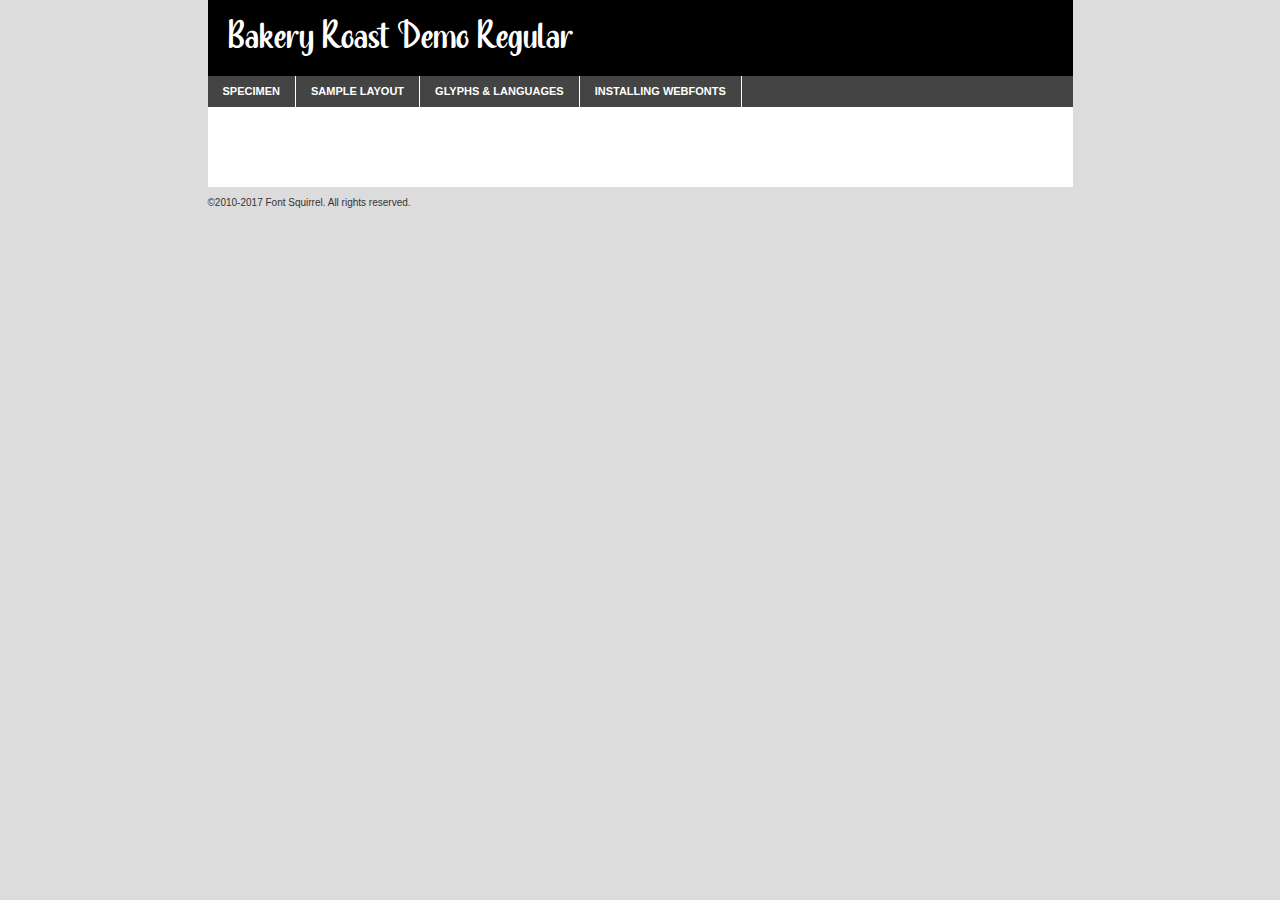
<file: Assets/Fonts/bake/bakeryroastdemoregular-demo.html>
<!DOCTYPE html PUBLIC "-//W3C//DTD XHTML 1.0 Transitional//EN"
        "http://www.w3.org/TR/xhtml1/DTD/xhtml1-transitional.dtd">

<html xmlns="http://www.w3.org/1999/xhtml" xml:lang="en" lang="en">
<head>
    <meta http-equiv="Content-Type" content="text/html; charset=utf-8"/>
    <script src="http://ajax.googleapis.com/ajax/libs/jquery/1.7.2/jquery.min.js" type="text/javascript" charset="utf-8"></script>
    <script type="text/javascript">
		(function($) {
			$.fn.easyTabs = function(option) {
				var param = jQuery.extend({ fadeSpeed: 'fast', defaultContent: 1, activeClass: 'active' }, option);
				$(this).each(function() {
					var thisId = '#' + this.id;
					if ( param.defaultContent == '' )
					{
						param.defaultContent = 1;
					}
					if ( typeof param.defaultContent == 'number' )
					{
						var defaultTab = $(thisId + ' .tabs li:eq(' + (param.defaultContent - 1) + ') a').attr('href').substr(1);
					}
					else
					{
						var defaultTab = param.defaultContent;
					}
					$(thisId + ' .tabs li a').each(function() {
						var tabToHide = $(this).attr('href').substr(1);
						$('#' + tabToHide).addClass('easytabs-tab-content');
					});
					hideAll();
					changeContent(defaultTab);

					function hideAll() {$(thisId + ' .easytabs-tab-content').hide();}

					function changeContent(tabId)
					{
						hideAll();
						$(thisId + ' .tabs li').removeClass(param.activeClass);
						$(thisId + ' .tabs li a[href=#' + tabId + ']').closest('li').addClass(param.activeClass);
						if ( param.fadeSpeed != 'none' )
						{
							$(thisId + ' #' + tabId).fadeIn(param.fadeSpeed);
						}
						else
						{
							$(thisId + ' #' + tabId).show();
						}
					}

					$(thisId + ' .tabs li').click(function() {
						var tabId = $(this).find('a').attr('href').substr(1);
						changeContent(tabId);
						return false;
					});
				});
			}
		})(jQuery);
    </script>
    <link rel="stylesheet" href="specimen_files/specimen_stylesheet.css" type="text/css" charset="utf-8"/>
    <link rel="stylesheet" href="stylesheet.css" type="text/css" charset="utf-8"/>

    <style type="text/css">
        		body {
			font-family: 'bakery_roast_demoregular';
        		}

            </style>

    <title>Bakery Roast Demo Regular Specimen</title>


    <script type="text/javascript" charset="utf-8">
		$(document).ready(function() {
			$('#container').easyTabs({ defaultContent: 1 });
		});
    </script>
</head>

<body>
<div id="container">
    <div id="header">
		Bakery Roast Demo Regular    </div>
    <ul class="tabs">
        <li><a href="#specimen">Specimen</a></li>
        <li><a href="#layout">Sample Layout</a></li>
		        <li><a href="#glyphs">Glyphs &amp; Languages</a></li>
        <li><a href="#installing">Installing Webfonts</a></li>

    </ul>

    <div id="main_content">


        <div id="specimen">

            <div class="section">
                <div class="grid12 firstcol">
                    <div class="huge">AaBb</div>
                </div>
            </div>

            <div class="section">
                <div class="glyph_range">A&#x200B;B&#x200b;C&#x200b;D&#x200b;E&#x200b;F&#x200b;G&#x200b;H&#x200b;I&#x200b;J&#x200b;K&#x200b;L&#x200b;M&#x200b;N&#x200b;O&#x200b;P&#x200b;Q&#x200b;R&#x200b;S&#x200b;T&#x200b;U&#x200b;V&#x200b;W&#x200b;X&#x200b;Y&#x200b;Z&#x200b;a&#x200b;b&#x200b;c&#x200b;d&#x200b;e&#x200b;f&#x200b;g&#x200b;h&#x200b;i&#x200b;j&#x200b;k&#x200b;l&#x200b;m&#x200b;n&#x200b;o&#x200b;p&#x200b;q&#x200b;r&#x200b;s&#x200b;t&#x200b;u&#x200b;v&#x200b;w&#x200b;x&#x200b;y&#x200b;z&#x200b;1&#x200b;2&#x200b;3&#x200b;4&#x200b;5&#x200b;6&#x200b;7&#x200b;8&#x200b;9&#x200b;0&#x200b;&amp;&#x200b;.&#x200b;,&#x200b;?&#x200b;!&#x200b;&#64;&#x200b;(&#x200b;)&#x200b;#&#x200b;$&#x200b;%&#x200b;*&#x200b;+&#x200b;-&#x200b;=&#x200b;:&#x200b;;</div>
            </div>
            <div class="section">
                <div class="grid12 firstcol">
                    <table class="sample_table">
                        <tr>
                            <td>10</td>
                            <td class="size10">abcdefghijklmnopqrstuvwxyzABCDEFGHIJKLMNOPQRSTUVWXYZ0123456789abcdefghijklmnopqrstuvwxyzABCDEFGHIJKLMNOPQRSTUVWXYZ0123456789abcdefghijklmnopqrstuvwxyzABCDEFGHIJKLMNOPQRSTUVWXYZ</td>
                        </tr>
                        <tr>
                            <td>11</td>
                            <td class="size11">abcdefghijklmnopqrstuvwxyzABCDEFGHIJKLMNOPQRSTUVWXYZ0123456789abcdefghijklmnopqrstuvwxyzABCDEFGHIJKLMNOPQRSTUVWXYZ0123456789abcdefghijklmnopqrstuvwxyzABCDEFGHIJKLMNOPQRSTUVWXYZ</td>
                        </tr>
                        <tr>
                            <td>12</td>
                            <td class="size12">abcdefghijklmnopqrstuvwxyzABCDEFGHIJKLMNOPQRSTUVWXYZ0123456789abcdefghijklmnopqrstuvwxyzABCDEFGHIJKLMNOPQRSTUVWXYZ0123456789abcdefghijklmnopqrstuvwxyzABCDEFGHIJKLMNOPQRSTUVWXYZ</td>
                        </tr>
                        <tr>
                            <td>13</td>
                            <td class="size13">abcdefghijklmnopqrstuvwxyzABCDEFGHIJKLMNOPQRSTUVWXYZ0123456789abcdefghijklmnopqrstuvwxyzABCDEFGHIJKLMNOPQRSTUVWXYZ0123456789abcdefghijklmnopqrstuvwxyzABCDEFGHIJKLMNOPQRSTUVWXYZ</td>
                        </tr>
                        <tr>
                            <td>14</td>
                            <td class="size14">abcdefghijklmnopqrstuvwxyzABCDEFGHIJKLMNOPQRSTUVWXYZ0123456789abcdefghijklmnopqrstuvwxyzABCDEFGHIJKLMNOPQRSTUVWXYZ0123456789abcdefghijklmnopqrstuvwxyzABCDEFGHIJKLMNOPQRSTUVWXYZ</td>
                        </tr>
                        <tr>
                            <td>16</td>
                            <td class="size16">abcdefghijklmnopqrstuvwxyzABCDEFGHIJKLMNOPQRSTUVWXYZ0123456789abcdefghijklmnopqrstuvwxyzABCDEFGHIJKLMNOPQRSTUVWXYZ</td>
                        </tr>
                        <tr>
                            <td>18</td>
                            <td class="size18">abcdefghijklmnopqrstuvwxyzABCDEFGHIJKLMNOPQRSTUVWXYZ0123456789abcdefghijklmnopqrstuvwxyzABCDEFGHIJKLMNOPQRSTUVWXYZ</td>
                        </tr>
                        <tr>
                            <td>20</td>
                            <td class="size20">abcdefghijklmnopqrstuvwxyzABCDEFGHIJKLMNOPQRSTUVWXYZ0123456789abcdefghijklmnopqrstuvwxyzABCDEFGHIJKLMNOPQRSTUVWXYZ</td>
                        </tr>
                        <tr>
                            <td>24</td>
                            <td class="size24">abcdefghijklmnopqrstuvwxyzABCDEFGHIJKLMNOPQRSTUVWXYZ0123456789abcdefghijklmnopqrstuvwxyzABCDEFGHIJKLMNOPQRSTUVWXYZ</td>
                        </tr>
                        <tr>
                            <td>30</td>
                            <td class="size30">abcdefghijklmnopqrstuvwxyzABCDEFGHIJKLMNOPQRSTUVWXYZ0123456789abcdefghijklmnopqrstuvwxyzABCDEFGHIJKLMNOPQRSTUVWXYZ</td>
                        </tr>
                        <tr>
                            <td>36</td>
                            <td class="size36">abcdefghijklmnopqrstuvwxyzABCDEFGHIJKLMNOPQRSTUVWXYZ0123456789abcdefghijklmnopqrstuvwxyzABCDEFGHIJKLMNOPQRSTUVWXYZ</td>
                        </tr>
                        <tr>
                            <td>48</td>
                            <td class="size48">abcdefghijklmnopqrstuvwxyzABCDEFGHIJKLMNOPQRSTUVWXYZ0123456789abcdefghijklmnopqrstuvwxyzABCDEFGHIJKLMNOPQRSTUVWXYZ</td>
                        </tr>
                        <tr>
                            <td>60</td>
                            <td class="size60">abcdefghijklmnopqrstuvwxyzABCDEFGHIJKLMNOPQRSTUVWXYZ0123456789abcdefghijklmnopqrstuvwxyzABCDEFGHIJKLMNOPQRSTUVWXYZ</td>
                        </tr>
                        <tr>
                            <td>72</td>
                            <td class="size72">abcdefghijklmnopqrstuvwxyzABCDEFGHIJKLMNOPQRSTUVWXYZ0123456789abcdefghijklmnopqrstuvwxyzABCDEFGHIJKLMNOPQRSTUVWXYZ</td>
                        </tr>
                        <tr>
                            <td>90</td>
                            <td class="size90">abcdefghijklmnopqrstuvwxyzABCDEFGHIJKLMNOPQRSTUVWXYZ0123456789abcdefghijklmnopqrstuvwxyzABCDEFGHIJKLMNOPQRSTUVWXYZ</td>
                        </tr>
                    </table>

                </div>

            </div>


            <div class="section" id="bodycomparison">


                <div id="xheight">
                    <div class="fontbody">&#x25FC;&#x25FC;&#x25FC;&#x25FC;&#x25FC;&#x25FC;&#x25FC;&#x25FC;&#x25FC;&#x25FC;&#x25FC;&#x25FC;&#x25FC;&#x25FC;&#x25FC;&#x25FC;&#x25FC;&#x25FC;&#x25FC;&#x25FC;&#x25FC;&#x25FC;&#x25FC;&#x25FC;&#x25FC;&#x25FC;&#x25FC;&#x25FC;&#x25FC;&#x25FC;&#x25FC;&#x25FC;&#x25FC;&#x25FC;&#x25FC;&#x25FC;&#x25FC;&#x25FC;&#x25FC;&#x25FC;&#x25FC;&#x25FC;&#x25FC;&#x25FC;&#x25FC;&#x25FC;&#x25FC;&#x25FC;&#x25FC;&#x25FC;&#x25FC;&#x25FC;&#x25FC;&#x25FC;&#x25FC;&#x25FC;&#x25FC;&#x25FC;&#x25FC;&#x25FC;&#x25FC;&#x25FC;&#x25FC;&#x25FC;&#x25FC;&#x25FC;&#x25FC;&#x25FC;&#x25FC;&#x25FC;&#x25FC;&#x25FC;&#x25FC;&#x25FC;&#x25FC;&#x25FC;&#x25FC;&#x25FC;&#x25FC;&#x25FC;&#x25FC;&#x25FC;&#x25FC;&#x25FC;&#x25FC;&#x25FC;&#x25FC;&#x25FC;&#x25FC;&#x25FC;&#x25FC;&#x25FC;&#x25FC;&#x25FC;&#x25FC;&#x25FC;&#x25FC;&#x25FC;&#x25FC;body</div>
                    <div class="arialbody">body</div>
                    <div class="verdanabody">body</div>
                    <div class="georgiabody">body</div>
                </div>
                <div class="fontbody" style="z-index:1">
                    body<span>Bakery Roast Demo Regular</span>
                </div>
                <div class="arialbody" style="z-index:1">
                    body<span>Arial</span>
                </div>
                <div class="verdanabody" style="z-index:1">
                    body<span>Verdana</span>
                </div>
                <div class="georgiabody" style="z-index:1">
                    body<span>Georgia</span>
                </div>


            </div>


            <div class="section psample psample_row1" id="">

                <div class="grid2 firstcol">
                    <p class="size10"><span>10.</span>Aenean lacinia bibendum nulla sed consectetur. Fusce dapibus, tellus ac cursus commodo, tortor mauris condimentum nibh, ut fermentum massa justo sit amet risus. Nullam id dolor id nibh ultricies vehicula ut id elit. Cum sociis natoque penatibus et magnis dis parturient montes, nascetur ridiculus mus. Nulla vitae elit libero, a pharetra augue.</p>

                </div>
                <div class="grid3">
                    <p class="size11"><span>11.</span>Aenean lacinia bibendum nulla sed consectetur. Fusce dapibus, tellus ac cursus commodo, tortor mauris condimentum nibh, ut fermentum massa justo sit amet risus. Nullam id dolor id nibh ultricies vehicula ut id elit. Cum sociis natoque penatibus et magnis dis parturient montes, nascetur ridiculus mus. Nulla vitae elit libero, a pharetra augue.</p>

                </div>
                <div class="grid3">
                    <p class="size12"><span>12.</span>Aenean lacinia bibendum nulla sed consectetur. Fusce dapibus, tellus ac cursus commodo, tortor mauris condimentum nibh, ut fermentum massa justo sit amet risus. Nullam id dolor id nibh ultricies vehicula ut id elit. Cum sociis natoque penatibus et magnis dis parturient montes, nascetur ridiculus mus. Nulla vitae elit libero, a pharetra augue.</p>

                </div>
                <div class="grid4">
                    <p class="size13"><span>13.</span>Aenean lacinia bibendum nulla sed consectetur. Fusce dapibus, tellus ac cursus commodo, tortor mauris condimentum nibh, ut fermentum massa justo sit amet risus. Nullam id dolor id nibh ultricies vehicula ut id elit. Cum sociis natoque penatibus et magnis dis parturient montes, nascetur ridiculus mus. Nulla vitae elit libero, a pharetra augue.</p>

                </div>
                <div class="white_blend"></div>

            </div>
            <div class="section psample psample_row2" id="">
                <div class="grid3 firstcol">
                    <p class="size14"><span>14.</span>Aenean lacinia bibendum nulla sed consectetur. Fusce dapibus, tellus ac cursus commodo, tortor mauris condimentum nibh, ut fermentum massa justo sit amet risus. Nullam id dolor id nibh ultricies vehicula ut id elit. Cum sociis natoque penatibus et magnis dis parturient montes, nascetur ridiculus mus. Nulla vitae elit libero, a pharetra augue.</p>

                </div>
                <div class="grid4">
                    <p class="size16"><span>16.</span>Aenean lacinia bibendum nulla sed consectetur. Fusce dapibus, tellus ac cursus commodo, tortor mauris condimentum nibh, ut fermentum massa justo sit amet risus. Nullam id dolor id nibh ultricies vehicula ut id elit. Cum sociis natoque penatibus et magnis dis parturient montes, nascetur ridiculus mus. Nulla vitae elit libero, a pharetra augue.</p>

                </div>
                <div class="grid5">
                    <p class="size18"><span>18.</span>Aenean lacinia bibendum nulla sed consectetur. Fusce dapibus, tellus ac cursus commodo, tortor mauris condimentum nibh, ut fermentum massa justo sit amet risus. Nullam id dolor id nibh ultricies vehicula ut id elit. Cum sociis natoque penatibus et magnis dis parturient montes, nascetur ridiculus mus. Nulla vitae elit libero, a pharetra augue.</p>

                </div>

                <div class="white_blend"></div>

            </div>

            <div class="section psample psample_row3" id="">
                <div class="grid5 firstcol">
                    <p class="size20"><span>20.</span>Aenean lacinia bibendum nulla sed consectetur. Fusce dapibus, tellus ac cursus commodo, tortor mauris condimentum nibh, ut fermentum massa justo sit amet risus. Nullam id dolor id nibh ultricies vehicula ut id elit. Cum sociis natoque penatibus et magnis dis parturient montes, nascetur ridiculus mus. Nulla vitae elit libero, a pharetra augue.</p>
                </div>
                <div class="grid7">
                    <p class="size24"><span>24.</span>Aenean lacinia bibendum nulla sed consectetur. Fusce dapibus, tellus ac cursus commodo, tortor mauris condimentum nibh, ut fermentum massa justo sit amet risus. Nullam id dolor id nibh ultricies vehicula ut id elit. Cum sociis natoque penatibus et magnis dis parturient montes, nascetur ridiculus mus. Nulla vitae elit libero, a pharetra augue.</p>
                </div>

                <div class="white_blend"></div>

            </div>

            <div class="section psample psample_row4" id="">
                <div class="grid12 firstcol">
                    <p class="size30"><span>30.</span>Aenean lacinia bibendum nulla sed consectetur. Fusce dapibus, tellus ac cursus commodo, tortor mauris condimentum nibh, ut fermentum massa justo sit amet risus. Nullam id dolor id nibh ultricies vehicula ut id elit. Cum sociis natoque penatibus et magnis dis parturient montes, nascetur ridiculus mus. Nulla vitae elit libero, a pharetra augue.</p>
                </div>
                <div class="white_blend"></div>

            </div>


            <div class="section psample psample_row1 fullreverse">
                <div class="grid2 firstcol">
                    <p class="size10"><span>10.</span>Aenean lacinia bibendum nulla sed consectetur. Fusce dapibus, tellus ac cursus commodo, tortor mauris condimentum nibh, ut fermentum massa justo sit amet risus. Nullam id dolor id nibh ultricies vehicula ut id elit. Cum sociis natoque penatibus et magnis dis parturient montes, nascetur ridiculus mus. Nulla vitae elit libero, a pharetra augue.</p>

                </div>
                <div class="grid3">
                    <p class="size11"><span>11.</span>Aenean lacinia bibendum nulla sed consectetur. Fusce dapibus, tellus ac cursus commodo, tortor mauris condimentum nibh, ut fermentum massa justo sit amet risus. Nullam id dolor id nibh ultricies vehicula ut id elit. Cum sociis natoque penatibus et magnis dis parturient montes, nascetur ridiculus mus. Nulla vitae elit libero, a pharetra augue.</p>

                </div>
                <div class="grid3">
                    <p class="size12"><span>12.</span>Aenean lacinia bibendum nulla sed consectetur. Fusce dapibus, tellus ac cursus commodo, tortor mauris condimentum nibh, ut fermentum massa justo sit amet risus. Nullam id dolor id nibh ultricies vehicula ut id elit. Cum sociis natoque penatibus et magnis dis parturient montes, nascetur ridiculus mus. Nulla vitae elit libero, a pharetra augue.</p>

                </div>
                <div class="grid4">
                    <p class="size13"><span>13.</span>Aenean lacinia bibendum nulla sed consectetur. Fusce dapibus, tellus ac cursus commodo, tortor mauris condimentum nibh, ut fermentum massa justo sit amet risus. Nullam id dolor id nibh ultricies vehicula ut id elit. Cum sociis natoque penatibus et magnis dis parturient montes, nascetur ridiculus mus. Nulla vitae elit libero, a pharetra augue.</p>

                </div>
                <div class="black_blend"></div>

            </div>

            <div class="section psample psample_row2 fullreverse">
                <div class="grid3 firstcol">
                    <p class="size14"><span>14.</span>Aenean lacinia bibendum nulla sed consectetur. Fusce dapibus, tellus ac cursus commodo, tortor mauris condimentum nibh, ut fermentum massa justo sit amet risus. Nullam id dolor id nibh ultricies vehicula ut id elit. Cum sociis natoque penatibus et magnis dis parturient montes, nascetur ridiculus mus. Nulla vitae elit libero, a pharetra augue.</p>

                </div>
                <div class="grid4">
                    <p class="size16"><span>16.</span>Aenean lacinia bibendum nulla sed consectetur. Fusce dapibus, tellus ac cursus commodo, tortor mauris condimentum nibh, ut fermentum massa justo sit amet risus. Nullam id dolor id nibh ultricies vehicula ut id elit. Cum sociis natoque penatibus et magnis dis parturient montes, nascetur ridiculus mus. Nulla vitae elit libero, a pharetra augue.</p>

                </div>
                <div class="grid5">
                    <p class="size18"><span>18.</span>Aenean lacinia bibendum nulla sed consectetur. Fusce dapibus, tellus ac cursus commodo, tortor mauris condimentum nibh, ut fermentum massa justo sit amet risus. Nullam id dolor id nibh ultricies vehicula ut id elit. Cum sociis natoque penatibus et magnis dis parturient montes, nascetur ridiculus mus. Nulla vitae elit libero, a pharetra augue.</p>

                </div>
                <div class="black_blend"></div>

            </div>

            <div class="section psample fullreverse psample_row3" id="">
                <div class="grid5 firstcol">
                    <p class="size20"><span>20.</span>Aenean lacinia bibendum nulla sed consectetur. Fusce dapibus, tellus ac cursus commodo, tortor mauris condimentum nibh, ut fermentum massa justo sit amet risus. Nullam id dolor id nibh ultricies vehicula ut id elit. Cum sociis natoque penatibus et magnis dis parturient montes, nascetur ridiculus mus. Nulla vitae elit libero, a pharetra augue.</p>
                </div>
                <div class="grid7">
                    <p class="size24"><span>24.</span>Aenean lacinia bibendum nulla sed consectetur. Fusce dapibus, tellus ac cursus commodo, tortor mauris condimentum nibh, ut fermentum massa justo sit amet risus. Nullam id dolor id nibh ultricies vehicula ut id elit. Cum sociis natoque penatibus et magnis dis parturient montes, nascetur ridiculus mus. Nulla vitae elit libero, a pharetra augue.</p>
                </div>

                <div class="black_blend"></div>

            </div>

            <div class="section psample fullreverse psample_row4" id="" style="border-bottom: 20px #000 solid;">
                <div class="grid12 firstcol">
                    <p class="size30"><span>30.</span>Aenean lacinia bibendum nulla sed consectetur. Fusce dapibus, tellus ac cursus commodo, tortor mauris condimentum nibh, ut fermentum massa justo sit amet risus. Nullam id dolor id nibh ultricies vehicula ut id elit. Cum sociis natoque penatibus et magnis dis parturient montes, nascetur ridiculus mus. Nulla vitae elit libero, a pharetra augue.</p>
                </div>
                <div class="black_blend"></div>

            </div>


        </div>

        <div id="layout">

            <div class="section">

                <div class="grid12 firstcol">
                    <h1>Lorem Ipsum Dolor</h1>
                    <h2>Etiam porta sem malesuada magna mollis euismod</h2>

                    <p class="byline">By <a href="#link">Aenean Lacinia</a></p>
                </div>
            </div>
            <div class="section">
                <div class="grid8 firstcol">
                    <p class="large">Donec sed odio dui. Morbi leo risus, porta ac consectetur ac, vestibulum at eros. Fusce dapibus, tellus ac cursus commodo, tortor mauris condimentum nibh, ut fermentum massa justo sit amet risus. </p>


                    <h3>Pellentesque ornare sem</h3>

                    <p>Maecenas sed diam eget risus varius blandit sit amet non magna. Maecenas faucibus mollis interdum. Donec ullamcorper nulla non metus auctor fringilla. Nullam id dolor id nibh ultricies vehicula ut id elit. Nullam id dolor id nibh ultricies vehicula ut id elit. </p>

                    <p>Aenean eu leo quam. Pellentesque ornare sem lacinia quam venenatis vestibulum. Lorem ipsum dolor sit amet, consectetur adipiscing elit. Cum sociis natoque penatibus et magnis dis parturient montes, nascetur ridiculus mus. </p>

                    <p>Nulla vitae elit libero, a pharetra augue. Praesent commodo cursus magna, vel scelerisque nisl consectetur et. Aenean lacinia bibendum nulla sed consectetur. </p>

                    <p>Nullam quis risus eget urna mollis ornare vel eu leo. Nullam quis risus eget urna mollis ornare vel eu leo. Maecenas sed diam eget risus varius blandit sit amet non magna. Donec ullamcorper nulla non metus auctor fringilla. </p>

                    <h3>Cras mattis consectetur</h3>

                    <p>Aenean eu leo quam. Pellentesque ornare sem lacinia quam venenatis vestibulum. Aenean lacinia bibendum nulla sed consectetur. Integer posuere erat a ante venenatis dapibus posuere velit aliquet. Cras mattis consectetur purus sit amet fermentum. </p>

                    <p>Nullam id dolor id nibh ultricies vehicula ut id elit. Nullam quis risus eget urna mollis ornare vel eu leo. Cras mattis consectetur purus sit amet fermentum.</p>
                </div>

                <div class="grid4 sidebar">

                    <div class="box reverse">
                        <p class="last">Nullam quis risus eget urna mollis ornare vel eu leo. Donec ullamcorper nulla non metus auctor fringilla. Cras mattis consectetur purus sit amet fermentum. Sed posuere consectetur est at lobortis. Lorem ipsum dolor sit amet, consectetur adipiscing elit. </p>
                    </div>

                    <p class="caption">Maecenas sed diam eget risus varius.</p>

                    <p>Vestibulum id ligula porta felis euismod semper. Integer posuere erat a ante venenatis dapibus posuere velit aliquet. Vestibulum id ligula porta felis euismod semper. Sed posuere consectetur est at lobortis. Maecenas sed diam eget risus varius blandit sit amet non magna. Fusce dapibus, tellus ac cursus commodo, tortor mauris condimentum nibh, ut fermentum massa justo sit amet risus. </p>


                    <p>Duis mollis, est non commodo luctus, nisi erat porttitor ligula, eget lacinia odio sem nec elit. Aenean lacinia bibendum nulla sed consectetur. Vivamus sagittis lacus vel augue laoreet rutrum faucibus dolor auctor. Aenean lacinia bibendum nulla sed consectetur. Nullam quis risus eget urna mollis ornare vel eu leo. </p>

                    <p>Praesent commodo cursus magna, vel scelerisque nisl consectetur et. Donec ullamcorper nulla non metus auctor fringilla. Maecenas faucibus mollis interdum. Fusce dapibus, tellus ac cursus commodo, tortor mauris condimentum nibh, ut fermentum massa justo sit amet risus. </p>

                </div>
            </div>

        </div>


		

        <div id="glyphs">
            <div class="section">
                <div class="grid12 firstcol">

                    <h1>Language Support</h1>
                    <p>The subset of Bakery Roast Demo Regular in this kit supports the following languages:<br/>

						Albanian, Basque, Breton, Chamorro, English, Finnish, French, German, Italian, Malagasy, Norwegian, Alsatian, Arrernte, Aymara, Bislama, Cebuano, Corsican, Fijian, French_creole, Genoese, Gilbertese, Greenlandic, Haitian_creole, Hmong, Hopi, Ibanag, Iloko_ilokano, Indonesian, Interglossa_glosa, Interlingua, Jerriais, Lojban, Lombard, Luxembourgeois, Manx, Norfolk_pitcairnese, Oromo, Potawatomi, Rhaeto-romance, Romansh, Rotokas, Samoan, Sardinian, Seychelles_creole, Shona, Sicilian, Somali, Southern_ndebele, Swahili, Swati_swazi, Tagalog_filipino_pilipino, Tok_pisin, Uyghur_latinized, Volapuk, Walloon, Warlpiri, Xhosa, Yapese, Zulu, Latinbasic, Ubasic, Demo                    </p>
                    <h1>Glyph Chart</h1>
                    <p>The subset of Bakery Roast Demo Regular in this kit includes all the glyphs listed below. Unicode entities are included above each glyph to help you insert individual characters into your layout.</p>
                    <div id="glyph_chart">

																																	                                <div><p>&amp;#10;</p>&#10;</div>
																				                                <div><p>&amp;#13;</p>&#13;</div>
																				                                <div><p>&amp;#32;</p>&#32;</div>
																				                                <div><p>&amp;#33;</p>&#33;</div>
																				                                <div><p>&amp;#34;</p>&#34;</div>
																				                                <div><p>&amp;#35;</p>&#35;</div>
																				                                <div><p>&amp;#36;</p>&#36;</div>
																				                                <div><p>&amp;#37;</p>&#37;</div>
																				                                <div><p>&amp;#38;</p>&#38;</div>
																				                                <div><p>&amp;#39;</p>&#39;</div>
																				                                <div><p>&amp;#40;</p>&#40;</div>
																				                                <div><p>&amp;#41;</p>&#41;</div>
																				                                <div><p>&amp;#42;</p>&#42;</div>
																				                                <div><p>&amp;#43;</p>&#43;</div>
																				                                <div><p>&amp;#44;</p>&#44;</div>
																				                                <div><p>&amp;#45;</p>&#45;</div>
																				                                <div><p>&amp;#46;</p>&#46;</div>
																				                                <div><p>&amp;#47;</p>&#47;</div>
																				                                <div><p>&amp;#48;</p>&#48;</div>
																				                                <div><p>&amp;#49;</p>&#49;</div>
																				                                <div><p>&amp;#50;</p>&#50;</div>
																				                                <div><p>&amp;#51;</p>&#51;</div>
																				                                <div><p>&amp;#52;</p>&#52;</div>
																				                                <div><p>&amp;#53;</p>&#53;</div>
																				                                <div><p>&amp;#54;</p>&#54;</div>
																				                                <div><p>&amp;#55;</p>&#55;</div>
																				                                <div><p>&amp;#56;</p>&#56;</div>
																				                                <div><p>&amp;#57;</p>&#57;</div>
																				                                <div><p>&amp;#58;</p>&#58;</div>
																				                                <div><p>&amp;#59;</p>&#59;</div>
																				                                <div><p>&amp;#60;</p>&#60;</div>
																				                                <div><p>&amp;#61;</p>&#61;</div>
																				                                <div><p>&amp;#62;</p>&#62;</div>
																				                                <div><p>&amp;#63;</p>&#63;</div>
																				                                <div><p>&amp;#64;</p>&#64;</div>
																				                                <div><p>&amp;#65;</p>&#65;</div>
																				                                <div><p>&amp;#66;</p>&#66;</div>
																				                                <div><p>&amp;#67;</p>&#67;</div>
																				                                <div><p>&amp;#68;</p>&#68;</div>
																				                                <div><p>&amp;#69;</p>&#69;</div>
																				                                <div><p>&amp;#70;</p>&#70;</div>
																				                                <div><p>&amp;#71;</p>&#71;</div>
																				                                <div><p>&amp;#72;</p>&#72;</div>
																				                                <div><p>&amp;#73;</p>&#73;</div>
																				                                <div><p>&amp;#74;</p>&#74;</div>
																				                                <div><p>&amp;#75;</p>&#75;</div>
																				                                <div><p>&amp;#76;</p>&#76;</div>
																				                                <div><p>&amp;#77;</p>&#77;</div>
																				                                <div><p>&amp;#78;</p>&#78;</div>
																				                                <div><p>&amp;#79;</p>&#79;</div>
																				                                <div><p>&amp;#80;</p>&#80;</div>
																				                                <div><p>&amp;#81;</p>&#81;</div>
																				                                <div><p>&amp;#82;</p>&#82;</div>
																				                                <div><p>&amp;#83;</p>&#83;</div>
																				                                <div><p>&amp;#84;</p>&#84;</div>
																				                                <div><p>&amp;#85;</p>&#85;</div>
																				                                <div><p>&amp;#86;</p>&#86;</div>
																				                                <div><p>&amp;#87;</p>&#87;</div>
																				                                <div><p>&amp;#88;</p>&#88;</div>
																				                                <div><p>&amp;#89;</p>&#89;</div>
																				                                <div><p>&amp;#90;</p>&#90;</div>
																				                                <div><p>&amp;#91;</p>&#91;</div>
																				                                <div><p>&amp;#92;</p>&#92;</div>
																				                                <div><p>&amp;#93;</p>&#93;</div>
																				                                <div><p>&amp;#94;</p>&#94;</div>
																				                                <div><p>&amp;#95;</p>&#95;</div>
																				                                <div><p>&amp;#96;</p>&#96;</div>
																				                                <div><p>&amp;#97;</p>&#97;</div>
																				                                <div><p>&amp;#98;</p>&#98;</div>
																				                                <div><p>&amp;#99;</p>&#99;</div>
																				                                <div><p>&amp;#100;</p>&#100;</div>
																				                                <div><p>&amp;#101;</p>&#101;</div>
																				                                <div><p>&amp;#102;</p>&#102;</div>
																				                                <div><p>&amp;#103;</p>&#103;</div>
																				                                <div><p>&amp;#104;</p>&#104;</div>
																				                                <div><p>&amp;#105;</p>&#105;</div>
																				                                <div><p>&amp;#106;</p>&#106;</div>
																				                                <div><p>&amp;#107;</p>&#107;</div>
																				                                <div><p>&amp;#108;</p>&#108;</div>
																				                                <div><p>&amp;#109;</p>&#109;</div>
																				                                <div><p>&amp;#110;</p>&#110;</div>
																				                                <div><p>&amp;#111;</p>&#111;</div>
																				                                <div><p>&amp;#112;</p>&#112;</div>
																				                                <div><p>&amp;#113;</p>&#113;</div>
																				                                <div><p>&amp;#114;</p>&#114;</div>
																				                                <div><p>&amp;#115;</p>&#115;</div>
																				                                <div><p>&amp;#116;</p>&#116;</div>
																				                                <div><p>&amp;#117;</p>&#117;</div>
																				                                <div><p>&amp;#118;</p>&#118;</div>
																				                                <div><p>&amp;#119;</p>&#119;</div>
																				                                <div><p>&amp;#120;</p>&#120;</div>
																				                                <div><p>&amp;#121;</p>&#121;</div>
																				                                <div><p>&amp;#122;</p>&#122;</div>
																				                                <div><p>&amp;#123;</p>&#123;</div>
																				                                <div><p>&amp;#124;</p>&#124;</div>
																				                                <div><p>&amp;#125;</p>&#125;</div>
																				                                <div><p>&amp;#126;</p>&#126;</div>
																				                                <div><p>&amp;#160;</p>&#160;</div>
																				                                <div><p>&amp;#161;</p>&#161;</div>
																				                                <div><p>&amp;#162;</p>&#162;</div>
																				                                <div><p>&amp;#163;</p>&#163;</div>
																				                                <div><p>&amp;#165;</p>&#165;</div>
																				                                <div><p>&amp;#167;</p>&#167;</div>
																				                                <div><p>&amp;#169;</p>&#169;</div>
																				                                <div><p>&amp;#171;</p>&#171;</div>
																				                                <div><p>&amp;#173;</p>&#173;</div>
																				                                <div><p>&amp;#174;</p>&#174;</div>
																				                                <div><p>&amp;#176;</p>&#176;</div>
																				                                <div><p>&amp;#178;</p>&#178;</div>
																				                                <div><p>&amp;#179;</p>&#179;</div>
																				                                <div><p>&amp;#185;</p>&#185;</div>
																				                                <div><p>&amp;#186;</p>&#186;</div>
																				                                <div><p>&amp;#187;</p>&#187;</div>
																				                                <div><p>&amp;#191;</p>&#191;</div>
																				                                <div><p>&amp;#192;</p>&#192;</div>
																				                                <div><p>&amp;#194;</p>&#194;</div>
																				                                <div><p>&amp;#195;</p>&#195;</div>
																				                                <div><p>&amp;#196;</p>&#196;</div>
																				                                <div><p>&amp;#197;</p>&#197;</div>
																				                                <div><p>&amp;#198;</p>&#198;</div>
																				                                <div><p>&amp;#199;</p>&#199;</div>
																				                                <div><p>&amp;#200;</p>&#200;</div>
																				                                <div><p>&amp;#201;</p>&#201;</div>
																				                                <div><p>&amp;#202;</p>&#202;</div>
																				                                <div><p>&amp;#203;</p>&#203;</div>
																				                                <div><p>&amp;#204;</p>&#204;</div>
																				                                <div><p>&amp;#205;</p>&#205;</div>
																				                                <div><p>&amp;#206;</p>&#206;</div>
																				                                <div><p>&amp;#207;</p>&#207;</div>
																				                                <div><p>&amp;#209;</p>&#209;</div>
																				                                <div><p>&amp;#210;</p>&#210;</div>
																				                                <div><p>&amp;#211;</p>&#211;</div>
																				                                <div><p>&amp;#212;</p>&#212;</div>
																				                                <div><p>&amp;#213;</p>&#213;</div>
																				                                <div><p>&amp;#214;</p>&#214;</div>
																				                                <div><p>&amp;#215;</p>&#215;</div>
																				                                <div><p>&amp;#216;</p>&#216;</div>
																				                                <div><p>&amp;#217;</p>&#217;</div>
																				                                <div><p>&amp;#219;</p>&#219;</div>
																				                                <div><p>&amp;#220;</p>&#220;</div>
																				                                <div><p>&amp;#221;</p>&#221;</div>
																				                                <div><p>&amp;#223;</p>&#223;</div>
																				                                <div><p>&amp;#224;</p>&#224;</div>
																				                                <div><p>&amp;#225;</p>&#225;</div>
																				                                <div><p>&amp;#226;</p>&#226;</div>
																				                                <div><p>&amp;#227;</p>&#227;</div>
																				                                <div><p>&amp;#228;</p>&#228;</div>
																				                                <div><p>&amp;#229;</p>&#229;</div>
																				                                <div><p>&amp;#230;</p>&#230;</div>
																				                                <div><p>&amp;#231;</p>&#231;</div>
																				                                <div><p>&amp;#232;</p>&#232;</div>
																				                                <div><p>&amp;#233;</p>&#233;</div>
																				                                <div><p>&amp;#234;</p>&#234;</div>
																				                                <div><p>&amp;#235;</p>&#235;</div>
																				                                <div><p>&amp;#236;</p>&#236;</div>
																				                                <div><p>&amp;#237;</p>&#237;</div>
																				                                <div><p>&amp;#238;</p>&#238;</div>
																				                                <div><p>&amp;#239;</p>&#239;</div>
																				                                <div><p>&amp;#241;</p>&#241;</div>
																				                                <div><p>&amp;#242;</p>&#242;</div>
																				                                <div><p>&amp;#243;</p>&#243;</div>
																				                                <div><p>&amp;#244;</p>&#244;</div>
																				                                <div><p>&amp;#245;</p>&#245;</div>
																				                                <div><p>&amp;#246;</p>&#246;</div>
																				                                <div><p>&amp;#248;</p>&#248;</div>
																				                                <div><p>&amp;#249;</p>&#249;</div>
																				                                <div><p>&amp;#250;</p>&#250;</div>
																				                                <div><p>&amp;#251;</p>&#251;</div>
																				                                <div><p>&amp;#252;</p>&#252;</div>
																				                                <div><p>&amp;#253;</p>&#253;</div>
																				                                <div><p>&amp;#255;</p>&#255;</div>
																				                                <div><p>&amp;#338;</p>&#338;</div>
																				                                <div><p>&amp;#339;</p>&#339;</div>
																				                                <div><p>&amp;#376;</p>&#376;</div>
																				                                <div><p>&amp;#710;</p>&#710;</div>
																				                                <div><p>&amp;#8192;</p>&#8192;</div>
																				                                <div><p>&amp;#8193;</p>&#8193;</div>
																				                                <div><p>&amp;#8194;</p>&#8194;</div>
																				                                <div><p>&amp;#8195;</p>&#8195;</div>
																				                                <div><p>&amp;#8196;</p>&#8196;</div>
																				                                <div><p>&amp;#8197;</p>&#8197;</div>
																				                                <div><p>&amp;#8198;</p>&#8198;</div>
																				                                <div><p>&amp;#8199;</p>&#8199;</div>
																				                                <div><p>&amp;#8200;</p>&#8200;</div>
																				                                <div><p>&amp;#8201;</p>&#8201;</div>
																				                                <div><p>&amp;#8202;</p>&#8202;</div>
																				                                <div><p>&amp;#8208;</p>&#8208;</div>
																				                                <div><p>&amp;#8209;</p>&#8209;</div>
																				                                <div><p>&amp;#8210;</p>&#8210;</div>
																				                                <div><p>&amp;#8211;</p>&#8211;</div>
																				                                <div><p>&amp;#8212;</p>&#8212;</div>
																				                                <div><p>&amp;#8216;</p>&#8216;</div>
																				                                <div><p>&amp;#8217;</p>&#8217;</div>
																				                                <div><p>&amp;#8220;</p>&#8220;</div>
																				                                <div><p>&amp;#8221;</p>&#8221;</div>
																				                                <div><p>&amp;#8222;</p>&#8222;</div>
																				                                <div><p>&amp;#8226;</p>&#8226;</div>
																				                                <div><p>&amp;#8230;</p>&#8230;</div>
																				                                <div><p>&amp;#8239;</p>&#8239;</div>
																				                                <div><p>&amp;#8249;</p>&#8249;</div>
																				                                <div><p>&amp;#8250;</p>&#8250;</div>
																				                                <div><p>&amp;#8287;</p>&#8287;</div>
																				                                <div><p>&amp;#8364;</p>&#8364;</div>
																				                                <div><p>&amp;#9724;</p>&#9724;</div>
																																													                    </div>
                </div>


            </div>
        </div>


        <div id="specs">

        </div>

        <div id="installing">
            <div class="section">
                <div class="grid7 firstcol">
                    <h1>Installing Webfonts</h1>

                    <p>Webfonts are supported by all major browser platforms but not all in the same way. There are currently four different font formats that must be included in order to target all browsers. This includes TTF, WOFF, EOT and SVG.</p>

                    <h2>1. Upload your webfonts</h2>
                    <p>You must upload your webfont kit to your website. They should be in or near the same directory as your CSS files.</p>

                    <h2>2. Include the webfont stylesheet</h2>
                    <p>A special CSS @font-face declaration helps the various browsers select the appropriate font it needs without causing you a bunch of headaches. Learn more about this syntax by reading the <a href="https://www.fontspring.com/blog/further-hardening-of-the-bulletproof-syntax">Fontspring blog post</a> about it. The code for it is as follows:</p>


                    <code>
                        @font-face{
                        font-family: 'MyWebFont';
                        src: url('WebFont.eot');
                        src: url('WebFont.eot?#iefix') format('embedded-opentype'),
                        url('WebFont.woff') format('woff'),
                        url('WebFont.ttf') format('truetype'),
                        url('WebFont.svg#webfont') format('svg');
                        }
                    </code>

                    <p>We've already gone ahead and generated the code for you. All you have to do is link to the stylesheet in your HTML, like this:</p>
                    <code>&lt;link rel=&quot;stylesheet&quot; href=&quot;stylesheet.css&quot; type=&quot;text/css&quot; charset=&quot;utf-8&quot; /&gt;</code>

                    <h2>3. Modify your own stylesheet</h2>
                    <p>To take advantage of your new fonts, you must tell your stylesheet to use them. Look at the original @font-face declaration above and find the property called "font-family." The name linked there will be what you use to reference the font. Prepend that webfont name to the font stack in the "font-family" property, inside the selector you want to change. For example:</p>
                    <code>p { font-family: 'WebFont', Arial, sans-serif; }</code>

                    <h2>4. Test</h2>
                    <p>Getting webfonts to work cross-browser <em>can</em> be tricky. Use the information in the sidebar to help you if you find that fonts aren't loading in a particular browser.</p>
                </div>

                <div class="grid5 sidebar">
                    <div class="box">
                        <h2>Troubleshooting<br/>Font-Face Problems</h2>
                        <p>Having trouble getting your webfonts to load in your new website? Here are some tips to sort out what might be the problem.</p>

                        <h3>Fonts not showing in any browser</h3>

                        <p>This sounds like you need to work on the plumbing. You either did not upload the fonts to the correct directory, or you did not link the fonts properly in the CSS. If you've confirmed that all this is correct and you still have a problem, take a look at your .htaccess file and see if requests are getting intercepted.</p>

                        <h3>Fonts not loading in iPhone or iPad</h3>

                        <p>The most common problem here is that you are serving the fonts from an IIS server. IIS refuses to serve files that have unknown MIME types. If that is the case, you must set the MIME type for SVG to "image/svg+xml" in the server settings. Follow these instructions from Microsoft if you need help.</p>

                        <h3>Fonts not loading in Firefox</h3>

                        <p>The primary reason for this failure? You are still using a version Firefox older than 3.5. So upgrade already! If that isn't it, then you are very likely serving fonts from a different domain. Firefox requires that all font assets be served from the same domain. Lastly it is possible that you need to add WOFF to your list of MIME types (if you are serving via IIS.)</p>

                        <h3>Fonts not loading in IE</h3>

                        <p>Are you looking at Internet Explorer on an actual Windows machine or are you cheating by using a service like Adobe BrowserLab? Many of these screenshot services do not render @font-face for IE. Best to test it on a real machine.</p>

                        <h3>Fonts not loading in IE9</h3>

                        <p>IE9, like Firefox, requires that fonts be served from the same domain as the website. Make sure that is the case.</p>
                    </div>
                </div>
            </div>

        </div>

    </div>
    <div id="footer">
        <p>&copy;2010-2017 Font Squirrel. All rights reserved.</p>
    </div>
</div>
</body>
</html>
</file>
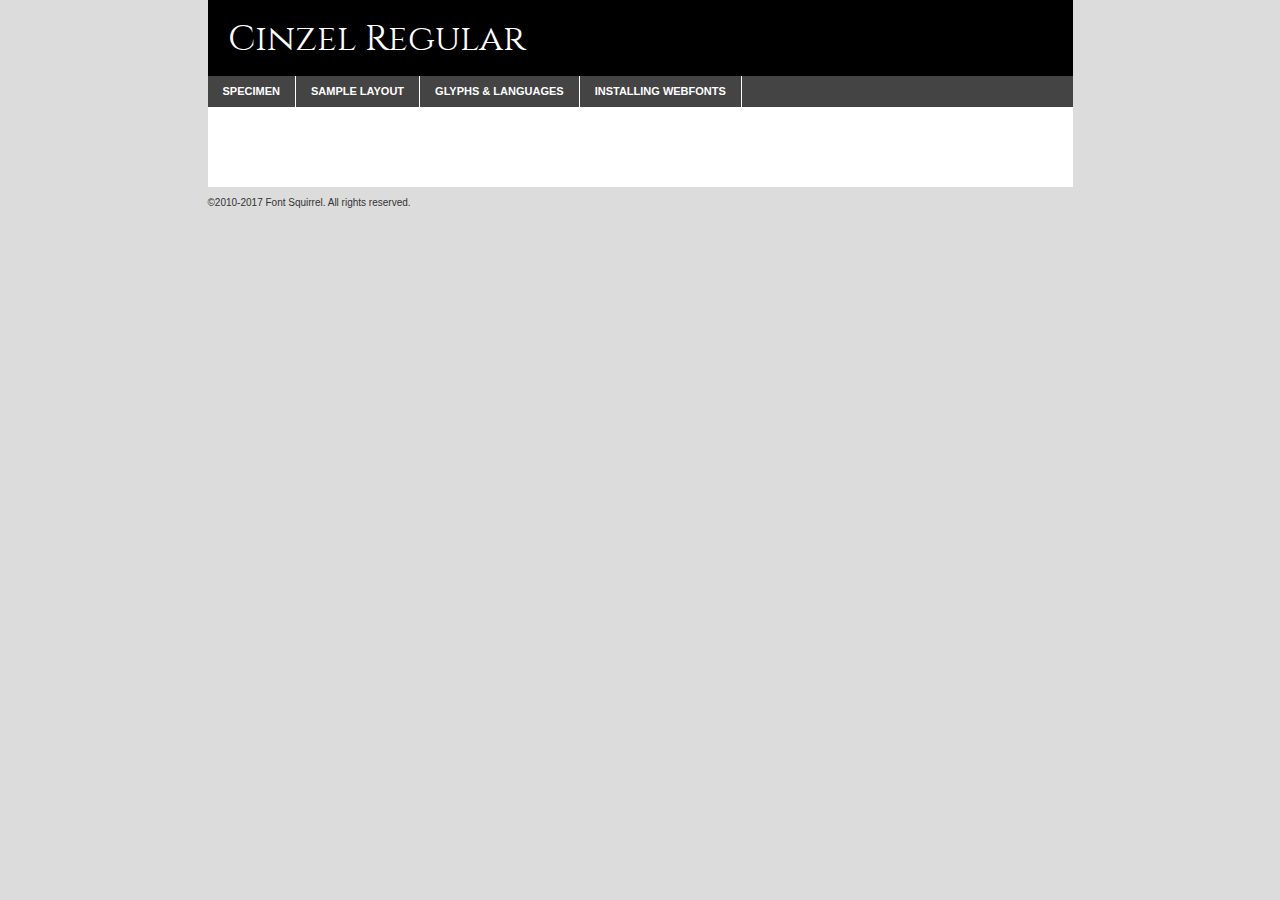
<file: Assets/Fonts/cinzel/cinzel-regular-demo.html>
<!DOCTYPE html PUBLIC "-//W3C//DTD XHTML 1.0 Transitional//EN"
        "http://www.w3.org/TR/xhtml1/DTD/xhtml1-transitional.dtd">

<html xmlns="http://www.w3.org/1999/xhtml" xml:lang="en" lang="en">
<head>
    <meta http-equiv="Content-Type" content="text/html; charset=utf-8"/>
    <script src="http://ajax.googleapis.com/ajax/libs/jquery/1.7.2/jquery.min.js" type="text/javascript" charset="utf-8"></script>
    <script type="text/javascript">
		(function($) {
			$.fn.easyTabs = function(option) {
				var param = jQuery.extend({ fadeSpeed: 'fast', defaultContent: 1, activeClass: 'active' }, option);
				$(this).each(function() {
					var thisId = '#' + this.id;
					if ( param.defaultContent == '' )
					{
						param.defaultContent = 1;
					}
					if ( typeof param.defaultContent == 'number' )
					{
						var defaultTab = $(thisId + ' .tabs li:eq(' + (param.defaultContent - 1) + ') a').attr('href').substr(1);
					}
					else
					{
						var defaultTab = param.defaultContent;
					}
					$(thisId + ' .tabs li a').each(function() {
						var tabToHide = $(this).attr('href').substr(1);
						$('#' + tabToHide).addClass('easytabs-tab-content');
					});
					hideAll();
					changeContent(defaultTab);

					function hideAll() {$(thisId + ' .easytabs-tab-content').hide();}

					function changeContent(tabId)
					{
						hideAll();
						$(thisId + ' .tabs li').removeClass(param.activeClass);
						$(thisId + ' .tabs li a[href=#' + tabId + ']').closest('li').addClass(param.activeClass);
						if ( param.fadeSpeed != 'none' )
						{
							$(thisId + ' #' + tabId).fadeIn(param.fadeSpeed);
						}
						else
						{
							$(thisId + ' #' + tabId).show();
						}
					}

					$(thisId + ' .tabs li').click(function() {
						var tabId = $(this).find('a').attr('href').substr(1);
						changeContent(tabId);
						return false;
					});
				});
			}
		})(jQuery);
    </script>
    <link rel="stylesheet" href="specimen_files/specimen_stylesheet.css" type="text/css" charset="utf-8"/>
    <link rel="stylesheet" href="stylesheet.css" type="text/css" charset="utf-8"/>

    <style type="text/css">
        		body {
			font-family: 'cinzelregular';
        		}

            </style>

    <title>Cinzel Regular Specimen</title>


    <script type="text/javascript" charset="utf-8">
		$(document).ready(function() {
			$('#container').easyTabs({ defaultContent: 1 });
		});
    </script>
</head>

<body>
<div id="container">
    <div id="header">
		Cinzel Regular    </div>
    <ul class="tabs">
        <li><a href="#specimen">Specimen</a></li>
        <li><a href="#layout">Sample Layout</a></li>
		        <li><a href="#glyphs">Glyphs &amp; Languages</a></li>
        <li><a href="#installing">Installing Webfonts</a></li>

    </ul>

    <div id="main_content">


        <div id="specimen">

            <div class="section">
                <div class="grid12 firstcol">
                    <div class="huge">AaBb</div>
                </div>
            </div>

            <div class="section">
                <div class="glyph_range">A&#x200B;B&#x200b;C&#x200b;D&#x200b;E&#x200b;F&#x200b;G&#x200b;H&#x200b;I&#x200b;J&#x200b;K&#x200b;L&#x200b;M&#x200b;N&#x200b;O&#x200b;P&#x200b;Q&#x200b;R&#x200b;S&#x200b;T&#x200b;U&#x200b;V&#x200b;W&#x200b;X&#x200b;Y&#x200b;Z&#x200b;a&#x200b;b&#x200b;c&#x200b;d&#x200b;e&#x200b;f&#x200b;g&#x200b;h&#x200b;i&#x200b;j&#x200b;k&#x200b;l&#x200b;m&#x200b;n&#x200b;o&#x200b;p&#x200b;q&#x200b;r&#x200b;s&#x200b;t&#x200b;u&#x200b;v&#x200b;w&#x200b;x&#x200b;y&#x200b;z&#x200b;1&#x200b;2&#x200b;3&#x200b;4&#x200b;5&#x200b;6&#x200b;7&#x200b;8&#x200b;9&#x200b;0&#x200b;&amp;&#x200b;.&#x200b;,&#x200b;?&#x200b;!&#x200b;&#64;&#x200b;(&#x200b;)&#x200b;#&#x200b;$&#x200b;%&#x200b;*&#x200b;+&#x200b;-&#x200b;=&#x200b;:&#x200b;;</div>
            </div>
            <div class="section">
                <div class="grid12 firstcol">
                    <table class="sample_table">
                        <tr>
                            <td>10</td>
                            <td class="size10">abcdefghijklmnopqrstuvwxyzABCDEFGHIJKLMNOPQRSTUVWXYZ0123456789abcdefghijklmnopqrstuvwxyzABCDEFGHIJKLMNOPQRSTUVWXYZ0123456789abcdefghijklmnopqrstuvwxyzABCDEFGHIJKLMNOPQRSTUVWXYZ</td>
                        </tr>
                        <tr>
                            <td>11</td>
                            <td class="size11">abcdefghijklmnopqrstuvwxyzABCDEFGHIJKLMNOPQRSTUVWXYZ0123456789abcdefghijklmnopqrstuvwxyzABCDEFGHIJKLMNOPQRSTUVWXYZ0123456789abcdefghijklmnopqrstuvwxyzABCDEFGHIJKLMNOPQRSTUVWXYZ</td>
                        </tr>
                        <tr>
                            <td>12</td>
                            <td class="size12">abcdefghijklmnopqrstuvwxyzABCDEFGHIJKLMNOPQRSTUVWXYZ0123456789abcdefghijklmnopqrstuvwxyzABCDEFGHIJKLMNOPQRSTUVWXYZ0123456789abcdefghijklmnopqrstuvwxyzABCDEFGHIJKLMNOPQRSTUVWXYZ</td>
                        </tr>
                        <tr>
                            <td>13</td>
                            <td class="size13">abcdefghijklmnopqrstuvwxyzABCDEFGHIJKLMNOPQRSTUVWXYZ0123456789abcdefghijklmnopqrstuvwxyzABCDEFGHIJKLMNOPQRSTUVWXYZ0123456789abcdefghijklmnopqrstuvwxyzABCDEFGHIJKLMNOPQRSTUVWXYZ</td>
                        </tr>
                        <tr>
                            <td>14</td>
                            <td class="size14">abcdefghijklmnopqrstuvwxyzABCDEFGHIJKLMNOPQRSTUVWXYZ0123456789abcdefghijklmnopqrstuvwxyzABCDEFGHIJKLMNOPQRSTUVWXYZ0123456789abcdefghijklmnopqrstuvwxyzABCDEFGHIJKLMNOPQRSTUVWXYZ</td>
                        </tr>
                        <tr>
                            <td>16</td>
                            <td class="size16">abcdefghijklmnopqrstuvwxyzABCDEFGHIJKLMNOPQRSTUVWXYZ0123456789abcdefghijklmnopqrstuvwxyzABCDEFGHIJKLMNOPQRSTUVWXYZ</td>
                        </tr>
                        <tr>
                            <td>18</td>
                            <td class="size18">abcdefghijklmnopqrstuvwxyzABCDEFGHIJKLMNOPQRSTUVWXYZ0123456789abcdefghijklmnopqrstuvwxyzABCDEFGHIJKLMNOPQRSTUVWXYZ</td>
                        </tr>
                        <tr>
                            <td>20</td>
                            <td class="size20">abcdefghijklmnopqrstuvwxyzABCDEFGHIJKLMNOPQRSTUVWXYZ0123456789abcdefghijklmnopqrstuvwxyzABCDEFGHIJKLMNOPQRSTUVWXYZ</td>
                        </tr>
                        <tr>
                            <td>24</td>
                            <td class="size24">abcdefghijklmnopqrstuvwxyzABCDEFGHIJKLMNOPQRSTUVWXYZ0123456789abcdefghijklmnopqrstuvwxyzABCDEFGHIJKLMNOPQRSTUVWXYZ</td>
                        </tr>
                        <tr>
                            <td>30</td>
                            <td class="size30">abcdefghijklmnopqrstuvwxyzABCDEFGHIJKLMNOPQRSTUVWXYZ0123456789abcdefghijklmnopqrstuvwxyzABCDEFGHIJKLMNOPQRSTUVWXYZ</td>
                        </tr>
                        <tr>
                            <td>36</td>
                            <td class="size36">abcdefghijklmnopqrstuvwxyzABCDEFGHIJKLMNOPQRSTUVWXYZ0123456789abcdefghijklmnopqrstuvwxyzABCDEFGHIJKLMNOPQRSTUVWXYZ</td>
                        </tr>
                        <tr>
                            <td>48</td>
                            <td class="size48">abcdefghijklmnopqrstuvwxyzABCDEFGHIJKLMNOPQRSTUVWXYZ0123456789abcdefghijklmnopqrstuvwxyzABCDEFGHIJKLMNOPQRSTUVWXYZ</td>
                        </tr>
                        <tr>
                            <td>60</td>
                            <td class="size60">abcdefghijklmnopqrstuvwxyzABCDEFGHIJKLMNOPQRSTUVWXYZ0123456789abcdefghijklmnopqrstuvwxyzABCDEFGHIJKLMNOPQRSTUVWXYZ</td>
                        </tr>
                        <tr>
                            <td>72</td>
                            <td class="size72">abcdefghijklmnopqrstuvwxyzABCDEFGHIJKLMNOPQRSTUVWXYZ0123456789abcdefghijklmnopqrstuvwxyzABCDEFGHIJKLMNOPQRSTUVWXYZ</td>
                        </tr>
                        <tr>
                            <td>90</td>
                            <td class="size90">abcdefghijklmnopqrstuvwxyzABCDEFGHIJKLMNOPQRSTUVWXYZ0123456789abcdefghijklmnopqrstuvwxyzABCDEFGHIJKLMNOPQRSTUVWXYZ</td>
                        </tr>
                    </table>

                </div>

            </div>


            <div class="section" id="bodycomparison">


                <div id="xheight">
                    <div class="fontbody">&#x25FC;&#x25FC;&#x25FC;&#x25FC;&#x25FC;&#x25FC;&#x25FC;&#x25FC;&#x25FC;&#x25FC;&#x25FC;&#x25FC;&#x25FC;&#x25FC;&#x25FC;&#x25FC;&#x25FC;&#x25FC;&#x25FC;&#x25FC;&#x25FC;&#x25FC;&#x25FC;&#x25FC;&#x25FC;&#x25FC;&#x25FC;&#x25FC;&#x25FC;&#x25FC;&#x25FC;&#x25FC;&#x25FC;&#x25FC;&#x25FC;&#x25FC;&#x25FC;&#x25FC;&#x25FC;&#x25FC;&#x25FC;&#x25FC;&#x25FC;&#x25FC;&#x25FC;&#x25FC;&#x25FC;&#x25FC;&#x25FC;&#x25FC;&#x25FC;&#x25FC;&#x25FC;&#x25FC;&#x25FC;&#x25FC;&#x25FC;&#x25FC;&#x25FC;&#x25FC;&#x25FC;&#x25FC;&#x25FC;&#x25FC;&#x25FC;&#x25FC;&#x25FC;&#x25FC;&#x25FC;&#x25FC;&#x25FC;&#x25FC;&#x25FC;&#x25FC;&#x25FC;&#x25FC;&#x25FC;&#x25FC;&#x25FC;&#x25FC;&#x25FC;&#x25FC;&#x25FC;&#x25FC;&#x25FC;&#x25FC;&#x25FC;&#x25FC;&#x25FC;&#x25FC;&#x25FC;&#x25FC;&#x25FC;&#x25FC;&#x25FC;&#x25FC;&#x25FC;&#x25FC;&#x25FC;body</div>
                    <div class="arialbody">body</div>
                    <div class="verdanabody">body</div>
                    <div class="georgiabody">body</div>
                </div>
                <div class="fontbody" style="z-index:1">
                    body<span>Cinzel Regular</span>
                </div>
                <div class="arialbody" style="z-index:1">
                    body<span>Arial</span>
                </div>
                <div class="verdanabody" style="z-index:1">
                    body<span>Verdana</span>
                </div>
                <div class="georgiabody" style="z-index:1">
                    body<span>Georgia</span>
                </div>


            </div>


            <div class="section psample psample_row1" id="">

                <div class="grid2 firstcol">
                    <p class="size10"><span>10.</span>Aenean lacinia bibendum nulla sed consectetur. Fusce dapibus, tellus ac cursus commodo, tortor mauris condimentum nibh, ut fermentum massa justo sit amet risus. Nullam id dolor id nibh ultricies vehicula ut id elit. Cum sociis natoque penatibus et magnis dis parturient montes, nascetur ridiculus mus. Nulla vitae elit libero, a pharetra augue.</p>

                </div>
                <div class="grid3">
                    <p class="size11"><span>11.</span>Aenean lacinia bibendum nulla sed consectetur. Fusce dapibus, tellus ac cursus commodo, tortor mauris condimentum nibh, ut fermentum massa justo sit amet risus. Nullam id dolor id nibh ultricies vehicula ut id elit. Cum sociis natoque penatibus et magnis dis parturient montes, nascetur ridiculus mus. Nulla vitae elit libero, a pharetra augue.</p>

                </div>
                <div class="grid3">
                    <p class="size12"><span>12.</span>Aenean lacinia bibendum nulla sed consectetur. Fusce dapibus, tellus ac cursus commodo, tortor mauris condimentum nibh, ut fermentum massa justo sit amet risus. Nullam id dolor id nibh ultricies vehicula ut id elit. Cum sociis natoque penatibus et magnis dis parturient montes, nascetur ridiculus mus. Nulla vitae elit libero, a pharetra augue.</p>

                </div>
                <div class="grid4">
                    <p class="size13"><span>13.</span>Aenean lacinia bibendum nulla sed consectetur. Fusce dapibus, tellus ac cursus commodo, tortor mauris condimentum nibh, ut fermentum massa justo sit amet risus. Nullam id dolor id nibh ultricies vehicula ut id elit. Cum sociis natoque penatibus et magnis dis parturient montes, nascetur ridiculus mus. Nulla vitae elit libero, a pharetra augue.</p>

                </div>
                <div class="white_blend"></div>

            </div>
            <div class="section psample psample_row2" id="">
                <div class="grid3 firstcol">
                    <p class="size14"><span>14.</span>Aenean lacinia bibendum nulla sed consectetur. Fusce dapibus, tellus ac cursus commodo, tortor mauris condimentum nibh, ut fermentum massa justo sit amet risus. Nullam id dolor id nibh ultricies vehicula ut id elit. Cum sociis natoque penatibus et magnis dis parturient montes, nascetur ridiculus mus. Nulla vitae elit libero, a pharetra augue.</p>

                </div>
                <div class="grid4">
                    <p class="size16"><span>16.</span>Aenean lacinia bibendum nulla sed consectetur. Fusce dapibus, tellus ac cursus commodo, tortor mauris condimentum nibh, ut fermentum massa justo sit amet risus. Nullam id dolor id nibh ultricies vehicula ut id elit. Cum sociis natoque penatibus et magnis dis parturient montes, nascetur ridiculus mus. Nulla vitae elit libero, a pharetra augue.</p>

                </div>
                <div class="grid5">
                    <p class="size18"><span>18.</span>Aenean lacinia bibendum nulla sed consectetur. Fusce dapibus, tellus ac cursus commodo, tortor mauris condimentum nibh, ut fermentum massa justo sit amet risus. Nullam id dolor id nibh ultricies vehicula ut id elit. Cum sociis natoque penatibus et magnis dis parturient montes, nascetur ridiculus mus. Nulla vitae elit libero, a pharetra augue.</p>

                </div>

                <div class="white_blend"></div>

            </div>

            <div class="section psample psample_row3" id="">
                <div class="grid5 firstcol">
                    <p class="size20"><span>20.</span>Aenean lacinia bibendum nulla sed consectetur. Fusce dapibus, tellus ac cursus commodo, tortor mauris condimentum nibh, ut fermentum massa justo sit amet risus. Nullam id dolor id nibh ultricies vehicula ut id elit. Cum sociis natoque penatibus et magnis dis parturient montes, nascetur ridiculus mus. Nulla vitae elit libero, a pharetra augue.</p>
                </div>
                <div class="grid7">
                    <p class="size24"><span>24.</span>Aenean lacinia bibendum nulla sed consectetur. Fusce dapibus, tellus ac cursus commodo, tortor mauris condimentum nibh, ut fermentum massa justo sit amet risus. Nullam id dolor id nibh ultricies vehicula ut id elit. Cum sociis natoque penatibus et magnis dis parturient montes, nascetur ridiculus mus. Nulla vitae elit libero, a pharetra augue.</p>
                </div>

                <div class="white_blend"></div>

            </div>

            <div class="section psample psample_row4" id="">
                <div class="grid12 firstcol">
                    <p class="size30"><span>30.</span>Aenean lacinia bibendum nulla sed consectetur. Fusce dapibus, tellus ac cursus commodo, tortor mauris condimentum nibh, ut fermentum massa justo sit amet risus. Nullam id dolor id nibh ultricies vehicula ut id elit. Cum sociis natoque penatibus et magnis dis parturient montes, nascetur ridiculus mus. Nulla vitae elit libero, a pharetra augue.</p>
                </div>
                <div class="white_blend"></div>

            </div>


            <div class="section psample psample_row1 fullreverse">
                <div class="grid2 firstcol">
                    <p class="size10"><span>10.</span>Aenean lacinia bibendum nulla sed consectetur. Fusce dapibus, tellus ac cursus commodo, tortor mauris condimentum nibh, ut fermentum massa justo sit amet risus. Nullam id dolor id nibh ultricies vehicula ut id elit. Cum sociis natoque penatibus et magnis dis parturient montes, nascetur ridiculus mus. Nulla vitae elit libero, a pharetra augue.</p>

                </div>
                <div class="grid3">
                    <p class="size11"><span>11.</span>Aenean lacinia bibendum nulla sed consectetur. Fusce dapibus, tellus ac cursus commodo, tortor mauris condimentum nibh, ut fermentum massa justo sit amet risus. Nullam id dolor id nibh ultricies vehicula ut id elit. Cum sociis natoque penatibus et magnis dis parturient montes, nascetur ridiculus mus. Nulla vitae elit libero, a pharetra augue.</p>

                </div>
                <div class="grid3">
                    <p class="size12"><span>12.</span>Aenean lacinia bibendum nulla sed consectetur. Fusce dapibus, tellus ac cursus commodo, tortor mauris condimentum nibh, ut fermentum massa justo sit amet risus. Nullam id dolor id nibh ultricies vehicula ut id elit. Cum sociis natoque penatibus et magnis dis parturient montes, nascetur ridiculus mus. Nulla vitae elit libero, a pharetra augue.</p>

                </div>
                <div class="grid4">
                    <p class="size13"><span>13.</span>Aenean lacinia bibendum nulla sed consectetur. Fusce dapibus, tellus ac cursus commodo, tortor mauris condimentum nibh, ut fermentum massa justo sit amet risus. Nullam id dolor id nibh ultricies vehicula ut id elit. Cum sociis natoque penatibus et magnis dis parturient montes, nascetur ridiculus mus. Nulla vitae elit libero, a pharetra augue.</p>

                </div>
                <div class="black_blend"></div>

            </div>

            <div class="section psample psample_row2 fullreverse">
                <div class="grid3 firstcol">
                    <p class="size14"><span>14.</span>Aenean lacinia bibendum nulla sed consectetur. Fusce dapibus, tellus ac cursus commodo, tortor mauris condimentum nibh, ut fermentum massa justo sit amet risus. Nullam id dolor id nibh ultricies vehicula ut id elit. Cum sociis natoque penatibus et magnis dis parturient montes, nascetur ridiculus mus. Nulla vitae elit libero, a pharetra augue.</p>

                </div>
                <div class="grid4">
                    <p class="size16"><span>16.</span>Aenean lacinia bibendum nulla sed consectetur. Fusce dapibus, tellus ac cursus commodo, tortor mauris condimentum nibh, ut fermentum massa justo sit amet risus. Nullam id dolor id nibh ultricies vehicula ut id elit. Cum sociis natoque penatibus et magnis dis parturient montes, nascetur ridiculus mus. Nulla vitae elit libero, a pharetra augue.</p>

                </div>
                <div class="grid5">
                    <p class="size18"><span>18.</span>Aenean lacinia bibendum nulla sed consectetur. Fusce dapibus, tellus ac cursus commodo, tortor mauris condimentum nibh, ut fermentum massa justo sit amet risus. Nullam id dolor id nibh ultricies vehicula ut id elit. Cum sociis natoque penatibus et magnis dis parturient montes, nascetur ridiculus mus. Nulla vitae elit libero, a pharetra augue.</p>

                </div>
                <div class="black_blend"></div>

            </div>

            <div class="section psample fullreverse psample_row3" id="">
                <div class="grid5 firstcol">
                    <p class="size20"><span>20.</span>Aenean lacinia bibendum nulla sed consectetur. Fusce dapibus, tellus ac cursus commodo, tortor mauris condimentum nibh, ut fermentum massa justo sit amet risus. Nullam id dolor id nibh ultricies vehicula ut id elit. Cum sociis natoque penatibus et magnis dis parturient montes, nascetur ridiculus mus. Nulla vitae elit libero, a pharetra augue.</p>
                </div>
                <div class="grid7">
                    <p class="size24"><span>24.</span>Aenean lacinia bibendum nulla sed consectetur. Fusce dapibus, tellus ac cursus commodo, tortor mauris condimentum nibh, ut fermentum massa justo sit amet risus. Nullam id dolor id nibh ultricies vehicula ut id elit. Cum sociis natoque penatibus et magnis dis parturient montes, nascetur ridiculus mus. Nulla vitae elit libero, a pharetra augue.</p>
                </div>

                <div class="black_blend"></div>

            </div>

            <div class="section psample fullreverse psample_row4" id="" style="border-bottom: 20px #000 solid;">
                <div class="grid12 firstcol">
                    <p class="size30"><span>30.</span>Aenean lacinia bibendum nulla sed consectetur. Fusce dapibus, tellus ac cursus commodo, tortor mauris condimentum nibh, ut fermentum massa justo sit amet risus. Nullam id dolor id nibh ultricies vehicula ut id elit. Cum sociis natoque penatibus et magnis dis parturient montes, nascetur ridiculus mus. Nulla vitae elit libero, a pharetra augue.</p>
                </div>
                <div class="black_blend"></div>

            </div>


        </div>

        <div id="layout">

            <div class="section">

                <div class="grid12 firstcol">
                    <h1>Lorem Ipsum Dolor</h1>
                    <h2>Etiam porta sem malesuada magna mollis euismod</h2>

                    <p class="byline">By <a href="#link">Aenean Lacinia</a></p>
                </div>
            </div>
            <div class="section">
                <div class="grid8 firstcol">
                    <p class="large">Donec sed odio dui. Morbi leo risus, porta ac consectetur ac, vestibulum at eros. Fusce dapibus, tellus ac cursus commodo, tortor mauris condimentum nibh, ut fermentum massa justo sit amet risus. </p>


                    <h3>Pellentesque ornare sem</h3>

                    <p>Maecenas sed diam eget risus varius blandit sit amet non magna. Maecenas faucibus mollis interdum. Donec ullamcorper nulla non metus auctor fringilla. Nullam id dolor id nibh ultricies vehicula ut id elit. Nullam id dolor id nibh ultricies vehicula ut id elit. </p>

                    <p>Aenean eu leo quam. Pellentesque ornare sem lacinia quam venenatis vestibulum. Lorem ipsum dolor sit amet, consectetur adipiscing elit. Cum sociis natoque penatibus et magnis dis parturient montes, nascetur ridiculus mus. </p>

                    <p>Nulla vitae elit libero, a pharetra augue. Praesent commodo cursus magna, vel scelerisque nisl consectetur et. Aenean lacinia bibendum nulla sed consectetur. </p>

                    <p>Nullam quis risus eget urna mollis ornare vel eu leo. Nullam quis risus eget urna mollis ornare vel eu leo. Maecenas sed diam eget risus varius blandit sit amet non magna. Donec ullamcorper nulla non metus auctor fringilla. </p>

                    <h3>Cras mattis consectetur</h3>

                    <p>Aenean eu leo quam. Pellentesque ornare sem lacinia quam venenatis vestibulum. Aenean lacinia bibendum nulla sed consectetur. Integer posuere erat a ante venenatis dapibus posuere velit aliquet. Cras mattis consectetur purus sit amet fermentum. </p>

                    <p>Nullam id dolor id nibh ultricies vehicula ut id elit. Nullam quis risus eget urna mollis ornare vel eu leo. Cras mattis consectetur purus sit amet fermentum.</p>
                </div>

                <div class="grid4 sidebar">

                    <div class="box reverse">
                        <p class="last">Nullam quis risus eget urna mollis ornare vel eu leo. Donec ullamcorper nulla non metus auctor fringilla. Cras mattis consectetur purus sit amet fermentum. Sed posuere consectetur est at lobortis. Lorem ipsum dolor sit amet, consectetur adipiscing elit. </p>
                    </div>

                    <p class="caption">Maecenas sed diam eget risus varius.</p>

                    <p>Vestibulum id ligula porta felis euismod semper. Integer posuere erat a ante venenatis dapibus posuere velit aliquet. Vestibulum id ligula porta felis euismod semper. Sed posuere consectetur est at lobortis. Maecenas sed diam eget risus varius blandit sit amet non magna. Fusce dapibus, tellus ac cursus commodo, tortor mauris condimentum nibh, ut fermentum massa justo sit amet risus. </p>


                    <p>Duis mollis, est non commodo luctus, nisi erat porttitor ligula, eget lacinia odio sem nec elit. Aenean lacinia bibendum nulla sed consectetur. Vivamus sagittis lacus vel augue laoreet rutrum faucibus dolor auctor. Aenean lacinia bibendum nulla sed consectetur. Nullam quis risus eget urna mollis ornare vel eu leo. </p>

                    <p>Praesent commodo cursus magna, vel scelerisque nisl consectetur et. Donec ullamcorper nulla non metus auctor fringilla. Maecenas faucibus mollis interdum. Fusce dapibus, tellus ac cursus commodo, tortor mauris condimentum nibh, ut fermentum massa justo sit amet risus. </p>

                </div>
            </div>

        </div>


		

        <div id="glyphs">
            <div class="section">
                <div class="grid12 firstcol">

                    <h1>Language Support</h1>
                    <p>The subset of Cinzel Regular in this kit supports the following languages:<br/>

						Albanian, Basque, Breton, Chamorro, Danish, Dutch, English, Faroese, Finnish, French, Frisian, Galician, German, Icelandic, Italian, Malagasy, Norwegian, Portuguese, Spanish, Alsatian, Aragonese, Arapaho, Arrernte, Asturian, Aymara, Bislama, Cebuano, Corsican, Fijian, French_creole, Genoese, Gilbertese, Greenlandic, Haitian_creole, Hiligaynon, Hmong, Hopi, Ibanag, Iloko_ilokano, Indonesian, Interglossa_glosa, Interlingua, Irish_gaelic, Jerriais, Lojban, Lombard, Luxembourgeois, Manx, Mohawk, Norfolk_pitcairnese, Occitan, Oromo, Pangasinan, Papiamento, Piedmontese, Potawatomi, Rhaeto-romance, Romansh, Rotokas, Sami_lule, Samoan, Sardinian, Scots_gaelic, Seychelles_creole, Shona, Sicilian, Somali, Southern_ndebele, Swahili, Swati_swazi, Tagalog_filipino_pilipino, Tetum, Tok_pisin, Uyghur_latinized, Volapuk, Walloon, Warlpiri, Xhosa, Yapese, Zulu, Latinbasic, Ubasic, Demo                    </p>
                    <h1>Glyph Chart</h1>
                    <p>The subset of Cinzel Regular in this kit includes all the glyphs listed below. Unicode entities are included above each glyph to help you insert individual characters into your layout.</p>
                    <div id="glyph_chart">

																				                                <div><p>&amp;#32;</p>&#32;</div>
																				                                <div><p>&amp;#33;</p>&#33;</div>
																				                                <div><p>&amp;#34;</p>&#34;</div>
																				                                <div><p>&amp;#35;</p>&#35;</div>
																				                                <div><p>&amp;#36;</p>&#36;</div>
																				                                <div><p>&amp;#37;</p>&#37;</div>
																				                                <div><p>&amp;#38;</p>&#38;</div>
																				                                <div><p>&amp;#39;</p>&#39;</div>
																				                                <div><p>&amp;#40;</p>&#40;</div>
																				                                <div><p>&amp;#41;</p>&#41;</div>
																				                                <div><p>&amp;#42;</p>&#42;</div>
																				                                <div><p>&amp;#43;</p>&#43;</div>
																				                                <div><p>&amp;#44;</p>&#44;</div>
																				                                <div><p>&amp;#45;</p>&#45;</div>
																				                                <div><p>&amp;#46;</p>&#46;</div>
																				                                <div><p>&amp;#47;</p>&#47;</div>
																				                                <div><p>&amp;#48;</p>&#48;</div>
																				                                <div><p>&amp;#49;</p>&#49;</div>
																				                                <div><p>&amp;#50;</p>&#50;</div>
																				                                <div><p>&amp;#51;</p>&#51;</div>
																				                                <div><p>&amp;#52;</p>&#52;</div>
																				                                <div><p>&amp;#53;</p>&#53;</div>
																				                                <div><p>&amp;#54;</p>&#54;</div>
																				                                <div><p>&amp;#55;</p>&#55;</div>
																				                                <div><p>&amp;#56;</p>&#56;</div>
																				                                <div><p>&amp;#57;</p>&#57;</div>
																				                                <div><p>&amp;#58;</p>&#58;</div>
																				                                <div><p>&amp;#59;</p>&#59;</div>
																				                                <div><p>&amp;#60;</p>&#60;</div>
																				                                <div><p>&amp;#61;</p>&#61;</div>
																				                                <div><p>&amp;#62;</p>&#62;</div>
																				                                <div><p>&amp;#63;</p>&#63;</div>
																				                                <div><p>&amp;#64;</p>&#64;</div>
																				                                <div><p>&amp;#65;</p>&#65;</div>
																				                                <div><p>&amp;#66;</p>&#66;</div>
																				                                <div><p>&amp;#67;</p>&#67;</div>
																				                                <div><p>&amp;#68;</p>&#68;</div>
																				                                <div><p>&amp;#69;</p>&#69;</div>
																				                                <div><p>&amp;#70;</p>&#70;</div>
																				                                <div><p>&amp;#71;</p>&#71;</div>
																				                                <div><p>&amp;#72;</p>&#72;</div>
																				                                <div><p>&amp;#73;</p>&#73;</div>
																				                                <div><p>&amp;#74;</p>&#74;</div>
																				                                <div><p>&amp;#75;</p>&#75;</div>
																				                                <div><p>&amp;#76;</p>&#76;</div>
																				                                <div><p>&amp;#77;</p>&#77;</div>
																				                                <div><p>&amp;#78;</p>&#78;</div>
																				                                <div><p>&amp;#79;</p>&#79;</div>
																				                                <div><p>&amp;#80;</p>&#80;</div>
																				                                <div><p>&amp;#81;</p>&#81;</div>
																				                                <div><p>&amp;#82;</p>&#82;</div>
																				                                <div><p>&amp;#83;</p>&#83;</div>
																				                                <div><p>&amp;#84;</p>&#84;</div>
																				                                <div><p>&amp;#85;</p>&#85;</div>
																				                                <div><p>&amp;#86;</p>&#86;</div>
																				                                <div><p>&amp;#87;</p>&#87;</div>
																				                                <div><p>&amp;#88;</p>&#88;</div>
																				                                <div><p>&amp;#89;</p>&#89;</div>
																				                                <div><p>&amp;#90;</p>&#90;</div>
																				                                <div><p>&amp;#91;</p>&#91;</div>
																				                                <div><p>&amp;#92;</p>&#92;</div>
																				                                <div><p>&amp;#93;</p>&#93;</div>
																				                                <div><p>&amp;#94;</p>&#94;</div>
																				                                <div><p>&amp;#95;</p>&#95;</div>
																				                                <div><p>&amp;#96;</p>&#96;</div>
																				                                <div><p>&amp;#97;</p>&#97;</div>
																				                                <div><p>&amp;#98;</p>&#98;</div>
																				                                <div><p>&amp;#99;</p>&#99;</div>
																				                                <div><p>&amp;#100;</p>&#100;</div>
																				                                <div><p>&amp;#101;</p>&#101;</div>
																				                                <div><p>&amp;#102;</p>&#102;</div>
																				                                <div><p>&amp;#103;</p>&#103;</div>
																				                                <div><p>&amp;#104;</p>&#104;</div>
																				                                <div><p>&amp;#105;</p>&#105;</div>
																				                                <div><p>&amp;#106;</p>&#106;</div>
																				                                <div><p>&amp;#107;</p>&#107;</div>
																				                                <div><p>&amp;#108;</p>&#108;</div>
																				                                <div><p>&amp;#109;</p>&#109;</div>
																				                                <div><p>&amp;#110;</p>&#110;</div>
																				                                <div><p>&amp;#111;</p>&#111;</div>
																				                                <div><p>&amp;#112;</p>&#112;</div>
																				                                <div><p>&amp;#113;</p>&#113;</div>
																				                                <div><p>&amp;#114;</p>&#114;</div>
																				                                <div><p>&amp;#115;</p>&#115;</div>
																				                                <div><p>&amp;#116;</p>&#116;</div>
																				                                <div><p>&amp;#117;</p>&#117;</div>
																				                                <div><p>&amp;#118;</p>&#118;</div>
																				                                <div><p>&amp;#119;</p>&#119;</div>
																				                                <div><p>&amp;#120;</p>&#120;</div>
																				                                <div><p>&amp;#121;</p>&#121;</div>
																				                                <div><p>&amp;#122;</p>&#122;</div>
																				                                <div><p>&amp;#123;</p>&#123;</div>
																				                                <div><p>&amp;#124;</p>&#124;</div>
																				                                <div><p>&amp;#125;</p>&#125;</div>
																				                                <div><p>&amp;#126;</p>&#126;</div>
																				                                <div><p>&amp;#160;</p>&#160;</div>
																				                                <div><p>&amp;#161;</p>&#161;</div>
																				                                <div><p>&amp;#162;</p>&#162;</div>
																				                                <div><p>&amp;#163;</p>&#163;</div>
																				                                <div><p>&amp;#164;</p>&#164;</div>
																				                                <div><p>&amp;#165;</p>&#165;</div>
																				                                <div><p>&amp;#166;</p>&#166;</div>
																				                                <div><p>&amp;#167;</p>&#167;</div>
																				                                <div><p>&amp;#168;</p>&#168;</div>
																				                                <div><p>&amp;#169;</p>&#169;</div>
																				                                <div><p>&amp;#170;</p>&#170;</div>
																				                                <div><p>&amp;#171;</p>&#171;</div>
																				                                <div><p>&amp;#172;</p>&#172;</div>
																				                                <div><p>&amp;#173;</p>&#173;</div>
																				                                <div><p>&amp;#174;</p>&#174;</div>
																				                                <div><p>&amp;#175;</p>&#175;</div>
																				                                <div><p>&amp;#176;</p>&#176;</div>
																				                                <div><p>&amp;#177;</p>&#177;</div>
																				                                <div><p>&amp;#178;</p>&#178;</div>
																				                                <div><p>&amp;#179;</p>&#179;</div>
																				                                <div><p>&amp;#180;</p>&#180;</div>
																				                                <div><p>&amp;#182;</p>&#182;</div>
																				                                <div><p>&amp;#183;</p>&#183;</div>
																				                                <div><p>&amp;#184;</p>&#184;</div>
																				                                <div><p>&amp;#185;</p>&#185;</div>
																				                                <div><p>&amp;#186;</p>&#186;</div>
																				                                <div><p>&amp;#187;</p>&#187;</div>
																				                                <div><p>&amp;#188;</p>&#188;</div>
																				                                <div><p>&amp;#189;</p>&#189;</div>
																				                                <div><p>&amp;#190;</p>&#190;</div>
																				                                <div><p>&amp;#191;</p>&#191;</div>
																				                                <div><p>&amp;#192;</p>&#192;</div>
																				                                <div><p>&amp;#193;</p>&#193;</div>
																				                                <div><p>&amp;#194;</p>&#194;</div>
																				                                <div><p>&amp;#195;</p>&#195;</div>
																				                                <div><p>&amp;#196;</p>&#196;</div>
																				                                <div><p>&amp;#197;</p>&#197;</div>
																				                                <div><p>&amp;#198;</p>&#198;</div>
																				                                <div><p>&amp;#199;</p>&#199;</div>
																				                                <div><p>&amp;#200;</p>&#200;</div>
																				                                <div><p>&amp;#201;</p>&#201;</div>
																				                                <div><p>&amp;#202;</p>&#202;</div>
																				                                <div><p>&amp;#203;</p>&#203;</div>
																				                                <div><p>&amp;#204;</p>&#204;</div>
																				                                <div><p>&amp;#205;</p>&#205;</div>
																				                                <div><p>&amp;#206;</p>&#206;</div>
																				                                <div><p>&amp;#207;</p>&#207;</div>
																				                                <div><p>&amp;#208;</p>&#208;</div>
																				                                <div><p>&amp;#209;</p>&#209;</div>
																				                                <div><p>&amp;#210;</p>&#210;</div>
																				                                <div><p>&amp;#211;</p>&#211;</div>
																				                                <div><p>&amp;#212;</p>&#212;</div>
																				                                <div><p>&amp;#213;</p>&#213;</div>
																				                                <div><p>&amp;#214;</p>&#214;</div>
																				                                <div><p>&amp;#215;</p>&#215;</div>
																				                                <div><p>&amp;#216;</p>&#216;</div>
																				                                <div><p>&amp;#217;</p>&#217;</div>
																				                                <div><p>&amp;#218;</p>&#218;</div>
																				                                <div><p>&amp;#219;</p>&#219;</div>
																				                                <div><p>&amp;#220;</p>&#220;</div>
																				                                <div><p>&amp;#221;</p>&#221;</div>
																				                                <div><p>&amp;#222;</p>&#222;</div>
																				                                <div><p>&amp;#223;</p>&#223;</div>
																				                                <div><p>&amp;#224;</p>&#224;</div>
																				                                <div><p>&amp;#225;</p>&#225;</div>
																				                                <div><p>&amp;#226;</p>&#226;</div>
																				                                <div><p>&amp;#227;</p>&#227;</div>
																				                                <div><p>&amp;#228;</p>&#228;</div>
																				                                <div><p>&amp;#229;</p>&#229;</div>
																				                                <div><p>&amp;#230;</p>&#230;</div>
																				                                <div><p>&amp;#231;</p>&#231;</div>
																				                                <div><p>&amp;#232;</p>&#232;</div>
																				                                <div><p>&amp;#233;</p>&#233;</div>
																				                                <div><p>&amp;#234;</p>&#234;</div>
																				                                <div><p>&amp;#235;</p>&#235;</div>
																				                                <div><p>&amp;#236;</p>&#236;</div>
																				                                <div><p>&amp;#237;</p>&#237;</div>
																				                                <div><p>&amp;#238;</p>&#238;</div>
																				                                <div><p>&amp;#239;</p>&#239;</div>
																				                                <div><p>&amp;#240;</p>&#240;</div>
																				                                <div><p>&amp;#241;</p>&#241;</div>
																				                                <div><p>&amp;#242;</p>&#242;</div>
																				                                <div><p>&amp;#243;</p>&#243;</div>
																				                                <div><p>&amp;#244;</p>&#244;</div>
																				                                <div><p>&amp;#245;</p>&#245;</div>
																				                                <div><p>&amp;#246;</p>&#246;</div>
																				                                <div><p>&amp;#247;</p>&#247;</div>
																				                                <div><p>&amp;#248;</p>&#248;</div>
																				                                <div><p>&amp;#249;</p>&#249;</div>
																				                                <div><p>&amp;#250;</p>&#250;</div>
																				                                <div><p>&amp;#251;</p>&#251;</div>
																				                                <div><p>&amp;#252;</p>&#252;</div>
																				                                <div><p>&amp;#253;</p>&#253;</div>
																				                                <div><p>&amp;#254;</p>&#254;</div>
																				                                <div><p>&amp;#255;</p>&#255;</div>
																				                                <div><p>&amp;#338;</p>&#338;</div>
																				                                <div><p>&amp;#339;</p>&#339;</div>
																				                                <div><p>&amp;#376;</p>&#376;</div>
																				                                <div><p>&amp;#710;</p>&#710;</div>
																				                                <div><p>&amp;#732;</p>&#732;</div>
																				                                <div><p>&amp;#8192;</p>&#8192;</div>
																				                                <div><p>&amp;#8193;</p>&#8193;</div>
																				                                <div><p>&amp;#8194;</p>&#8194;</div>
																				                                <div><p>&amp;#8195;</p>&#8195;</div>
																				                                <div><p>&amp;#8196;</p>&#8196;</div>
																				                                <div><p>&amp;#8197;</p>&#8197;</div>
																				                                <div><p>&amp;#8198;</p>&#8198;</div>
																				                                <div><p>&amp;#8199;</p>&#8199;</div>
																				                                <div><p>&amp;#8200;</p>&#8200;</div>
																				                                <div><p>&amp;#8201;</p>&#8201;</div>
																				                                <div><p>&amp;#8202;</p>&#8202;</div>
																				                                <div><p>&amp;#8208;</p>&#8208;</div>
																				                                <div><p>&amp;#8209;</p>&#8209;</div>
																				                                <div><p>&amp;#8210;</p>&#8210;</div>
																				                                <div><p>&amp;#8211;</p>&#8211;</div>
																				                                <div><p>&amp;#8212;</p>&#8212;</div>
																				                                <div><p>&amp;#8216;</p>&#8216;</div>
																				                                <div><p>&amp;#8217;</p>&#8217;</div>
																				                                <div><p>&amp;#8218;</p>&#8218;</div>
																				                                <div><p>&amp;#8220;</p>&#8220;</div>
																				                                <div><p>&amp;#8221;</p>&#8221;</div>
																				                                <div><p>&amp;#8222;</p>&#8222;</div>
																				                                <div><p>&amp;#8226;</p>&#8226;</div>
																				                                <div><p>&amp;#8230;</p>&#8230;</div>
																				                                <div><p>&amp;#8239;</p>&#8239;</div>
																				                                <div><p>&amp;#8249;</p>&#8249;</div>
																				                                <div><p>&amp;#8250;</p>&#8250;</div>
																				                                <div><p>&amp;#8287;</p>&#8287;</div>
																				                                <div><p>&amp;#8364;</p>&#8364;</div>
																				                                <div><p>&amp;#8482;</p>&#8482;</div>
																				                                <div><p>&amp;#9724;</p>&#9724;</div>
																				                                <div><p>&amp;#64257;</p>&#64257;</div>
																				                                <div><p>&amp;#64258;</p>&#64258;</div>
																																																										                    </div>
                </div>


            </div>
        </div>


        <div id="specs">

        </div>

        <div id="installing">
            <div class="section">
                <div class="grid7 firstcol">
                    <h1>Installing Webfonts</h1>

                    <p>Webfonts are supported by all major browser platforms but not all in the same way. There are currently four different font formats that must be included in order to target all browsers. This includes TTF, WOFF, EOT and SVG.</p>

                    <h2>1. Upload your webfonts</h2>
                    <p>You must upload your webfont kit to your website. They should be in or near the same directory as your CSS files.</p>

                    <h2>2. Include the webfont stylesheet</h2>
                    <p>A special CSS @font-face declaration helps the various browsers select the appropriate font it needs without causing you a bunch of headaches. Learn more about this syntax by reading the <a href="https://www.fontspring.com/blog/further-hardening-of-the-bulletproof-syntax">Fontspring blog post</a> about it. The code for it is as follows:</p>


                    <code>
                        @font-face{
                        font-family: 'MyWebFont';
                        src: url('WebFont.eot');
                        src: url('WebFont.eot?#iefix') format('embedded-opentype'),
                        url('WebFont.woff') format('woff'),
                        url('WebFont.ttf') format('truetype'),
                        url('WebFont.svg#webfont') format('svg');
                        }
                    </code>

                    <p>We've already gone ahead and generated the code for you. All you have to do is link to the stylesheet in your HTML, like this:</p>
                    <code>&lt;link rel=&quot;stylesheet&quot; href=&quot;stylesheet.css&quot; type=&quot;text/css&quot; charset=&quot;utf-8&quot; /&gt;</code>

                    <h2>3. Modify your own stylesheet</h2>
                    <p>To take advantage of your new fonts, you must tell your stylesheet to use them. Look at the original @font-face declaration above and find the property called "font-family." The name linked there will be what you use to reference the font. Prepend that webfont name to the font stack in the "font-family" property, inside the selector you want to change. For example:</p>
                    <code>p { font-family: 'WebFont', Arial, sans-serif; }</code>

                    <h2>4. Test</h2>
                    <p>Getting webfonts to work cross-browser <em>can</em> be tricky. Use the information in the sidebar to help you if you find that fonts aren't loading in a particular browser.</p>
                </div>

                <div class="grid5 sidebar">
                    <div class="box">
                        <h2>Troubleshooting<br/>Font-Face Problems</h2>
                        <p>Having trouble getting your webfonts to load in your new website? Here are some tips to sort out what might be the problem.</p>

                        <h3>Fonts not showing in any browser</h3>

                        <p>This sounds like you need to work on the plumbing. You either did not upload the fonts to the correct directory, or you did not link the fonts properly in the CSS. If you've confirmed that all this is correct and you still have a problem, take a look at your .htaccess file and see if requests are getting intercepted.</p>

                        <h3>Fonts not loading in iPhone or iPad</h3>

                        <p>The most common problem here is that you are serving the fonts from an IIS server. IIS refuses to serve files that have unknown MIME types. If that is the case, you must set the MIME type for SVG to "image/svg+xml" in the server settings. Follow these instructions from Microsoft if you need help.</p>

                        <h3>Fonts not loading in Firefox</h3>

                        <p>The primary reason for this failure? You are still using a version Firefox older than 3.5. So upgrade already! If that isn't it, then you are very likely serving fonts from a different domain. Firefox requires that all font assets be served from the same domain. Lastly it is possible that you need to add WOFF to your list of MIME types (if you are serving via IIS.)</p>

                        <h3>Fonts not loading in IE</h3>

                        <p>Are you looking at Internet Explorer on an actual Windows machine or are you cheating by using a service like Adobe BrowserLab? Many of these screenshot services do not render @font-face for IE. Best to test it on a real machine.</p>

                        <h3>Fonts not loading in IE9</h3>

                        <p>IE9, like Firefox, requires that fonts be served from the same domain as the website. Make sure that is the case.</p>
                    </div>
                </div>
            </div>

        </div>

    </div>
    <div id="footer">
        <p>&copy;2010-2017 Font Squirrel. All rights reserved.</p>
    </div>
</div>
</body>
</html>
</file>
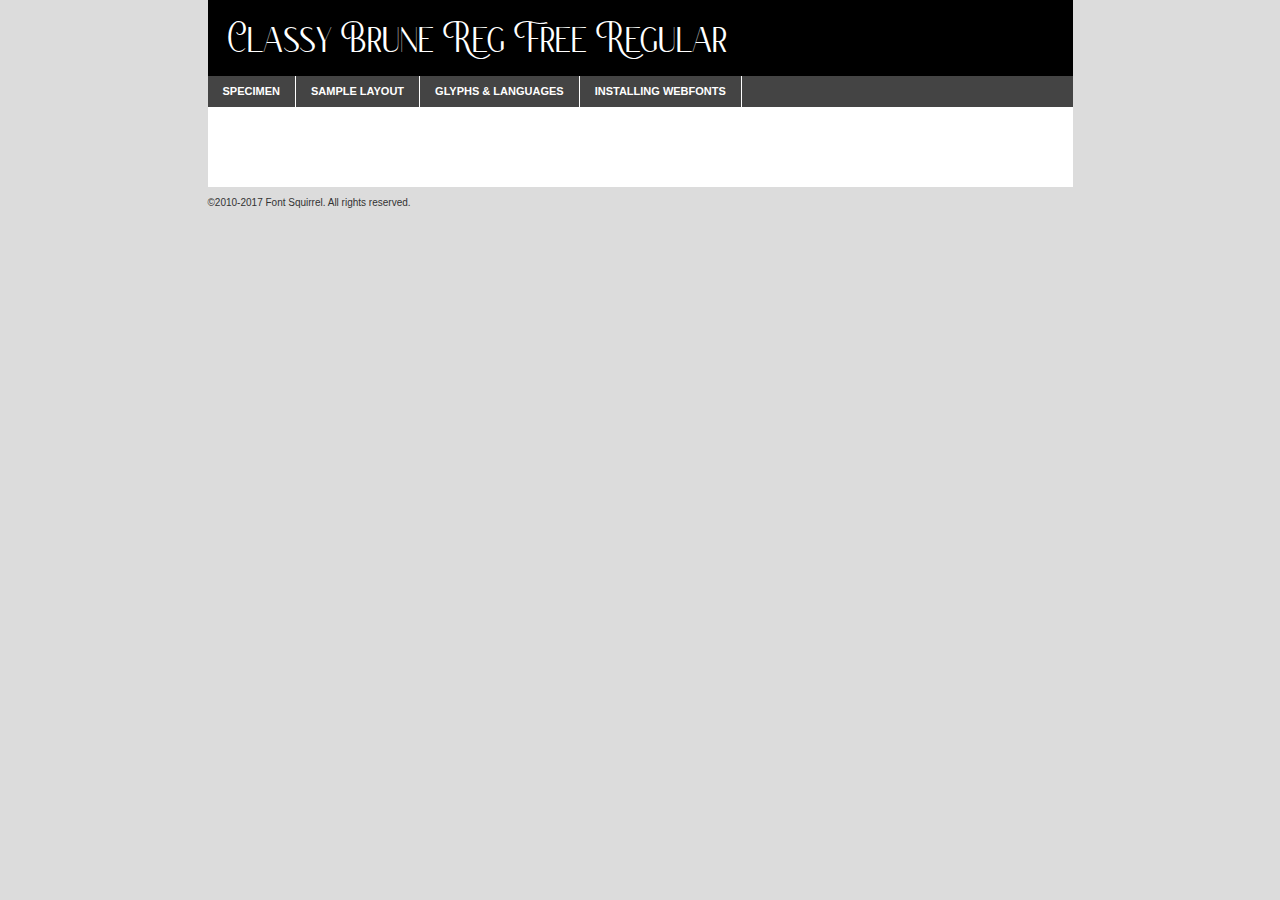
<file: Assets/Fonts/classy_brune/classy_brune_reg_free-demo.html>
<!DOCTYPE html PUBLIC "-//W3C//DTD XHTML 1.0 Transitional//EN"
        "http://www.w3.org/TR/xhtml1/DTD/xhtml1-transitional.dtd">

<html xmlns="http://www.w3.org/1999/xhtml" xml:lang="en" lang="en">
<head>
    <meta http-equiv="Content-Type" content="text/html; charset=utf-8"/>
    <script src="http://ajax.googleapis.com/ajax/libs/jquery/1.7.2/jquery.min.js" type="text/javascript" charset="utf-8"></script>
    <script type="text/javascript">
		(function($) {
			$.fn.easyTabs = function(option) {
				var param = jQuery.extend({ fadeSpeed: 'fast', defaultContent: 1, activeClass: 'active' }, option);
				$(this).each(function() {
					var thisId = '#' + this.id;
					if ( param.defaultContent == '' )
					{
						param.defaultContent = 1;
					}
					if ( typeof param.defaultContent == 'number' )
					{
						var defaultTab = $(thisId + ' .tabs li:eq(' + (param.defaultContent - 1) + ') a').attr('href').substr(1);
					}
					else
					{
						var defaultTab = param.defaultContent;
					}
					$(thisId + ' .tabs li a').each(function() {
						var tabToHide = $(this).attr('href').substr(1);
						$('#' + tabToHide).addClass('easytabs-tab-content');
					});
					hideAll();
					changeContent(defaultTab);

					function hideAll() {$(thisId + ' .easytabs-tab-content').hide();}

					function changeContent(tabId)
					{
						hideAll();
						$(thisId + ' .tabs li').removeClass(param.activeClass);
						$(thisId + ' .tabs li a[href=#' + tabId + ']').closest('li').addClass(param.activeClass);
						if ( param.fadeSpeed != 'none' )
						{
							$(thisId + ' #' + tabId).fadeIn(param.fadeSpeed);
						}
						else
						{
							$(thisId + ' #' + tabId).show();
						}
					}

					$(thisId + ' .tabs li').click(function() {
						var tabId = $(this).find('a').attr('href').substr(1);
						changeContent(tabId);
						return false;
					});
				});
			}
		})(jQuery);
    </script>
    <link rel="stylesheet" href="specimen_files/specimen_stylesheet.css" type="text/css" charset="utf-8"/>
    <link rel="stylesheet" href="stylesheet.css" type="text/css" charset="utf-8"/>

    <style type="text/css">
        		body {
			font-family: 'classy_bruneregular';
        		}

            </style>

    <title>Classy Brune Reg Free Regular Specimen</title>


    <script type="text/javascript" charset="utf-8">
		$(document).ready(function() {
			$('#container').easyTabs({ defaultContent: 1 });
		});
    </script>
</head>

<body>
<div id="container">
    <div id="header">
		Classy Brune Reg Free Regular    </div>
    <ul class="tabs">
        <li><a href="#specimen">Specimen</a></li>
        <li><a href="#layout">Sample Layout</a></li>
		        <li><a href="#glyphs">Glyphs &amp; Languages</a></li>
        <li><a href="#installing">Installing Webfonts</a></li>

    </ul>

    <div id="main_content">


        <div id="specimen">

            <div class="section">
                <div class="grid12 firstcol">
                    <div class="huge">AaBb</div>
                </div>
            </div>

            <div class="section">
                <div class="glyph_range">A&#x200B;B&#x200b;C&#x200b;D&#x200b;E&#x200b;F&#x200b;G&#x200b;H&#x200b;I&#x200b;J&#x200b;K&#x200b;L&#x200b;M&#x200b;N&#x200b;O&#x200b;P&#x200b;Q&#x200b;R&#x200b;S&#x200b;T&#x200b;U&#x200b;V&#x200b;W&#x200b;X&#x200b;Y&#x200b;Z&#x200b;a&#x200b;b&#x200b;c&#x200b;d&#x200b;e&#x200b;f&#x200b;g&#x200b;h&#x200b;i&#x200b;j&#x200b;k&#x200b;l&#x200b;m&#x200b;n&#x200b;o&#x200b;p&#x200b;q&#x200b;r&#x200b;s&#x200b;t&#x200b;u&#x200b;v&#x200b;w&#x200b;x&#x200b;y&#x200b;z&#x200b;1&#x200b;2&#x200b;3&#x200b;4&#x200b;5&#x200b;6&#x200b;7&#x200b;8&#x200b;9&#x200b;0&#x200b;&amp;&#x200b;.&#x200b;,&#x200b;?&#x200b;!&#x200b;&#64;&#x200b;(&#x200b;)&#x200b;#&#x200b;$&#x200b;%&#x200b;*&#x200b;+&#x200b;-&#x200b;=&#x200b;:&#x200b;;</div>
            </div>
            <div class="section">
                <div class="grid12 firstcol">
                    <table class="sample_table">
                        <tr>
                            <td>10</td>
                            <td class="size10">abcdefghijklmnopqrstuvwxyzABCDEFGHIJKLMNOPQRSTUVWXYZ0123456789abcdefghijklmnopqrstuvwxyzABCDEFGHIJKLMNOPQRSTUVWXYZ0123456789abcdefghijklmnopqrstuvwxyzABCDEFGHIJKLMNOPQRSTUVWXYZ</td>
                        </tr>
                        <tr>
                            <td>11</td>
                            <td class="size11">abcdefghijklmnopqrstuvwxyzABCDEFGHIJKLMNOPQRSTUVWXYZ0123456789abcdefghijklmnopqrstuvwxyzABCDEFGHIJKLMNOPQRSTUVWXYZ0123456789abcdefghijklmnopqrstuvwxyzABCDEFGHIJKLMNOPQRSTUVWXYZ</td>
                        </tr>
                        <tr>
                            <td>12</td>
                            <td class="size12">abcdefghijklmnopqrstuvwxyzABCDEFGHIJKLMNOPQRSTUVWXYZ0123456789abcdefghijklmnopqrstuvwxyzABCDEFGHIJKLMNOPQRSTUVWXYZ0123456789abcdefghijklmnopqrstuvwxyzABCDEFGHIJKLMNOPQRSTUVWXYZ</td>
                        </tr>
                        <tr>
                            <td>13</td>
                            <td class="size13">abcdefghijklmnopqrstuvwxyzABCDEFGHIJKLMNOPQRSTUVWXYZ0123456789abcdefghijklmnopqrstuvwxyzABCDEFGHIJKLMNOPQRSTUVWXYZ0123456789abcdefghijklmnopqrstuvwxyzABCDEFGHIJKLMNOPQRSTUVWXYZ</td>
                        </tr>
                        <tr>
                            <td>14</td>
                            <td class="size14">abcdefghijklmnopqrstuvwxyzABCDEFGHIJKLMNOPQRSTUVWXYZ0123456789abcdefghijklmnopqrstuvwxyzABCDEFGHIJKLMNOPQRSTUVWXYZ0123456789abcdefghijklmnopqrstuvwxyzABCDEFGHIJKLMNOPQRSTUVWXYZ</td>
                        </tr>
                        <tr>
                            <td>16</td>
                            <td class="size16">abcdefghijklmnopqrstuvwxyzABCDEFGHIJKLMNOPQRSTUVWXYZ0123456789abcdefghijklmnopqrstuvwxyzABCDEFGHIJKLMNOPQRSTUVWXYZ</td>
                        </tr>
                        <tr>
                            <td>18</td>
                            <td class="size18">abcdefghijklmnopqrstuvwxyzABCDEFGHIJKLMNOPQRSTUVWXYZ0123456789abcdefghijklmnopqrstuvwxyzABCDEFGHIJKLMNOPQRSTUVWXYZ</td>
                        </tr>
                        <tr>
                            <td>20</td>
                            <td class="size20">abcdefghijklmnopqrstuvwxyzABCDEFGHIJKLMNOPQRSTUVWXYZ0123456789abcdefghijklmnopqrstuvwxyzABCDEFGHIJKLMNOPQRSTUVWXYZ</td>
                        </tr>
                        <tr>
                            <td>24</td>
                            <td class="size24">abcdefghijklmnopqrstuvwxyzABCDEFGHIJKLMNOPQRSTUVWXYZ0123456789abcdefghijklmnopqrstuvwxyzABCDEFGHIJKLMNOPQRSTUVWXYZ</td>
                        </tr>
                        <tr>
                            <td>30</td>
                            <td class="size30">abcdefghijklmnopqrstuvwxyzABCDEFGHIJKLMNOPQRSTUVWXYZ0123456789abcdefghijklmnopqrstuvwxyzABCDEFGHIJKLMNOPQRSTUVWXYZ</td>
                        </tr>
                        <tr>
                            <td>36</td>
                            <td class="size36">abcdefghijklmnopqrstuvwxyzABCDEFGHIJKLMNOPQRSTUVWXYZ0123456789abcdefghijklmnopqrstuvwxyzABCDEFGHIJKLMNOPQRSTUVWXYZ</td>
                        </tr>
                        <tr>
                            <td>48</td>
                            <td class="size48">abcdefghijklmnopqrstuvwxyzABCDEFGHIJKLMNOPQRSTUVWXYZ0123456789abcdefghijklmnopqrstuvwxyzABCDEFGHIJKLMNOPQRSTUVWXYZ</td>
                        </tr>
                        <tr>
                            <td>60</td>
                            <td class="size60">abcdefghijklmnopqrstuvwxyzABCDEFGHIJKLMNOPQRSTUVWXYZ0123456789abcdefghijklmnopqrstuvwxyzABCDEFGHIJKLMNOPQRSTUVWXYZ</td>
                        </tr>
                        <tr>
                            <td>72</td>
                            <td class="size72">abcdefghijklmnopqrstuvwxyzABCDEFGHIJKLMNOPQRSTUVWXYZ0123456789abcdefghijklmnopqrstuvwxyzABCDEFGHIJKLMNOPQRSTUVWXYZ</td>
                        </tr>
                        <tr>
                            <td>90</td>
                            <td class="size90">abcdefghijklmnopqrstuvwxyzABCDEFGHIJKLMNOPQRSTUVWXYZ0123456789abcdefghijklmnopqrstuvwxyzABCDEFGHIJKLMNOPQRSTUVWXYZ</td>
                        </tr>
                    </table>

                </div>

            </div>


            <div class="section" id="bodycomparison">


                <div id="xheight">
                    <div class="fontbody">&#x25FC;&#x25FC;&#x25FC;&#x25FC;&#x25FC;&#x25FC;&#x25FC;&#x25FC;&#x25FC;&#x25FC;&#x25FC;&#x25FC;&#x25FC;&#x25FC;&#x25FC;&#x25FC;&#x25FC;&#x25FC;&#x25FC;&#x25FC;&#x25FC;&#x25FC;&#x25FC;&#x25FC;&#x25FC;&#x25FC;&#x25FC;&#x25FC;&#x25FC;&#x25FC;&#x25FC;&#x25FC;&#x25FC;&#x25FC;&#x25FC;&#x25FC;&#x25FC;&#x25FC;&#x25FC;&#x25FC;&#x25FC;&#x25FC;&#x25FC;&#x25FC;&#x25FC;&#x25FC;&#x25FC;&#x25FC;&#x25FC;&#x25FC;&#x25FC;&#x25FC;&#x25FC;&#x25FC;&#x25FC;&#x25FC;&#x25FC;&#x25FC;&#x25FC;&#x25FC;&#x25FC;&#x25FC;&#x25FC;&#x25FC;&#x25FC;&#x25FC;&#x25FC;&#x25FC;&#x25FC;&#x25FC;&#x25FC;&#x25FC;&#x25FC;&#x25FC;&#x25FC;&#x25FC;&#x25FC;&#x25FC;&#x25FC;&#x25FC;&#x25FC;&#x25FC;&#x25FC;&#x25FC;&#x25FC;&#x25FC;&#x25FC;&#x25FC;&#x25FC;&#x25FC;&#x25FC;&#x25FC;&#x25FC;&#x25FC;&#x25FC;&#x25FC;&#x25FC;&#x25FC;&#x25FC;body</div>
                    <div class="arialbody">body</div>
                    <div class="verdanabody">body</div>
                    <div class="georgiabody">body</div>
                </div>
                <div class="fontbody" style="z-index:1">
                    body<span>Classy Brune Reg Free Regular</span>
                </div>
                <div class="arialbody" style="z-index:1">
                    body<span>Arial</span>
                </div>
                <div class="verdanabody" style="z-index:1">
                    body<span>Verdana</span>
                </div>
                <div class="georgiabody" style="z-index:1">
                    body<span>Georgia</span>
                </div>


            </div>


            <div class="section psample psample_row1" id="">

                <div class="grid2 firstcol">
                    <p class="size10"><span>10.</span>Aenean lacinia bibendum nulla sed consectetur. Fusce dapibus, tellus ac cursus commodo, tortor mauris condimentum nibh, ut fermentum massa justo sit amet risus. Nullam id dolor id nibh ultricies vehicula ut id elit. Cum sociis natoque penatibus et magnis dis parturient montes, nascetur ridiculus mus. Nulla vitae elit libero, a pharetra augue.</p>

                </div>
                <div class="grid3">
                    <p class="size11"><span>11.</span>Aenean lacinia bibendum nulla sed consectetur. Fusce dapibus, tellus ac cursus commodo, tortor mauris condimentum nibh, ut fermentum massa justo sit amet risus. Nullam id dolor id nibh ultricies vehicula ut id elit. Cum sociis natoque penatibus et magnis dis parturient montes, nascetur ridiculus mus. Nulla vitae elit libero, a pharetra augue.</p>

                </div>
                <div class="grid3">
                    <p class="size12"><span>12.</span>Aenean lacinia bibendum nulla sed consectetur. Fusce dapibus, tellus ac cursus commodo, tortor mauris condimentum nibh, ut fermentum massa justo sit amet risus. Nullam id dolor id nibh ultricies vehicula ut id elit. Cum sociis natoque penatibus et magnis dis parturient montes, nascetur ridiculus mus. Nulla vitae elit libero, a pharetra augue.</p>

                </div>
                <div class="grid4">
                    <p class="size13"><span>13.</span>Aenean lacinia bibendum nulla sed consectetur. Fusce dapibus, tellus ac cursus commodo, tortor mauris condimentum nibh, ut fermentum massa justo sit amet risus. Nullam id dolor id nibh ultricies vehicula ut id elit. Cum sociis natoque penatibus et magnis dis parturient montes, nascetur ridiculus mus. Nulla vitae elit libero, a pharetra augue.</p>

                </div>
                <div class="white_blend"></div>

            </div>
            <div class="section psample psample_row2" id="">
                <div class="grid3 firstcol">
                    <p class="size14"><span>14.</span>Aenean lacinia bibendum nulla sed consectetur. Fusce dapibus, tellus ac cursus commodo, tortor mauris condimentum nibh, ut fermentum massa justo sit amet risus. Nullam id dolor id nibh ultricies vehicula ut id elit. Cum sociis natoque penatibus et magnis dis parturient montes, nascetur ridiculus mus. Nulla vitae elit libero, a pharetra augue.</p>

                </div>
                <div class="grid4">
                    <p class="size16"><span>16.</span>Aenean lacinia bibendum nulla sed consectetur. Fusce dapibus, tellus ac cursus commodo, tortor mauris condimentum nibh, ut fermentum massa justo sit amet risus. Nullam id dolor id nibh ultricies vehicula ut id elit. Cum sociis natoque penatibus et magnis dis parturient montes, nascetur ridiculus mus. Nulla vitae elit libero, a pharetra augue.</p>

                </div>
                <div class="grid5">
                    <p class="size18"><span>18.</span>Aenean lacinia bibendum nulla sed consectetur. Fusce dapibus, tellus ac cursus commodo, tortor mauris condimentum nibh, ut fermentum massa justo sit amet risus. Nullam id dolor id nibh ultricies vehicula ut id elit. Cum sociis natoque penatibus et magnis dis parturient montes, nascetur ridiculus mus. Nulla vitae elit libero, a pharetra augue.</p>

                </div>

                <div class="white_blend"></div>

            </div>

            <div class="section psample psample_row3" id="">
                <div class="grid5 firstcol">
                    <p class="size20"><span>20.</span>Aenean lacinia bibendum nulla sed consectetur. Fusce dapibus, tellus ac cursus commodo, tortor mauris condimentum nibh, ut fermentum massa justo sit amet risus. Nullam id dolor id nibh ultricies vehicula ut id elit. Cum sociis natoque penatibus et magnis dis parturient montes, nascetur ridiculus mus. Nulla vitae elit libero, a pharetra augue.</p>
                </div>
                <div class="grid7">
                    <p class="size24"><span>24.</span>Aenean lacinia bibendum nulla sed consectetur. Fusce dapibus, tellus ac cursus commodo, tortor mauris condimentum nibh, ut fermentum massa justo sit amet risus. Nullam id dolor id nibh ultricies vehicula ut id elit. Cum sociis natoque penatibus et magnis dis parturient montes, nascetur ridiculus mus. Nulla vitae elit libero, a pharetra augue.</p>
                </div>

                <div class="white_blend"></div>

            </div>

            <div class="section psample psample_row4" id="">
                <div class="grid12 firstcol">
                    <p class="size30"><span>30.</span>Aenean lacinia bibendum nulla sed consectetur. Fusce dapibus, tellus ac cursus commodo, tortor mauris condimentum nibh, ut fermentum massa justo sit amet risus. Nullam id dolor id nibh ultricies vehicula ut id elit. Cum sociis natoque penatibus et magnis dis parturient montes, nascetur ridiculus mus. Nulla vitae elit libero, a pharetra augue.</p>
                </div>
                <div class="white_blend"></div>

            </div>


            <div class="section psample psample_row1 fullreverse">
                <div class="grid2 firstcol">
                    <p class="size10"><span>10.</span>Aenean lacinia bibendum nulla sed consectetur. Fusce dapibus, tellus ac cursus commodo, tortor mauris condimentum nibh, ut fermentum massa justo sit amet risus. Nullam id dolor id nibh ultricies vehicula ut id elit. Cum sociis natoque penatibus et magnis dis parturient montes, nascetur ridiculus mus. Nulla vitae elit libero, a pharetra augue.</p>

                </div>
                <div class="grid3">
                    <p class="size11"><span>11.</span>Aenean lacinia bibendum nulla sed consectetur. Fusce dapibus, tellus ac cursus commodo, tortor mauris condimentum nibh, ut fermentum massa justo sit amet risus. Nullam id dolor id nibh ultricies vehicula ut id elit. Cum sociis natoque penatibus et magnis dis parturient montes, nascetur ridiculus mus. Nulla vitae elit libero, a pharetra augue.</p>

                </div>
                <div class="grid3">
                    <p class="size12"><span>12.</span>Aenean lacinia bibendum nulla sed consectetur. Fusce dapibus, tellus ac cursus commodo, tortor mauris condimentum nibh, ut fermentum massa justo sit amet risus. Nullam id dolor id nibh ultricies vehicula ut id elit. Cum sociis natoque penatibus et magnis dis parturient montes, nascetur ridiculus mus. Nulla vitae elit libero, a pharetra augue.</p>

                </div>
                <div class="grid4">
                    <p class="size13"><span>13.</span>Aenean lacinia bibendum nulla sed consectetur. Fusce dapibus, tellus ac cursus commodo, tortor mauris condimentum nibh, ut fermentum massa justo sit amet risus. Nullam id dolor id nibh ultricies vehicula ut id elit. Cum sociis natoque penatibus et magnis dis parturient montes, nascetur ridiculus mus. Nulla vitae elit libero, a pharetra augue.</p>

                </div>
                <div class="black_blend"></div>

            </div>

            <div class="section psample psample_row2 fullreverse">
                <div class="grid3 firstcol">
                    <p class="size14"><span>14.</span>Aenean lacinia bibendum nulla sed consectetur. Fusce dapibus, tellus ac cursus commodo, tortor mauris condimentum nibh, ut fermentum massa justo sit amet risus. Nullam id dolor id nibh ultricies vehicula ut id elit. Cum sociis natoque penatibus et magnis dis parturient montes, nascetur ridiculus mus. Nulla vitae elit libero, a pharetra augue.</p>

                </div>
                <div class="grid4">
                    <p class="size16"><span>16.</span>Aenean lacinia bibendum nulla sed consectetur. Fusce dapibus, tellus ac cursus commodo, tortor mauris condimentum nibh, ut fermentum massa justo sit amet risus. Nullam id dolor id nibh ultricies vehicula ut id elit. Cum sociis natoque penatibus et magnis dis parturient montes, nascetur ridiculus mus. Nulla vitae elit libero, a pharetra augue.</p>

                </div>
                <div class="grid5">
                    <p class="size18"><span>18.</span>Aenean lacinia bibendum nulla sed consectetur. Fusce dapibus, tellus ac cursus commodo, tortor mauris condimentum nibh, ut fermentum massa justo sit amet risus. Nullam id dolor id nibh ultricies vehicula ut id elit. Cum sociis natoque penatibus et magnis dis parturient montes, nascetur ridiculus mus. Nulla vitae elit libero, a pharetra augue.</p>

                </div>
                <div class="black_blend"></div>

            </div>

            <div class="section psample fullreverse psample_row3" id="">
                <div class="grid5 firstcol">
                    <p class="size20"><span>20.</span>Aenean lacinia bibendum nulla sed consectetur. Fusce dapibus, tellus ac cursus commodo, tortor mauris condimentum nibh, ut fermentum massa justo sit amet risus. Nullam id dolor id nibh ultricies vehicula ut id elit. Cum sociis natoque penatibus et magnis dis parturient montes, nascetur ridiculus mus. Nulla vitae elit libero, a pharetra augue.</p>
                </div>
                <div class="grid7">
                    <p class="size24"><span>24.</span>Aenean lacinia bibendum nulla sed consectetur. Fusce dapibus, tellus ac cursus commodo, tortor mauris condimentum nibh, ut fermentum massa justo sit amet risus. Nullam id dolor id nibh ultricies vehicula ut id elit. Cum sociis natoque penatibus et magnis dis parturient montes, nascetur ridiculus mus. Nulla vitae elit libero, a pharetra augue.</p>
                </div>

                <div class="black_blend"></div>

            </div>

            <div class="section psample fullreverse psample_row4" id="" style="border-bottom: 20px #000 solid;">
                <div class="grid12 firstcol">
                    <p class="size30"><span>30.</span>Aenean lacinia bibendum nulla sed consectetur. Fusce dapibus, tellus ac cursus commodo, tortor mauris condimentum nibh, ut fermentum massa justo sit amet risus. Nullam id dolor id nibh ultricies vehicula ut id elit. Cum sociis natoque penatibus et magnis dis parturient montes, nascetur ridiculus mus. Nulla vitae elit libero, a pharetra augue.</p>
                </div>
                <div class="black_blend"></div>

            </div>


        </div>

        <div id="layout">

            <div class="section">

                <div class="grid12 firstcol">
                    <h1>Lorem Ipsum Dolor</h1>
                    <h2>Etiam porta sem malesuada magna mollis euismod</h2>

                    <p class="byline">By <a href="#link">Aenean Lacinia</a></p>
                </div>
            </div>
            <div class="section">
                <div class="grid8 firstcol">
                    <p class="large">Donec sed odio dui. Morbi leo risus, porta ac consectetur ac, vestibulum at eros. Fusce dapibus, tellus ac cursus commodo, tortor mauris condimentum nibh, ut fermentum massa justo sit amet risus. </p>


                    <h3>Pellentesque ornare sem</h3>

                    <p>Maecenas sed diam eget risus varius blandit sit amet non magna. Maecenas faucibus mollis interdum. Donec ullamcorper nulla non metus auctor fringilla. Nullam id dolor id nibh ultricies vehicula ut id elit. Nullam id dolor id nibh ultricies vehicula ut id elit. </p>

                    <p>Aenean eu leo quam. Pellentesque ornare sem lacinia quam venenatis vestibulum. Lorem ipsum dolor sit amet, consectetur adipiscing elit. Cum sociis natoque penatibus et magnis dis parturient montes, nascetur ridiculus mus. </p>

                    <p>Nulla vitae elit libero, a pharetra augue. Praesent commodo cursus magna, vel scelerisque nisl consectetur et. Aenean lacinia bibendum nulla sed consectetur. </p>

                    <p>Nullam quis risus eget urna mollis ornare vel eu leo. Nullam quis risus eget urna mollis ornare vel eu leo. Maecenas sed diam eget risus varius blandit sit amet non magna. Donec ullamcorper nulla non metus auctor fringilla. </p>

                    <h3>Cras mattis consectetur</h3>

                    <p>Aenean eu leo quam. Pellentesque ornare sem lacinia quam venenatis vestibulum. Aenean lacinia bibendum nulla sed consectetur. Integer posuere erat a ante venenatis dapibus posuere velit aliquet. Cras mattis consectetur purus sit amet fermentum. </p>

                    <p>Nullam id dolor id nibh ultricies vehicula ut id elit. Nullam quis risus eget urna mollis ornare vel eu leo. Cras mattis consectetur purus sit amet fermentum.</p>
                </div>

                <div class="grid4 sidebar">

                    <div class="box reverse">
                        <p class="last">Nullam quis risus eget urna mollis ornare vel eu leo. Donec ullamcorper nulla non metus auctor fringilla. Cras mattis consectetur purus sit amet fermentum. Sed posuere consectetur est at lobortis. Lorem ipsum dolor sit amet, consectetur adipiscing elit. </p>
                    </div>

                    <p class="caption">Maecenas sed diam eget risus varius.</p>

                    <p>Vestibulum id ligula porta felis euismod semper. Integer posuere erat a ante venenatis dapibus posuere velit aliquet. Vestibulum id ligula porta felis euismod semper. Sed posuere consectetur est at lobortis. Maecenas sed diam eget risus varius blandit sit amet non magna. Fusce dapibus, tellus ac cursus commodo, tortor mauris condimentum nibh, ut fermentum massa justo sit amet risus. </p>


                    <p>Duis mollis, est non commodo luctus, nisi erat porttitor ligula, eget lacinia odio sem nec elit. Aenean lacinia bibendum nulla sed consectetur. Vivamus sagittis lacus vel augue laoreet rutrum faucibus dolor auctor. Aenean lacinia bibendum nulla sed consectetur. Nullam quis risus eget urna mollis ornare vel eu leo. </p>

                    <p>Praesent commodo cursus magna, vel scelerisque nisl consectetur et. Donec ullamcorper nulla non metus auctor fringilla. Maecenas faucibus mollis interdum. Fusce dapibus, tellus ac cursus commodo, tortor mauris condimentum nibh, ut fermentum massa justo sit amet risus. </p>

                </div>
            </div>

        </div>


		

        <div id="glyphs">
            <div class="section">
                <div class="grid12 firstcol">

                    <h1>Language Support</h1>
                    <p>The subset of Classy Brune Reg Free Regular in this kit supports the following languages:<br/>

						English, Arrernte, Bislama, Cebuano, Fijian, Gilbertese, Hmong, Ibanag, Iloko_ilokano, Interglossa_glosa, Interlingua, Lojban, Norfolk_pitcairnese, Oromo, Rotokas, Seychelles_creole, Shona, Somali, Southern_ndebele, Swahili, Swati_swazi, Tok_pisin, Warlpiri, Xhosa, Zulu, Latinbasic, Ubasic, Demo                    </p>
                    <h1>Glyph Chart</h1>
                    <p>The subset of Classy Brune Reg Free Regular in this kit includes all the glyphs listed below. Unicode entities are included above each glyph to help you insert individual characters into your layout.</p>
                    <div id="glyph_chart">

																																	                                <div><p>&amp;#13;</p>&#13;</div>
																				                                <div><p>&amp;#32;</p>&#32;</div>
																				                                <div><p>&amp;#33;</p>&#33;</div>
																				                                <div><p>&amp;#34;</p>&#34;</div>
																				                                <div><p>&amp;#35;</p>&#35;</div>
																				                                <div><p>&amp;#36;</p>&#36;</div>
																				                                <div><p>&amp;#37;</p>&#37;</div>
																				                                <div><p>&amp;#38;</p>&#38;</div>
																				                                <div><p>&amp;#39;</p>&#39;</div>
																				                                <div><p>&amp;#40;</p>&#40;</div>
																				                                <div><p>&amp;#41;</p>&#41;</div>
																				                                <div><p>&amp;#42;</p>&#42;</div>
																				                                <div><p>&amp;#43;</p>&#43;</div>
																				                                <div><p>&amp;#44;</p>&#44;</div>
																				                                <div><p>&amp;#45;</p>&#45;</div>
																				                                <div><p>&amp;#46;</p>&#46;</div>
																				                                <div><p>&amp;#47;</p>&#47;</div>
																				                                <div><p>&amp;#48;</p>&#48;</div>
																				                                <div><p>&amp;#49;</p>&#49;</div>
																				                                <div><p>&amp;#50;</p>&#50;</div>
																				                                <div><p>&amp;#51;</p>&#51;</div>
																				                                <div><p>&amp;#52;</p>&#52;</div>
																				                                <div><p>&amp;#53;</p>&#53;</div>
																				                                <div><p>&amp;#54;</p>&#54;</div>
																				                                <div><p>&amp;#55;</p>&#55;</div>
																				                                <div><p>&amp;#56;</p>&#56;</div>
																				                                <div><p>&amp;#57;</p>&#57;</div>
																				                                <div><p>&amp;#58;</p>&#58;</div>
																				                                <div><p>&amp;#59;</p>&#59;</div>
																				                                <div><p>&amp;#60;</p>&#60;</div>
																				                                <div><p>&amp;#61;</p>&#61;</div>
																				                                <div><p>&amp;#62;</p>&#62;</div>
																				                                <div><p>&amp;#63;</p>&#63;</div>
																				                                <div><p>&amp;#64;</p>&#64;</div>
																				                                <div><p>&amp;#65;</p>&#65;</div>
																				                                <div><p>&amp;#66;</p>&#66;</div>
																				                                <div><p>&amp;#67;</p>&#67;</div>
																				                                <div><p>&amp;#68;</p>&#68;</div>
																				                                <div><p>&amp;#69;</p>&#69;</div>
																				                                <div><p>&amp;#70;</p>&#70;</div>
																				                                <div><p>&amp;#71;</p>&#71;</div>
																				                                <div><p>&amp;#72;</p>&#72;</div>
																				                                <div><p>&amp;#73;</p>&#73;</div>
																				                                <div><p>&amp;#74;</p>&#74;</div>
																				                                <div><p>&amp;#75;</p>&#75;</div>
																				                                <div><p>&amp;#76;</p>&#76;</div>
																				                                <div><p>&amp;#77;</p>&#77;</div>
																				                                <div><p>&amp;#78;</p>&#78;</div>
																				                                <div><p>&amp;#79;</p>&#79;</div>
																				                                <div><p>&amp;#80;</p>&#80;</div>
																				                                <div><p>&amp;#81;</p>&#81;</div>
																				                                <div><p>&amp;#82;</p>&#82;</div>
																				                                <div><p>&amp;#83;</p>&#83;</div>
																				                                <div><p>&amp;#84;</p>&#84;</div>
																				                                <div><p>&amp;#85;</p>&#85;</div>
																				                                <div><p>&amp;#86;</p>&#86;</div>
																				                                <div><p>&amp;#87;</p>&#87;</div>
																				                                <div><p>&amp;#88;</p>&#88;</div>
																				                                <div><p>&amp;#89;</p>&#89;</div>
																				                                <div><p>&amp;#90;</p>&#90;</div>
																				                                <div><p>&amp;#91;</p>&#91;</div>
																				                                <div><p>&amp;#92;</p>&#92;</div>
																				                                <div><p>&amp;#93;</p>&#93;</div>
																				                                <div><p>&amp;#94;</p>&#94;</div>
																				                                <div><p>&amp;#95;</p>&#95;</div>
																				                                <div><p>&amp;#96;</p>&#96;</div>
																				                                <div><p>&amp;#97;</p>&#97;</div>
																				                                <div><p>&amp;#98;</p>&#98;</div>
																				                                <div><p>&amp;#99;</p>&#99;</div>
																				                                <div><p>&amp;#100;</p>&#100;</div>
																				                                <div><p>&amp;#101;</p>&#101;</div>
																				                                <div><p>&amp;#102;</p>&#102;</div>
																				                                <div><p>&amp;#103;</p>&#103;</div>
																				                                <div><p>&amp;#104;</p>&#104;</div>
																				                                <div><p>&amp;#105;</p>&#105;</div>
																				                                <div><p>&amp;#106;</p>&#106;</div>
																				                                <div><p>&amp;#107;</p>&#107;</div>
																				                                <div><p>&amp;#108;</p>&#108;</div>
																				                                <div><p>&amp;#109;</p>&#109;</div>
																				                                <div><p>&amp;#110;</p>&#110;</div>
																				                                <div><p>&amp;#111;</p>&#111;</div>
																				                                <div><p>&amp;#112;</p>&#112;</div>
																				                                <div><p>&amp;#113;</p>&#113;</div>
																				                                <div><p>&amp;#114;</p>&#114;</div>
																				                                <div><p>&amp;#115;</p>&#115;</div>
																				                                <div><p>&amp;#116;</p>&#116;</div>
																				                                <div><p>&amp;#117;</p>&#117;</div>
																				                                <div><p>&amp;#118;</p>&#118;</div>
																				                                <div><p>&amp;#119;</p>&#119;</div>
																				                                <div><p>&amp;#120;</p>&#120;</div>
																				                                <div><p>&amp;#121;</p>&#121;</div>
																				                                <div><p>&amp;#122;</p>&#122;</div>
																				                                <div><p>&amp;#123;</p>&#123;</div>
																				                                <div><p>&amp;#124;</p>&#124;</div>
																				                                <div><p>&amp;#125;</p>&#125;</div>
																				                                <div><p>&amp;#126;</p>&#126;</div>
																				                                <div><p>&amp;#160;</p>&#160;</div>
																				                                <div><p>&amp;#161;</p>&#161;</div>
																				                                <div><p>&amp;#162;</p>&#162;</div>
																				                                <div><p>&amp;#163;</p>&#163;</div>
																				                                <div><p>&amp;#165;</p>&#165;</div>
																				                                <div><p>&amp;#166;</p>&#166;</div>
																				                                <div><p>&amp;#168;</p>&#168;</div>
																				                                <div><p>&amp;#169;</p>&#169;</div>
																				                                <div><p>&amp;#171;</p>&#171;</div>
																				                                <div><p>&amp;#173;</p>&#173;</div>
																				                                <div><p>&amp;#174;</p>&#174;</div>
																				                                <div><p>&amp;#175;</p>&#175;</div>
																				                                <div><p>&amp;#176;</p>&#176;</div>
																				                                <div><p>&amp;#180;</p>&#180;</div>
																				                                <div><p>&amp;#183;</p>&#183;</div>
																				                                <div><p>&amp;#184;</p>&#184;</div>
																				                                <div><p>&amp;#186;</p>&#186;</div>
																				                                <div><p>&amp;#187;</p>&#187;</div>
																				                                <div><p>&amp;#191;</p>&#191;</div>
																				                                <div><p>&amp;#338;</p>&#338;</div>
																				                                <div><p>&amp;#339;</p>&#339;</div>
																				                                <div><p>&amp;#376;</p>&#376;</div>
																				                                <div><p>&amp;#710;</p>&#710;</div>
																				                                <div><p>&amp;#732;</p>&#732;</div>
																				                                <div><p>&amp;#8192;</p>&#8192;</div>
																				                                <div><p>&amp;#8193;</p>&#8193;</div>
																				                                <div><p>&amp;#8194;</p>&#8194;</div>
																				                                <div><p>&amp;#8195;</p>&#8195;</div>
																				                                <div><p>&amp;#8196;</p>&#8196;</div>
																				                                <div><p>&amp;#8197;</p>&#8197;</div>
																				                                <div><p>&amp;#8198;</p>&#8198;</div>
																				                                <div><p>&amp;#8199;</p>&#8199;</div>
																				                                <div><p>&amp;#8200;</p>&#8200;</div>
																				                                <div><p>&amp;#8201;</p>&#8201;</div>
																				                                <div><p>&amp;#8202;</p>&#8202;</div>
																				                                <div><p>&amp;#8208;</p>&#8208;</div>
																				                                <div><p>&amp;#8209;</p>&#8209;</div>
																				                                <div><p>&amp;#8210;</p>&#8210;</div>
																				                                <div><p>&amp;#8211;</p>&#8211;</div>
																				                                <div><p>&amp;#8212;</p>&#8212;</div>
																				                                <div><p>&amp;#8216;</p>&#8216;</div>
																				                                <div><p>&amp;#8217;</p>&#8217;</div>
																				                                <div><p>&amp;#8218;</p>&#8218;</div>
																				                                <div><p>&amp;#8220;</p>&#8220;</div>
																				                                <div><p>&amp;#8221;</p>&#8221;</div>
																				                                <div><p>&amp;#8222;</p>&#8222;</div>
																				                                <div><p>&amp;#8226;</p>&#8226;</div>
																				                                <div><p>&amp;#8230;</p>&#8230;</div>
																				                                <div><p>&amp;#8239;</p>&#8239;</div>
																				                                <div><p>&amp;#8249;</p>&#8249;</div>
																				                                <div><p>&amp;#8250;</p>&#8250;</div>
																				                                <div><p>&amp;#8287;</p>&#8287;</div>
																				                                <div><p>&amp;#8364;</p>&#8364;</div>
																				                                <div><p>&amp;#8482;</p>&#8482;</div>
																				                                <div><p>&amp;#9724;</p>&#9724;</div>
																																													                    </div>
                </div>


            </div>
        </div>


        <div id="specs">

        </div>

        <div id="installing">
            <div class="section">
                <div class="grid7 firstcol">
                    <h1>Installing Webfonts</h1>

                    <p>Webfonts are supported by all major browser platforms but not all in the same way. There are currently four different font formats that must be included in order to target all browsers. This includes TTF, WOFF, EOT and SVG.</p>

                    <h2>1. Upload your webfonts</h2>
                    <p>You must upload your webfont kit to your website. They should be in or near the same directory as your CSS files.</p>

                    <h2>2. Include the webfont stylesheet</h2>
                    <p>A special CSS @font-face declaration helps the various browsers select the appropriate font it needs without causing you a bunch of headaches. Learn more about this syntax by reading the <a href="https://www.fontspring.com/blog/further-hardening-of-the-bulletproof-syntax">Fontspring blog post</a> about it. The code for it is as follows:</p>


                    <code>
                        @font-face{
                        font-family: 'MyWebFont';
                        src: url('WebFont.eot');
                        src: url('WebFont.eot?#iefix') format('embedded-opentype'),
                        url('WebFont.woff') format('woff'),
                        url('WebFont.ttf') format('truetype'),
                        url('WebFont.svg#webfont') format('svg');
                        }
                    </code>

                    <p>We've already gone ahead and generated the code for you. All you have to do is link to the stylesheet in your HTML, like this:</p>
                    <code>&lt;link rel=&quot;stylesheet&quot; href=&quot;stylesheet.css&quot; type=&quot;text/css&quot; charset=&quot;utf-8&quot; /&gt;</code>

                    <h2>3. Modify your own stylesheet</h2>
                    <p>To take advantage of your new fonts, you must tell your stylesheet to use them. Look at the original @font-face declaration above and find the property called "font-family." The name linked there will be what you use to reference the font. Prepend that webfont name to the font stack in the "font-family" property, inside the selector you want to change. For example:</p>
                    <code>p { font-family: 'WebFont', Arial, sans-serif; }</code>

                    <h2>4. Test</h2>
                    <p>Getting webfonts to work cross-browser <em>can</em> be tricky. Use the information in the sidebar to help you if you find that fonts aren't loading in a particular browser.</p>
                </div>

                <div class="grid5 sidebar">
                    <div class="box">
                        <h2>Troubleshooting<br/>Font-Face Problems</h2>
                        <p>Having trouble getting your webfonts to load in your new website? Here are some tips to sort out what might be the problem.</p>

                        <h3>Fonts not showing in any browser</h3>

                        <p>This sounds like you need to work on the plumbing. You either did not upload the fonts to the correct directory, or you did not link the fonts properly in the CSS. If you've confirmed that all this is correct and you still have a problem, take a look at your .htaccess file and see if requests are getting intercepted.</p>

                        <h3>Fonts not loading in iPhone or iPad</h3>

                        <p>The most common problem here is that you are serving the fonts from an IIS server. IIS refuses to serve files that have unknown MIME types. If that is the case, you must set the MIME type for SVG to "image/svg+xml" in the server settings. Follow these instructions from Microsoft if you need help.</p>

                        <h3>Fonts not loading in Firefox</h3>

                        <p>The primary reason for this failure? You are still using a version Firefox older than 3.5. So upgrade already! If that isn't it, then you are very likely serving fonts from a different domain. Firefox requires that all font assets be served from the same domain. Lastly it is possible that you need to add WOFF to your list of MIME types (if you are serving via IIS.)</p>

                        <h3>Fonts not loading in IE</h3>

                        <p>Are you looking at Internet Explorer on an actual Windows machine or are you cheating by using a service like Adobe BrowserLab? Many of these screenshot services do not render @font-face for IE. Best to test it on a real machine.</p>

                        <h3>Fonts not loading in IE9</h3>

                        <p>IE9, like Firefox, requires that fonts be served from the same domain as the website. Make sure that is the case.</p>
                    </div>
                </div>
            </div>

        </div>

    </div>
    <div id="footer">
        <p>&copy;2010-2017 Font Squirrel. All rights reserved.</p>
    </div>
</div>
</body>
</html>
</file>
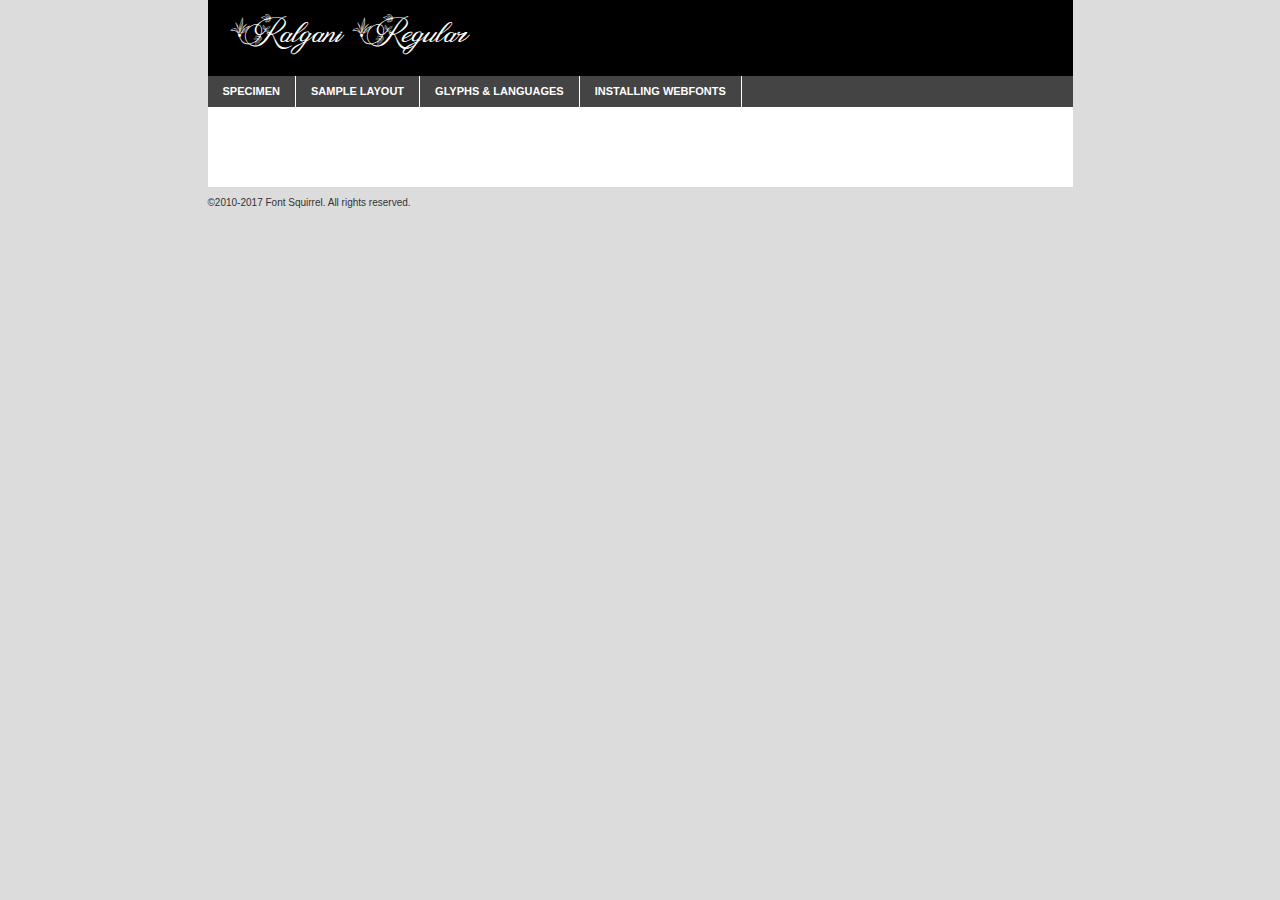
<file: Assets/Fonts/ralgani/ralgani-demo.html>
<!DOCTYPE html PUBLIC "-//W3C//DTD XHTML 1.0 Transitional//EN"
        "http://www.w3.org/TR/xhtml1/DTD/xhtml1-transitional.dtd">

<html xmlns="http://www.w3.org/1999/xhtml" xml:lang="en" lang="en">
<head>
    <meta http-equiv="Content-Type" content="text/html; charset=utf-8"/>
    <script src="http://ajax.googleapis.com/ajax/libs/jquery/1.7.2/jquery.min.js" type="text/javascript" charset="utf-8"></script>
    <script type="text/javascript">
		(function($) {
			$.fn.easyTabs = function(option) {
				var param = jQuery.extend({ fadeSpeed: 'fast', defaultContent: 1, activeClass: 'active' }, option);
				$(this).each(function() {
					var thisId = '#' + this.id;
					if ( param.defaultContent == '' )
					{
						param.defaultContent = 1;
					}
					if ( typeof param.defaultContent == 'number' )
					{
						var defaultTab = $(thisId + ' .tabs li:eq(' + (param.defaultContent - 1) + ') a').attr('href').substr(1);
					}
					else
					{
						var defaultTab = param.defaultContent;
					}
					$(thisId + ' .tabs li a').each(function() {
						var tabToHide = $(this).attr('href').substr(1);
						$('#' + tabToHide).addClass('easytabs-tab-content');
					});
					hideAll();
					changeContent(defaultTab);

					function hideAll() {$(thisId + ' .easytabs-tab-content').hide();}

					function changeContent(tabId)
					{
						hideAll();
						$(thisId + ' .tabs li').removeClass(param.activeClass);
						$(thisId + ' .tabs li a[href=#' + tabId + ']').closest('li').addClass(param.activeClass);
						if ( param.fadeSpeed != 'none' )
						{
							$(thisId + ' #' + tabId).fadeIn(param.fadeSpeed);
						}
						else
						{
							$(thisId + ' #' + tabId).show();
						}
					}

					$(thisId + ' .tabs li').click(function() {
						var tabId = $(this).find('a').attr('href').substr(1);
						changeContent(tabId);
						return false;
					});
				});
			}
		})(jQuery);
    </script>
    <link rel="stylesheet" href="specimen_files/specimen_stylesheet.css" type="text/css" charset="utf-8"/>
    <link rel="stylesheet" href="stylesheet.css" type="text/css" charset="utf-8"/>

    <style type="text/css">
        		body {
			font-family: 'ralganiregular';
        		}

            </style>

    <title>Ralgani Regular Specimen</title>


    <script type="text/javascript" charset="utf-8">
		$(document).ready(function() {
			$('#container').easyTabs({ defaultContent: 1 });
		});
    </script>
</head>

<body>
<div id="container">
    <div id="header">
		Ralgani Regular    </div>
    <ul class="tabs">
        <li><a href="#specimen">Specimen</a></li>
        <li><a href="#layout">Sample Layout</a></li>
		        <li><a href="#glyphs">Glyphs &amp; Languages</a></li>
        <li><a href="#installing">Installing Webfonts</a></li>

    </ul>

    <div id="main_content">


        <div id="specimen">

            <div class="section">
                <div class="grid12 firstcol">
                    <div class="huge">AaBb</div>
                </div>
            </div>

            <div class="section">
                <div class="glyph_range">A&#x200B;B&#x200b;C&#x200b;D&#x200b;E&#x200b;F&#x200b;G&#x200b;H&#x200b;I&#x200b;J&#x200b;K&#x200b;L&#x200b;M&#x200b;N&#x200b;O&#x200b;P&#x200b;Q&#x200b;R&#x200b;S&#x200b;T&#x200b;U&#x200b;V&#x200b;W&#x200b;X&#x200b;Y&#x200b;Z&#x200b;a&#x200b;b&#x200b;c&#x200b;d&#x200b;e&#x200b;f&#x200b;g&#x200b;h&#x200b;i&#x200b;j&#x200b;k&#x200b;l&#x200b;m&#x200b;n&#x200b;o&#x200b;p&#x200b;q&#x200b;r&#x200b;s&#x200b;t&#x200b;u&#x200b;v&#x200b;w&#x200b;x&#x200b;y&#x200b;z&#x200b;1&#x200b;2&#x200b;3&#x200b;4&#x200b;5&#x200b;6&#x200b;7&#x200b;8&#x200b;9&#x200b;0&#x200b;&amp;&#x200b;.&#x200b;,&#x200b;?&#x200b;!&#x200b;&#64;&#x200b;(&#x200b;)&#x200b;#&#x200b;$&#x200b;%&#x200b;*&#x200b;+&#x200b;-&#x200b;=&#x200b;:&#x200b;;</div>
            </div>
            <div class="section">
                <div class="grid12 firstcol">
                    <table class="sample_table">
                        <tr>
                            <td>10</td>
                            <td class="size10">abcdefghijklmnopqrstuvwxyzABCDEFGHIJKLMNOPQRSTUVWXYZ0123456789abcdefghijklmnopqrstuvwxyzABCDEFGHIJKLMNOPQRSTUVWXYZ0123456789abcdefghijklmnopqrstuvwxyzABCDEFGHIJKLMNOPQRSTUVWXYZ</td>
                        </tr>
                        <tr>
                            <td>11</td>
                            <td class="size11">abcdefghijklmnopqrstuvwxyzABCDEFGHIJKLMNOPQRSTUVWXYZ0123456789abcdefghijklmnopqrstuvwxyzABCDEFGHIJKLMNOPQRSTUVWXYZ0123456789abcdefghijklmnopqrstuvwxyzABCDEFGHIJKLMNOPQRSTUVWXYZ</td>
                        </tr>
                        <tr>
                            <td>12</td>
                            <td class="size12">abcdefghijklmnopqrstuvwxyzABCDEFGHIJKLMNOPQRSTUVWXYZ0123456789abcdefghijklmnopqrstuvwxyzABCDEFGHIJKLMNOPQRSTUVWXYZ0123456789abcdefghijklmnopqrstuvwxyzABCDEFGHIJKLMNOPQRSTUVWXYZ</td>
                        </tr>
                        <tr>
                            <td>13</td>
                            <td class="size13">abcdefghijklmnopqrstuvwxyzABCDEFGHIJKLMNOPQRSTUVWXYZ0123456789abcdefghijklmnopqrstuvwxyzABCDEFGHIJKLMNOPQRSTUVWXYZ0123456789abcdefghijklmnopqrstuvwxyzABCDEFGHIJKLMNOPQRSTUVWXYZ</td>
                        </tr>
                        <tr>
                            <td>14</td>
                            <td class="size14">abcdefghijklmnopqrstuvwxyzABCDEFGHIJKLMNOPQRSTUVWXYZ0123456789abcdefghijklmnopqrstuvwxyzABCDEFGHIJKLMNOPQRSTUVWXYZ0123456789abcdefghijklmnopqrstuvwxyzABCDEFGHIJKLMNOPQRSTUVWXYZ</td>
                        </tr>
                        <tr>
                            <td>16</td>
                            <td class="size16">abcdefghijklmnopqrstuvwxyzABCDEFGHIJKLMNOPQRSTUVWXYZ0123456789abcdefghijklmnopqrstuvwxyzABCDEFGHIJKLMNOPQRSTUVWXYZ</td>
                        </tr>
                        <tr>
                            <td>18</td>
                            <td class="size18">abcdefghijklmnopqrstuvwxyzABCDEFGHIJKLMNOPQRSTUVWXYZ0123456789abcdefghijklmnopqrstuvwxyzABCDEFGHIJKLMNOPQRSTUVWXYZ</td>
                        </tr>
                        <tr>
                            <td>20</td>
                            <td class="size20">abcdefghijklmnopqrstuvwxyzABCDEFGHIJKLMNOPQRSTUVWXYZ0123456789abcdefghijklmnopqrstuvwxyzABCDEFGHIJKLMNOPQRSTUVWXYZ</td>
                        </tr>
                        <tr>
                            <td>24</td>
                            <td class="size24">abcdefghijklmnopqrstuvwxyzABCDEFGHIJKLMNOPQRSTUVWXYZ0123456789abcdefghijklmnopqrstuvwxyzABCDEFGHIJKLMNOPQRSTUVWXYZ</td>
                        </tr>
                        <tr>
                            <td>30</td>
                            <td class="size30">abcdefghijklmnopqrstuvwxyzABCDEFGHIJKLMNOPQRSTUVWXYZ0123456789abcdefghijklmnopqrstuvwxyzABCDEFGHIJKLMNOPQRSTUVWXYZ</td>
                        </tr>
                        <tr>
                            <td>36</td>
                            <td class="size36">abcdefghijklmnopqrstuvwxyzABCDEFGHIJKLMNOPQRSTUVWXYZ0123456789abcdefghijklmnopqrstuvwxyzABCDEFGHIJKLMNOPQRSTUVWXYZ</td>
                        </tr>
                        <tr>
                            <td>48</td>
                            <td class="size48">abcdefghijklmnopqrstuvwxyzABCDEFGHIJKLMNOPQRSTUVWXYZ0123456789abcdefghijklmnopqrstuvwxyzABCDEFGHIJKLMNOPQRSTUVWXYZ</td>
                        </tr>
                        <tr>
                            <td>60</td>
                            <td class="size60">abcdefghijklmnopqrstuvwxyzABCDEFGHIJKLMNOPQRSTUVWXYZ0123456789abcdefghijklmnopqrstuvwxyzABCDEFGHIJKLMNOPQRSTUVWXYZ</td>
                        </tr>
                        <tr>
                            <td>72</td>
                            <td class="size72">abcdefghijklmnopqrstuvwxyzABCDEFGHIJKLMNOPQRSTUVWXYZ0123456789abcdefghijklmnopqrstuvwxyzABCDEFGHIJKLMNOPQRSTUVWXYZ</td>
                        </tr>
                        <tr>
                            <td>90</td>
                            <td class="size90">abcdefghijklmnopqrstuvwxyzABCDEFGHIJKLMNOPQRSTUVWXYZ0123456789abcdefghijklmnopqrstuvwxyzABCDEFGHIJKLMNOPQRSTUVWXYZ</td>
                        </tr>
                    </table>

                </div>

            </div>


            <div class="section" id="bodycomparison">


                <div id="xheight">
                    <div class="fontbody">&#x25FC;&#x25FC;&#x25FC;&#x25FC;&#x25FC;&#x25FC;&#x25FC;&#x25FC;&#x25FC;&#x25FC;&#x25FC;&#x25FC;&#x25FC;&#x25FC;&#x25FC;&#x25FC;&#x25FC;&#x25FC;&#x25FC;&#x25FC;&#x25FC;&#x25FC;&#x25FC;&#x25FC;&#x25FC;&#x25FC;&#x25FC;&#x25FC;&#x25FC;&#x25FC;&#x25FC;&#x25FC;&#x25FC;&#x25FC;&#x25FC;&#x25FC;&#x25FC;&#x25FC;&#x25FC;&#x25FC;&#x25FC;&#x25FC;&#x25FC;&#x25FC;&#x25FC;&#x25FC;&#x25FC;&#x25FC;&#x25FC;&#x25FC;&#x25FC;&#x25FC;&#x25FC;&#x25FC;&#x25FC;&#x25FC;&#x25FC;&#x25FC;&#x25FC;&#x25FC;&#x25FC;&#x25FC;&#x25FC;&#x25FC;&#x25FC;&#x25FC;&#x25FC;&#x25FC;&#x25FC;&#x25FC;&#x25FC;&#x25FC;&#x25FC;&#x25FC;&#x25FC;&#x25FC;&#x25FC;&#x25FC;&#x25FC;&#x25FC;&#x25FC;&#x25FC;&#x25FC;&#x25FC;&#x25FC;&#x25FC;&#x25FC;&#x25FC;&#x25FC;&#x25FC;&#x25FC;&#x25FC;&#x25FC;&#x25FC;&#x25FC;&#x25FC;&#x25FC;&#x25FC;&#x25FC;body</div>
                    <div class="arialbody">body</div>
                    <div class="verdanabody">body</div>
                    <div class="georgiabody">body</div>
                </div>
                <div class="fontbody" style="z-index:1">
                    body<span>Ralgani Regular</span>
                </div>
                <div class="arialbody" style="z-index:1">
                    body<span>Arial</span>
                </div>
                <div class="verdanabody" style="z-index:1">
                    body<span>Verdana</span>
                </div>
                <div class="georgiabody" style="z-index:1">
                    body<span>Georgia</span>
                </div>


            </div>


            <div class="section psample psample_row1" id="">

                <div class="grid2 firstcol">
                    <p class="size10"><span>10.</span>Aenean lacinia bibendum nulla sed consectetur. Fusce dapibus, tellus ac cursus commodo, tortor mauris condimentum nibh, ut fermentum massa justo sit amet risus. Nullam id dolor id nibh ultricies vehicula ut id elit. Cum sociis natoque penatibus et magnis dis parturient montes, nascetur ridiculus mus. Nulla vitae elit libero, a pharetra augue.</p>

                </div>
                <div class="grid3">
                    <p class="size11"><span>11.</span>Aenean lacinia bibendum nulla sed consectetur. Fusce dapibus, tellus ac cursus commodo, tortor mauris condimentum nibh, ut fermentum massa justo sit amet risus. Nullam id dolor id nibh ultricies vehicula ut id elit. Cum sociis natoque penatibus et magnis dis parturient montes, nascetur ridiculus mus. Nulla vitae elit libero, a pharetra augue.</p>

                </div>
                <div class="grid3">
                    <p class="size12"><span>12.</span>Aenean lacinia bibendum nulla sed consectetur. Fusce dapibus, tellus ac cursus commodo, tortor mauris condimentum nibh, ut fermentum massa justo sit amet risus. Nullam id dolor id nibh ultricies vehicula ut id elit. Cum sociis natoque penatibus et magnis dis parturient montes, nascetur ridiculus mus. Nulla vitae elit libero, a pharetra augue.</p>

                </div>
                <div class="grid4">
                    <p class="size13"><span>13.</span>Aenean lacinia bibendum nulla sed consectetur. Fusce dapibus, tellus ac cursus commodo, tortor mauris condimentum nibh, ut fermentum massa justo sit amet risus. Nullam id dolor id nibh ultricies vehicula ut id elit. Cum sociis natoque penatibus et magnis dis parturient montes, nascetur ridiculus mus. Nulla vitae elit libero, a pharetra augue.</p>

                </div>
                <div class="white_blend"></div>

            </div>
            <div class="section psample psample_row2" id="">
                <div class="grid3 firstcol">
                    <p class="size14"><span>14.</span>Aenean lacinia bibendum nulla sed consectetur. Fusce dapibus, tellus ac cursus commodo, tortor mauris condimentum nibh, ut fermentum massa justo sit amet risus. Nullam id dolor id nibh ultricies vehicula ut id elit. Cum sociis natoque penatibus et magnis dis parturient montes, nascetur ridiculus mus. Nulla vitae elit libero, a pharetra augue.</p>

                </div>
                <div class="grid4">
                    <p class="size16"><span>16.</span>Aenean lacinia bibendum nulla sed consectetur. Fusce dapibus, tellus ac cursus commodo, tortor mauris condimentum nibh, ut fermentum massa justo sit amet risus. Nullam id dolor id nibh ultricies vehicula ut id elit. Cum sociis natoque penatibus et magnis dis parturient montes, nascetur ridiculus mus. Nulla vitae elit libero, a pharetra augue.</p>

                </div>
                <div class="grid5">
                    <p class="size18"><span>18.</span>Aenean lacinia bibendum nulla sed consectetur. Fusce dapibus, tellus ac cursus commodo, tortor mauris condimentum nibh, ut fermentum massa justo sit amet risus. Nullam id dolor id nibh ultricies vehicula ut id elit. Cum sociis natoque penatibus et magnis dis parturient montes, nascetur ridiculus mus. Nulla vitae elit libero, a pharetra augue.</p>

                </div>

                <div class="white_blend"></div>

            </div>

            <div class="section psample psample_row3" id="">
                <div class="grid5 firstcol">
                    <p class="size20"><span>20.</span>Aenean lacinia bibendum nulla sed consectetur. Fusce dapibus, tellus ac cursus commodo, tortor mauris condimentum nibh, ut fermentum massa justo sit amet risus. Nullam id dolor id nibh ultricies vehicula ut id elit. Cum sociis natoque penatibus et magnis dis parturient montes, nascetur ridiculus mus. Nulla vitae elit libero, a pharetra augue.</p>
                </div>
                <div class="grid7">
                    <p class="size24"><span>24.</span>Aenean lacinia bibendum nulla sed consectetur. Fusce dapibus, tellus ac cursus commodo, tortor mauris condimentum nibh, ut fermentum massa justo sit amet risus. Nullam id dolor id nibh ultricies vehicula ut id elit. Cum sociis natoque penatibus et magnis dis parturient montes, nascetur ridiculus mus. Nulla vitae elit libero, a pharetra augue.</p>
                </div>

                <div class="white_blend"></div>

            </div>

            <div class="section psample psample_row4" id="">
                <div class="grid12 firstcol">
                    <p class="size30"><span>30.</span>Aenean lacinia bibendum nulla sed consectetur. Fusce dapibus, tellus ac cursus commodo, tortor mauris condimentum nibh, ut fermentum massa justo sit amet risus. Nullam id dolor id nibh ultricies vehicula ut id elit. Cum sociis natoque penatibus et magnis dis parturient montes, nascetur ridiculus mus. Nulla vitae elit libero, a pharetra augue.</p>
                </div>
                <div class="white_blend"></div>

            </div>


            <div class="section psample psample_row1 fullreverse">
                <div class="grid2 firstcol">
                    <p class="size10"><span>10.</span>Aenean lacinia bibendum nulla sed consectetur. Fusce dapibus, tellus ac cursus commodo, tortor mauris condimentum nibh, ut fermentum massa justo sit amet risus. Nullam id dolor id nibh ultricies vehicula ut id elit. Cum sociis natoque penatibus et magnis dis parturient montes, nascetur ridiculus mus. Nulla vitae elit libero, a pharetra augue.</p>

                </div>
                <div class="grid3">
                    <p class="size11"><span>11.</span>Aenean lacinia bibendum nulla sed consectetur. Fusce dapibus, tellus ac cursus commodo, tortor mauris condimentum nibh, ut fermentum massa justo sit amet risus. Nullam id dolor id nibh ultricies vehicula ut id elit. Cum sociis natoque penatibus et magnis dis parturient montes, nascetur ridiculus mus. Nulla vitae elit libero, a pharetra augue.</p>

                </div>
                <div class="grid3">
                    <p class="size12"><span>12.</span>Aenean lacinia bibendum nulla sed consectetur. Fusce dapibus, tellus ac cursus commodo, tortor mauris condimentum nibh, ut fermentum massa justo sit amet risus. Nullam id dolor id nibh ultricies vehicula ut id elit. Cum sociis natoque penatibus et magnis dis parturient montes, nascetur ridiculus mus. Nulla vitae elit libero, a pharetra augue.</p>

                </div>
                <div class="grid4">
                    <p class="size13"><span>13.</span>Aenean lacinia bibendum nulla sed consectetur. Fusce dapibus, tellus ac cursus commodo, tortor mauris condimentum nibh, ut fermentum massa justo sit amet risus. Nullam id dolor id nibh ultricies vehicula ut id elit. Cum sociis natoque penatibus et magnis dis parturient montes, nascetur ridiculus mus. Nulla vitae elit libero, a pharetra augue.</p>

                </div>
                <div class="black_blend"></div>

            </div>

            <div class="section psample psample_row2 fullreverse">
                <div class="grid3 firstcol">
                    <p class="size14"><span>14.</span>Aenean lacinia bibendum nulla sed consectetur. Fusce dapibus, tellus ac cursus commodo, tortor mauris condimentum nibh, ut fermentum massa justo sit amet risus. Nullam id dolor id nibh ultricies vehicula ut id elit. Cum sociis natoque penatibus et magnis dis parturient montes, nascetur ridiculus mus. Nulla vitae elit libero, a pharetra augue.</p>

                </div>
                <div class="grid4">
                    <p class="size16"><span>16.</span>Aenean lacinia bibendum nulla sed consectetur. Fusce dapibus, tellus ac cursus commodo, tortor mauris condimentum nibh, ut fermentum massa justo sit amet risus. Nullam id dolor id nibh ultricies vehicula ut id elit. Cum sociis natoque penatibus et magnis dis parturient montes, nascetur ridiculus mus. Nulla vitae elit libero, a pharetra augue.</p>

                </div>
                <div class="grid5">
                    <p class="size18"><span>18.</span>Aenean lacinia bibendum nulla sed consectetur. Fusce dapibus, tellus ac cursus commodo, tortor mauris condimentum nibh, ut fermentum massa justo sit amet risus. Nullam id dolor id nibh ultricies vehicula ut id elit. Cum sociis natoque penatibus et magnis dis parturient montes, nascetur ridiculus mus. Nulla vitae elit libero, a pharetra augue.</p>

                </div>
                <div class="black_blend"></div>

            </div>

            <div class="section psample fullreverse psample_row3" id="">
                <div class="grid5 firstcol">
                    <p class="size20"><span>20.</span>Aenean lacinia bibendum nulla sed consectetur. Fusce dapibus, tellus ac cursus commodo, tortor mauris condimentum nibh, ut fermentum massa justo sit amet risus. Nullam id dolor id nibh ultricies vehicula ut id elit. Cum sociis natoque penatibus et magnis dis parturient montes, nascetur ridiculus mus. Nulla vitae elit libero, a pharetra augue.</p>
                </div>
                <div class="grid7">
                    <p class="size24"><span>24.</span>Aenean lacinia bibendum nulla sed consectetur. Fusce dapibus, tellus ac cursus commodo, tortor mauris condimentum nibh, ut fermentum massa justo sit amet risus. Nullam id dolor id nibh ultricies vehicula ut id elit. Cum sociis natoque penatibus et magnis dis parturient montes, nascetur ridiculus mus. Nulla vitae elit libero, a pharetra augue.</p>
                </div>

                <div class="black_blend"></div>

            </div>

            <div class="section psample fullreverse psample_row4" id="" style="border-bottom: 20px #000 solid;">
                <div class="grid12 firstcol">
                    <p class="size30"><span>30.</span>Aenean lacinia bibendum nulla sed consectetur. Fusce dapibus, tellus ac cursus commodo, tortor mauris condimentum nibh, ut fermentum massa justo sit amet risus. Nullam id dolor id nibh ultricies vehicula ut id elit. Cum sociis natoque penatibus et magnis dis parturient montes, nascetur ridiculus mus. Nulla vitae elit libero, a pharetra augue.</p>
                </div>
                <div class="black_blend"></div>

            </div>


        </div>

        <div id="layout">

            <div class="section">

                <div class="grid12 firstcol">
                    <h1>Lorem Ipsum Dolor</h1>
                    <h2>Etiam porta sem malesuada magna mollis euismod</h2>

                    <p class="byline">By <a href="#link">Aenean Lacinia</a></p>
                </div>
            </div>
            <div class="section">
                <div class="grid8 firstcol">
                    <p class="large">Donec sed odio dui. Morbi leo risus, porta ac consectetur ac, vestibulum at eros. Fusce dapibus, tellus ac cursus commodo, tortor mauris condimentum nibh, ut fermentum massa justo sit amet risus. </p>


                    <h3>Pellentesque ornare sem</h3>

                    <p>Maecenas sed diam eget risus varius blandit sit amet non magna. Maecenas faucibus mollis interdum. Donec ullamcorper nulla non metus auctor fringilla. Nullam id dolor id nibh ultricies vehicula ut id elit. Nullam id dolor id nibh ultricies vehicula ut id elit. </p>

                    <p>Aenean eu leo quam. Pellentesque ornare sem lacinia quam venenatis vestibulum. Lorem ipsum dolor sit amet, consectetur adipiscing elit. Cum sociis natoque penatibus et magnis dis parturient montes, nascetur ridiculus mus. </p>

                    <p>Nulla vitae elit libero, a pharetra augue. Praesent commodo cursus magna, vel scelerisque nisl consectetur et. Aenean lacinia bibendum nulla sed consectetur. </p>

                    <p>Nullam quis risus eget urna mollis ornare vel eu leo. Nullam quis risus eget urna mollis ornare vel eu leo. Maecenas sed diam eget risus varius blandit sit amet non magna. Donec ullamcorper nulla non metus auctor fringilla. </p>

                    <h3>Cras mattis consectetur</h3>

                    <p>Aenean eu leo quam. Pellentesque ornare sem lacinia quam venenatis vestibulum. Aenean lacinia bibendum nulla sed consectetur. Integer posuere erat a ante venenatis dapibus posuere velit aliquet. Cras mattis consectetur purus sit amet fermentum. </p>

                    <p>Nullam id dolor id nibh ultricies vehicula ut id elit. Nullam quis risus eget urna mollis ornare vel eu leo. Cras mattis consectetur purus sit amet fermentum.</p>
                </div>

                <div class="grid4 sidebar">

                    <div class="box reverse">
                        <p class="last">Nullam quis risus eget urna mollis ornare vel eu leo. Donec ullamcorper nulla non metus auctor fringilla. Cras mattis consectetur purus sit amet fermentum. Sed posuere consectetur est at lobortis. Lorem ipsum dolor sit amet, consectetur adipiscing elit. </p>
                    </div>

                    <p class="caption">Maecenas sed diam eget risus varius.</p>

                    <p>Vestibulum id ligula porta felis euismod semper. Integer posuere erat a ante venenatis dapibus posuere velit aliquet. Vestibulum id ligula porta felis euismod semper. Sed posuere consectetur est at lobortis. Maecenas sed diam eget risus varius blandit sit amet non magna. Fusce dapibus, tellus ac cursus commodo, tortor mauris condimentum nibh, ut fermentum massa justo sit amet risus. </p>


                    <p>Duis mollis, est non commodo luctus, nisi erat porttitor ligula, eget lacinia odio sem nec elit. Aenean lacinia bibendum nulla sed consectetur. Vivamus sagittis lacus vel augue laoreet rutrum faucibus dolor auctor. Aenean lacinia bibendum nulla sed consectetur. Nullam quis risus eget urna mollis ornare vel eu leo. </p>

                    <p>Praesent commodo cursus magna, vel scelerisque nisl consectetur et. Donec ullamcorper nulla non metus auctor fringilla. Maecenas faucibus mollis interdum. Fusce dapibus, tellus ac cursus commodo, tortor mauris condimentum nibh, ut fermentum massa justo sit amet risus. </p>

                </div>
            </div>

        </div>


		

        <div id="glyphs">
            <div class="section">
                <div class="grid12 firstcol">

                    <h1>Language Support</h1>
                    <p>The subset of Ralgani Regular in this kit supports the following languages:<br/>

						Albanian, Basque, Breton, Chamorro, Danish, Dutch, English, Finnish, French, Frisian, Galician, German, Italian, Malagasy, Norwegian, Portuguese, Spanish, Alsatian, Aragonese, Arapaho, Arrernte, Asturian, Aymara, Bislama, Cebuano, Corsican, Fijian, French_creole, Genoese, Gilbertese, Greenlandic, Haitian_creole, Hiligaynon, Hmong, Hopi, Ibanag, Iloko_ilokano, Indonesian, Interglossa_glosa, Interlingua, Irish_gaelic, Jerriais, Lojban, Lombard, Luxembourgeois, Manx, Mohawk, Norfolk_pitcairnese, Occitan, Oromo, Pangasinan, Papiamento, Piedmontese, Potawatomi, Rhaeto-romance, Romansh, Rotokas, Sami_lule, Samoan, Sardinian, Scots_gaelic, Seychelles_creole, Shona, Sicilian, Somali, Southern_ndebele, Swahili, Swati_swazi, Tagalog_filipino_pilipino, Tetum, Tok_pisin, Uyghur_latinized, Volapuk, Walloon, Warlpiri, Xhosa, Yapese, Zulu, Latinbasic, Demo                    </p>
                    <h1>Glyph Chart</h1>
                    <p>The subset of Ralgani Regular in this kit includes all the glyphs listed below. Unicode entities are included above each glyph to help you insert individual characters into your layout.</p>
                    <div id="glyph_chart">

																																	                                <div><p>&amp;#10;</p>&#10;</div>
																				                                <div><p>&amp;#13;</p>&#13;</div>
																				                                <div><p>&amp;#32;</p>&#32;</div>
																				                                <div><p>&amp;#33;</p>&#33;</div>
																				                                <div><p>&amp;#34;</p>&#34;</div>
																				                                <div><p>&amp;#35;</p>&#35;</div>
																				                                <div><p>&amp;#36;</p>&#36;</div>
																				                                <div><p>&amp;#37;</p>&#37;</div>
																				                                <div><p>&amp;#38;</p>&#38;</div>
																				                                <div><p>&amp;#39;</p>&#39;</div>
																				                                <div><p>&amp;#40;</p>&#40;</div>
																				                                <div><p>&amp;#41;</p>&#41;</div>
																				                                <div><p>&amp;#42;</p>&#42;</div>
																				                                <div><p>&amp;#43;</p>&#43;</div>
																				                                <div><p>&amp;#44;</p>&#44;</div>
																				                                <div><p>&amp;#45;</p>&#45;</div>
																				                                <div><p>&amp;#46;</p>&#46;</div>
																				                                <div><p>&amp;#47;</p>&#47;</div>
																				                                <div><p>&amp;#48;</p>&#48;</div>
																				                                <div><p>&amp;#49;</p>&#49;</div>
																				                                <div><p>&amp;#50;</p>&#50;</div>
																				                                <div><p>&amp;#51;</p>&#51;</div>
																				                                <div><p>&amp;#52;</p>&#52;</div>
																				                                <div><p>&amp;#53;</p>&#53;</div>
																				                                <div><p>&amp;#54;</p>&#54;</div>
																				                                <div><p>&amp;#55;</p>&#55;</div>
																				                                <div><p>&amp;#56;</p>&#56;</div>
																				                                <div><p>&amp;#57;</p>&#57;</div>
																				                                <div><p>&amp;#58;</p>&#58;</div>
																				                                <div><p>&amp;#59;</p>&#59;</div>
																				                                <div><p>&amp;#61;</p>&#61;</div>
																				                                <div><p>&amp;#63;</p>&#63;</div>
																				                                <div><p>&amp;#64;</p>&#64;</div>
																				                                <div><p>&amp;#65;</p>&#65;</div>
																				                                <div><p>&amp;#66;</p>&#66;</div>
																				                                <div><p>&amp;#67;</p>&#67;</div>
																				                                <div><p>&amp;#68;</p>&#68;</div>
																				                                <div><p>&amp;#69;</p>&#69;</div>
																				                                <div><p>&amp;#70;</p>&#70;</div>
																				                                <div><p>&amp;#71;</p>&#71;</div>
																				                                <div><p>&amp;#72;</p>&#72;</div>
																				                                <div><p>&amp;#73;</p>&#73;</div>
																				                                <div><p>&amp;#74;</p>&#74;</div>
																				                                <div><p>&amp;#75;</p>&#75;</div>
																				                                <div><p>&amp;#76;</p>&#76;</div>
																				                                <div><p>&amp;#77;</p>&#77;</div>
																				                                <div><p>&amp;#78;</p>&#78;</div>
																				                                <div><p>&amp;#79;</p>&#79;</div>
																				                                <div><p>&amp;#80;</p>&#80;</div>
																				                                <div><p>&amp;#81;</p>&#81;</div>
																				                                <div><p>&amp;#82;</p>&#82;</div>
																				                                <div><p>&amp;#83;</p>&#83;</div>
																				                                <div><p>&amp;#84;</p>&#84;</div>
																				                                <div><p>&amp;#85;</p>&#85;</div>
																				                                <div><p>&amp;#86;</p>&#86;</div>
																				                                <div><p>&amp;#87;</p>&#87;</div>
																				                                <div><p>&amp;#88;</p>&#88;</div>
																				                                <div><p>&amp;#89;</p>&#89;</div>
																				                                <div><p>&amp;#90;</p>&#90;</div>
																				                                <div><p>&amp;#91;</p>&#91;</div>
																				                                <div><p>&amp;#92;</p>&#92;</div>
																				                                <div><p>&amp;#93;</p>&#93;</div>
																				                                <div><p>&amp;#95;</p>&#95;</div>
																				                                <div><p>&amp;#97;</p>&#97;</div>
																				                                <div><p>&amp;#98;</p>&#98;</div>
																				                                <div><p>&amp;#99;</p>&#99;</div>
																				                                <div><p>&amp;#100;</p>&#100;</div>
																				                                <div><p>&amp;#101;</p>&#101;</div>
																				                                <div><p>&amp;#102;</p>&#102;</div>
																				                                <div><p>&amp;#103;</p>&#103;</div>
																				                                <div><p>&amp;#104;</p>&#104;</div>
																				                                <div><p>&amp;#105;</p>&#105;</div>
																				                                <div><p>&amp;#106;</p>&#106;</div>
																				                                <div><p>&amp;#107;</p>&#107;</div>
																				                                <div><p>&amp;#108;</p>&#108;</div>
																				                                <div><p>&amp;#109;</p>&#109;</div>
																				                                <div><p>&amp;#110;</p>&#110;</div>
																				                                <div><p>&amp;#111;</p>&#111;</div>
																				                                <div><p>&amp;#112;</p>&#112;</div>
																				                                <div><p>&amp;#113;</p>&#113;</div>
																				                                <div><p>&amp;#114;</p>&#114;</div>
																				                                <div><p>&amp;#115;</p>&#115;</div>
																				                                <div><p>&amp;#116;</p>&#116;</div>
																				                                <div><p>&amp;#117;</p>&#117;</div>
																				                                <div><p>&amp;#118;</p>&#118;</div>
																				                                <div><p>&amp;#119;</p>&#119;</div>
																				                                <div><p>&amp;#120;</p>&#120;</div>
																				                                <div><p>&amp;#121;</p>&#121;</div>
																				                                <div><p>&amp;#122;</p>&#122;</div>
																				                                <div><p>&amp;#123;</p>&#123;</div>
																				                                <div><p>&amp;#124;</p>&#124;</div>
																				                                <div><p>&amp;#125;</p>&#125;</div>
																				                                <div><p>&amp;#160;</p>&#160;</div>
																				                                <div><p>&amp;#161;</p>&#161;</div>
																				                                <div><p>&amp;#162;</p>&#162;</div>
																				                                <div><p>&amp;#163;</p>&#163;</div>
																				                                <div><p>&amp;#165;</p>&#165;</div>
																				                                <div><p>&amp;#167;</p>&#167;</div>
																				                                <div><p>&amp;#169;</p>&#169;</div>
																				                                <div><p>&amp;#171;</p>&#171;</div>
																				                                <div><p>&amp;#173;</p>&#173;</div>
																				                                <div><p>&amp;#174;</p>&#174;</div>
																				                                <div><p>&amp;#176;</p>&#176;</div>
																				                                <div><p>&amp;#183;</p>&#183;</div>
																				                                <div><p>&amp;#187;</p>&#187;</div>
																				                                <div><p>&amp;#191;</p>&#191;</div>
																				                                <div><p>&amp;#192;</p>&#192;</div>
																				                                <div><p>&amp;#193;</p>&#193;</div>
																				                                <div><p>&amp;#194;</p>&#194;</div>
																				                                <div><p>&amp;#195;</p>&#195;</div>
																				                                <div><p>&amp;#196;</p>&#196;</div>
																				                                <div><p>&amp;#197;</p>&#197;</div>
																				                                <div><p>&amp;#198;</p>&#198;</div>
																				                                <div><p>&amp;#199;</p>&#199;</div>
																				                                <div><p>&amp;#200;</p>&#200;</div>
																				                                <div><p>&amp;#201;</p>&#201;</div>
																				                                <div><p>&amp;#202;</p>&#202;</div>
																				                                <div><p>&amp;#203;</p>&#203;</div>
																				                                <div><p>&amp;#204;</p>&#204;</div>
																				                                <div><p>&amp;#205;</p>&#205;</div>
																				                                <div><p>&amp;#206;</p>&#206;</div>
																				                                <div><p>&amp;#207;</p>&#207;</div>
																				                                <div><p>&amp;#209;</p>&#209;</div>
																				                                <div><p>&amp;#210;</p>&#210;</div>
																				                                <div><p>&amp;#211;</p>&#211;</div>
																				                                <div><p>&amp;#212;</p>&#212;</div>
																				                                <div><p>&amp;#213;</p>&#213;</div>
																				                                <div><p>&amp;#214;</p>&#214;</div>
																				                                <div><p>&amp;#215;</p>&#215;</div>
																				                                <div><p>&amp;#216;</p>&#216;</div>
																				                                <div><p>&amp;#217;</p>&#217;</div>
																				                                <div><p>&amp;#218;</p>&#218;</div>
																				                                <div><p>&amp;#219;</p>&#219;</div>
																				                                <div><p>&amp;#220;</p>&#220;</div>
																				                                <div><p>&amp;#221;</p>&#221;</div>
																				                                <div><p>&amp;#223;</p>&#223;</div>
																				                                <div><p>&amp;#224;</p>&#224;</div>
																				                                <div><p>&amp;#225;</p>&#225;</div>
																				                                <div><p>&amp;#226;</p>&#226;</div>
																				                                <div><p>&amp;#227;</p>&#227;</div>
																				                                <div><p>&amp;#228;</p>&#228;</div>
																				                                <div><p>&amp;#229;</p>&#229;</div>
																				                                <div><p>&amp;#230;</p>&#230;</div>
																				                                <div><p>&amp;#231;</p>&#231;</div>
																				                                <div><p>&amp;#232;</p>&#232;</div>
																				                                <div><p>&amp;#233;</p>&#233;</div>
																				                                <div><p>&amp;#234;</p>&#234;</div>
																				                                <div><p>&amp;#235;</p>&#235;</div>
																				                                <div><p>&amp;#236;</p>&#236;</div>
																				                                <div><p>&amp;#237;</p>&#237;</div>
																				                                <div><p>&amp;#238;</p>&#238;</div>
																				                                <div><p>&amp;#239;</p>&#239;</div>
																				                                <div><p>&amp;#241;</p>&#241;</div>
																				                                <div><p>&amp;#242;</p>&#242;</div>
																				                                <div><p>&amp;#243;</p>&#243;</div>
																				                                <div><p>&amp;#244;</p>&#244;</div>
																				                                <div><p>&amp;#245;</p>&#245;</div>
																				                                <div><p>&amp;#246;</p>&#246;</div>
																				                                <div><p>&amp;#248;</p>&#248;</div>
																				                                <div><p>&amp;#249;</p>&#249;</div>
																				                                <div><p>&amp;#250;</p>&#250;</div>
																				                                <div><p>&amp;#251;</p>&#251;</div>
																				                                <div><p>&amp;#252;</p>&#252;</div>
																				                                <div><p>&amp;#253;</p>&#253;</div>
																				                                <div><p>&amp;#255;</p>&#255;</div>
																				                                <div><p>&amp;#338;</p>&#338;</div>
																				                                <div><p>&amp;#339;</p>&#339;</div>
																				                                <div><p>&amp;#376;</p>&#376;</div>
																				                                <div><p>&amp;#8192;</p>&#8192;</div>
																				                                <div><p>&amp;#8193;</p>&#8193;</div>
																				                                <div><p>&amp;#8194;</p>&#8194;</div>
																				                                <div><p>&amp;#8195;</p>&#8195;</div>
																				                                <div><p>&amp;#8196;</p>&#8196;</div>
																				                                <div><p>&amp;#8197;</p>&#8197;</div>
																				                                <div><p>&amp;#8198;</p>&#8198;</div>
																				                                <div><p>&amp;#8199;</p>&#8199;</div>
																				                                <div><p>&amp;#8200;</p>&#8200;</div>
																				                                <div><p>&amp;#8201;</p>&#8201;</div>
																				                                <div><p>&amp;#8202;</p>&#8202;</div>
																				                                <div><p>&amp;#8208;</p>&#8208;</div>
																				                                <div><p>&amp;#8209;</p>&#8209;</div>
																				                                <div><p>&amp;#8210;</p>&#8210;</div>
																				                                <div><p>&amp;#8211;</p>&#8211;</div>
																				                                <div><p>&amp;#8212;</p>&#8212;</div>
																				                                <div><p>&amp;#8216;</p>&#8216;</div>
																				                                <div><p>&amp;#8217;</p>&#8217;</div>
																				                                <div><p>&amp;#8218;</p>&#8218;</div>
																				                                <div><p>&amp;#8220;</p>&#8220;</div>
																				                                <div><p>&amp;#8221;</p>&#8221;</div>
																				                                <div><p>&amp;#8222;</p>&#8222;</div>
																				                                <div><p>&amp;#8226;</p>&#8226;</div>
																				                                <div><p>&amp;#8230;</p>&#8230;</div>
																				                                <div><p>&amp;#8239;</p>&#8239;</div>
																				                                <div><p>&amp;#8249;</p>&#8249;</div>
																				                                <div><p>&amp;#8250;</p>&#8250;</div>
																				                                <div><p>&amp;#8287;</p>&#8287;</div>
																				                                <div><p>&amp;#8364;</p>&#8364;</div>
																				                                <div><p>&amp;#9724;</p>&#9724;</div>
																																													                    </div>
                </div>


            </div>
        </div>


        <div id="specs">

        </div>

        <div id="installing">
            <div class="section">
                <div class="grid7 firstcol">
                    <h1>Installing Webfonts</h1>

                    <p>Webfonts are supported by all major browser platforms but not all in the same way. There are currently four different font formats that must be included in order to target all browsers. This includes TTF, WOFF, EOT and SVG.</p>

                    <h2>1. Upload your webfonts</h2>
                    <p>You must upload your webfont kit to your website. They should be in or near the same directory as your CSS files.</p>

                    <h2>2. Include the webfont stylesheet</h2>
                    <p>A special CSS @font-face declaration helps the various browsers select the appropriate font it needs without causing you a bunch of headaches. Learn more about this syntax by reading the <a href="https://www.fontspring.com/blog/further-hardening-of-the-bulletproof-syntax">Fontspring blog post</a> about it. The code for it is as follows:</p>


                    <code>
                        @font-face{
                        font-family: 'MyWebFont';
                        src: url('WebFont.eot');
                        src: url('WebFont.eot?#iefix') format('embedded-opentype'),
                        url('WebFont.woff') format('woff'),
                        url('WebFont.ttf') format('truetype'),
                        url('WebFont.svg#webfont') format('svg');
                        }
                    </code>

                    <p>We've already gone ahead and generated the code for you. All you have to do is link to the stylesheet in your HTML, like this:</p>
                    <code>&lt;link rel=&quot;stylesheet&quot; href=&quot;stylesheet.css&quot; type=&quot;text/css&quot; charset=&quot;utf-8&quot; /&gt;</code>

                    <h2>3. Modify your own stylesheet</h2>
                    <p>To take advantage of your new fonts, you must tell your stylesheet to use them. Look at the original @font-face declaration above and find the property called "font-family." The name linked there will be what you use to reference the font. Prepend that webfont name to the font stack in the "font-family" property, inside the selector you want to change. For example:</p>
                    <code>p { font-family: 'WebFont', Arial, sans-serif; }</code>

                    <h2>4. Test</h2>
                    <p>Getting webfonts to work cross-browser <em>can</em> be tricky. Use the information in the sidebar to help you if you find that fonts aren't loading in a particular browser.</p>
                </div>

                <div class="grid5 sidebar">
                    <div class="box">
                        <h2>Troubleshooting<br/>Font-Face Problems</h2>
                        <p>Having trouble getting your webfonts to load in your new website? Here are some tips to sort out what might be the problem.</p>

                        <h3>Fonts not showing in any browser</h3>

                        <p>This sounds like you need to work on the plumbing. You either did not upload the fonts to the correct directory, or you did not link the fonts properly in the CSS. If you've confirmed that all this is correct and you still have a problem, take a look at your .htaccess file and see if requests are getting intercepted.</p>

                        <h3>Fonts not loading in iPhone or iPad</h3>

                        <p>The most common problem here is that you are serving the fonts from an IIS server. IIS refuses to serve files that have unknown MIME types. If that is the case, you must set the MIME type for SVG to "image/svg+xml" in the server settings. Follow these instructions from Microsoft if you need help.</p>

                        <h3>Fonts not loading in Firefox</h3>

                        <p>The primary reason for this failure? You are still using a version Firefox older than 3.5. So upgrade already! If that isn't it, then you are very likely serving fonts from a different domain. Firefox requires that all font assets be served from the same domain. Lastly it is possible that you need to add WOFF to your list of MIME types (if you are serving via IIS.)</p>

                        <h3>Fonts not loading in IE</h3>

                        <p>Are you looking at Internet Explorer on an actual Windows machine or are you cheating by using a service like Adobe BrowserLab? Many of these screenshot services do not render @font-face for IE. Best to test it on a real machine.</p>

                        <h3>Fonts not loading in IE9</h3>

                        <p>IE9, like Firefox, requires that fonts be served from the same domain as the website. Make sure that is the case.</p>
                    </div>
                </div>
            </div>

        </div>

    </div>
    <div id="footer">
        <p>&copy;2010-2017 Font Squirrel. All rights reserved.</p>
    </div>
</div>
</body>
</html>
</file>
<file: Assets/Fonts/bake/stylesheet.css>
/*! Generated by Font Squirrel (https://www.fontsquirrel.com) on August 6, 2023 */



@font-face {
    font-family: 'bakery_roast_demoregular';
    src: url('bakeryroastdemoregular-webfont.woff2') format('woff2'),
         url('bakeryroastdemoregular-webfont.woff') format('woff');
    font-weight: normal;
    font-style: normal;

}
</file>
<file: Assets/Fonts/cinzel/stylesheet.css>
/*! Generated by Font Squirrel (https://www.fontsquirrel.com) on August 6, 2023 */



@font-face {
    font-family: 'cinzelregular';
    src: url('cinzel-regular-webfont.woff2') format('woff2'),
         url('cinzel-regular-webfont.woff') format('woff');
    font-weight: normal;
    font-style: normal;

}
</file>
<file: Assets/Fonts/classy_brune/stylesheet.css>
/*! Generated by Font Squirrel (https://www.fontsquirrel.com) on August 6, 2023 */



@font-face {
    font-family: 'classy_bruneregular';
    src: url('classy_brune_reg_free-webfont.woff2') format('woff2'),
         url('classy_brune_reg_free-webfont.woff') format('woff');
    font-weight: normal;
    font-style: normal;

}
</file>
<file: Assets/Fonts/ralgani/stylesheet.css>
/*! Generated by Font Squirrel (https://www.fontsquirrel.com) on August 6, 2023 */



@font-face {
    font-family: 'ralganiregular';
    src: url('ralgani-webfont.woff2') format('woff2'),
         url('ralgani-webfont.woff') format('woff');
    font-weight: normal;
    font-style: normal;

}
</file>
<file: Assets/Fonts/bake/specimen_files/specimen_stylesheet.css>
@import url('grid_12-825-55-15.css');

/*  
	CSS Reset by Eric Meyer - Released under Public Domain
    http://meyerweb.com/eric/tools/css/reset/
*/
html, body, div, span, applet, object, iframe,
h1, h2, h3, h4, h5, h6, p, blockquote, pre,
a, abbr, acronym, address, big, cite, code,
del, dfn, em, font, img, ins, kbd, q, s, samp,
small, strike, strong, sub, sup, tt, var,
b, u, i, center, dl, dt, dd, ol, ul, li,
fieldset, form, label, legend, table,
caption, tbody, tfoot, thead, tr, th, td {
	margin:         0;
	padding:        0;
	border:         0;
	outline:        0;
	font-size:      100%;
	vertical-align: baseline;
	background:     transparent;
}

body {
	line-height: 1;
}

ol, ul {
	list-style: none;
}

blockquote, q {
	quotes: none;
}

blockquote:before, blockquote:after,
q:before, q:after {
	content: '';
	content: none;
}

:focus {
	outline: 0;
}

ins {
	text-decoration: none;
}

del {
	text-decoration: line-through;
}

table {
	border-collapse: collapse;
	border-spacing:  0;
}


body {
	color:            #000;
	background-color: #dcdcdc;
}

a {
	text-decoration: none;
	color:           #1883ba;
}

h1 {
	font-size:     32px;
	font-weight:   normal;
	font-style:    normal;
	margin-bottom: 18px;
}

h2 {
	font-size: 18px;
}

#container {
	width:  865px;
	margin: 0px auto;
}


#header {
	padding:          20px;
	font-size:        36px;
	background-color: #000;
	color:            #fff;
}

#header span {
	color: #666;
}

#main_content {
	background-color: #fff;
	padding:          60px 20px 20px;
}


#footer p {
	margin:         0;
	padding-top:    10px;
	padding-bottom: 50px;
	color:          #333;
	font:           10px Arial, sans-serif;
}

.tabs {
	width:            100%;
	height:           31px;
	background-color: #444;
}

.tabs li {
	float:            left;
	margin:           0;
	overflow:         hidden;
	background-color: #444;
}

.tabs li a {
	display:         block;
	color:           #fff;
	text-decoration: none;
	font:            bold 11px/11px 'Arial';
	text-transform:  uppercase;
	padding:         10px 15px;
	border-right:    1px solid #fff;
}

.tabs li a:hover {
	background-color: #00b3ff;

}

.tabs li.active a {
	color:            #000;
	background-color: #fff;
}


div.huge {

	font-size:      300px;
	line-height:    1em;
	padding:        0;
	letter-spacing: -.02em;
	overflow:       hidden;
}

div.glyph_range {
	font-size:   72px;
	line-height: 1.1em;
}

.size10 {
	font-size: 10px;
}

.size11 {
	font-size: 11px;
}

.size12 {
	font-size: 12px;
}

.size13 {
	font-size: 13px;
}

.size14 {
	font-size: 14px;
}

.size16 {
	font-size: 16px;
}

.size18 {
	font-size: 18px;
}

.size20 {
	font-size: 20px;
}

.size24 {
	font-size: 24px;
}

.size30 {
	font-size: 30px;
}

.size36 {
	font-size: 36px;
}

.size48 {
	font-size: 48px;
}

.size60 {
	font-size: 60px;
}

.size72 {
	font-size: 72px;
}

.size90 {
	font-size: 90px;
}


.psample_row1 {
	height: 120px;
}

.psample_row1 {
	height: 120px;
}

.psample_row2 {
	height: 160px;
}

.psample_row3 {
	height: 160px;
}

.psample_row4 {
	height: 160px;
}

.psample {
	overflow: hidden;
	position: relative;
}

.psample p {
	line-height: 1.3em;
	display:     block;
	overflow:    hidden;
	margin:      0;
}

.psample span {
	margin-right: .5em;
}

.white_blend {
	width:            100%;
	height:           61px;
	background-image: url([data-uri]);
	position:         absolute;
	bottom:           0;
}

.black_blend {
	width:            100%;
	height:           61px;
	background-image: url([data-uri]);
	position:         absolute;
	bottom:           0;
}

.fullreverse {
	background:    #000 !important;
	color:         #fff !important;
	margin-left:   -20px;
	padding-left:  20px;
	margin-right:  -20px;
	padding-right: 20px;
	padding:       20px;
	margin-bottom: 0;
}


.sample_table td {
	padding-top:    3px;
	padding-bottom: 5px;
	padding-left:   5px;
	vertical-align: middle;
	line-height:    1.2em;
}

.sample_table td:first-child {
	background-color: #eee;
	text-align:       right;
	padding-right:    5px;
	padding-left:     0;
	padding:          5px;
	font:             11px/12px 'Courier New', Courier, mono;
}

code {
	white-space:      pre;
	background-color: #eee;
	display:          block;
	padding:          10px;
	margin-bottom:    18px;
	overflow:         auto;
}


.bottom, .last {
	margin-bottom:  0 !important;
	padding-bottom: 0 !important;
}

.box {
	padding:       18px;
	margin-bottom: 18px;
	background:    #eee;
}

.reverse, .reversed {
	background: #000 !important;
	color:      #fff !important;
	border:     none !important;
}

#bodycomparison {
	position:    relative;
	overflow:    hidden;
	font-size:   72px;
	height:      90px;
	white-space: nowrap;
}

#bodycomparison div {
	font-size:   72px;
	line-height: 90px;
	display:     inline;
	margin:      0 15px 0 0;
	padding:     0;
}

#bodycomparison div span {
	font:     10px Arial;
	position: absolute;
	left:     0;
}

#xheight {
	float:       none;
	position:    absolute;
	color:       #d9f3ff;
	font-size:   72px;
	line-height: 90px;
}

.fontbody {
	position: relative;
}

.arialbody {
	font-family: Arial;
	position:    relative;
}

.verdanabody {
	font-family: Verdana;
	position:    relative;
}

.georgiabody {
	font-family: Georgia;
	position:    relative;
}

/* @group Layout page
 */

#layout h1 {
	font-size:   36px;
	line-height: 42px;
	font-weight: normal;
	font-style:  normal;
}

#layout h2 {
	font-size:   24px;
	line-height: 23px;
	font-weight: normal;
	font-style:  normal;
}

#layout h3 {
	font-size:   22px;
	line-height: 1.4em;
	margin-top:  1em;
	font-weight: normal;
	font-style:  normal;
}


#layout p.byline {
	font-size:     12px;
	margin-top:    18px;
	line-height:   12px;
	margin-bottom: 0;
}

#layout p {
	font-size:     14px;
	line-height:   21px;
	margin-bottom: .5em;
}

#layout p.large {
	font-size:   18px;
	line-height: 26px;
}

#layout .sidebar p {
	font-size:   12px;
	line-height: 1.4em;
}

#layout p.caption {
	font-size:     10px;
	margin-top:    -16px;
	margin-bottom: 18px;
}

/* @end */

/* @group Glyphs */

#glyph_chart div {
	background-color: #d9f3ff;
	color:            black;
	float:            left;
	font-size:        36px;
	height:           1.2em;
	line-height:      1.2em;
	margin-bottom:    1px;
	margin-right:     1px;
	text-align:       center;
	width:            1.2em;
	position:         relative;
	padding:          .6em .2em .2em;
}

#glyph_chart div p {
	position:         absolute;
	left:             0;
	top:              0;
	display:          block;
	text-align:       center;
	font:             bold 9px Arial, sans-serif;
	background-color: #3a768f;
	width:            100%;
	color:            #fff;
	padding:          2px 0;
}


#glyphs h1 {
	font-family: Arial, sans-serif;
}

/* @end */

/* @group Installing */

#installing {
	font: 13px Arial, sans-serif;
}

#installing p,
#glyphs p {
	line-height:   1.2em;
	margin-bottom: 18px;
	font:          13px Arial, sans-serif;
}


#installing h3 {
	font-size:  15px;
	margin-top: 18px;
}

/* @end */

#rendering h1 {
	font-family: Arial, sans-serif;
}

.render_table td {
	font:           11px 'Courier New', Courier, mono;
	vertical-align: middle;
}
</file>
<file: Assets/Fonts/cinzel/specimen_files/specimen_stylesheet.css>
@import url('grid_12-825-55-15.css');

/*  
	CSS Reset by Eric Meyer - Released under Public Domain
    http://meyerweb.com/eric/tools/css/reset/
*/
html, body, div, span, applet, object, iframe,
h1, h2, h3, h4, h5, h6, p, blockquote, pre,
a, abbr, acronym, address, big, cite, code,
del, dfn, em, font, img, ins, kbd, q, s, samp,
small, strike, strong, sub, sup, tt, var,
b, u, i, center, dl, dt, dd, ol, ul, li,
fieldset, form, label, legend, table,
caption, tbody, tfoot, thead, tr, th, td {
	margin:         0;
	padding:        0;
	border:         0;
	outline:        0;
	font-size:      100%;
	vertical-align: baseline;
	background:     transparent;
}

body {
	line-height: 1;
}

ol, ul {
	list-style: none;
}

blockquote, q {
	quotes: none;
}

blockquote:before, blockquote:after,
q:before, q:after {
	content: '';
	content: none;
}

:focus {
	outline: 0;
}

ins {
	text-decoration: none;
}

del {
	text-decoration: line-through;
}

table {
	border-collapse: collapse;
	border-spacing:  0;
}


body {
	color:            #000;
	background-color: #dcdcdc;
}

a {
	text-decoration: none;
	color:           #1883ba;
}

h1 {
	font-size:     32px;
	font-weight:   normal;
	font-style:    normal;
	margin-bottom: 18px;
}

h2 {
	font-size: 18px;
}

#container {
	width:  865px;
	margin: 0px auto;
}


#header {
	padding:          20px;
	font-size:        36px;
	background-color: #000;
	color:            #fff;
}

#header span {
	color: #666;
}

#main_content {
	background-color: #fff;
	padding:          60px 20px 20px;
}


#footer p {
	margin:         0;
	padding-top:    10px;
	padding-bottom: 50px;
	color:          #333;
	font:           10px Arial, sans-serif;
}

.tabs {
	width:            100%;
	height:           31px;
	background-color: #444;
}

.tabs li {
	float:            left;
	margin:           0;
	overflow:         hidden;
	background-color: #444;
}

.tabs li a {
	display:         block;
	color:           #fff;
	text-decoration: none;
	font:            bold 11px/11px 'Arial';
	text-transform:  uppercase;
	padding:         10px 15px;
	border-right:    1px solid #fff;
}

.tabs li a:hover {
	background-color: #00b3ff;

}

.tabs li.active a {
	color:            #000;
	background-color: #fff;
}


div.huge {

	font-size:      300px;
	line-height:    1em;
	padding:        0;
	letter-spacing: -.02em;
	overflow:       hidden;
}

div.glyph_range {
	font-size:   72px;
	line-height: 1.1em;
}

.size10 {
	font-size: 10px;
}

.size11 {
	font-size: 11px;
}

.size12 {
	font-size: 12px;
}

.size13 {
	font-size: 13px;
}

.size14 {
	font-size: 14px;
}

.size16 {
	font-size: 16px;
}

.size18 {
	font-size: 18px;
}

.size20 {
	font-size: 20px;
}

.size24 {
	font-size: 24px;
}

.size30 {
	font-size: 30px;
}

.size36 {
	font-size: 36px;
}

.size48 {
	font-size: 48px;
}

.size60 {
	font-size: 60px;
}

.size72 {
	font-size: 72px;
}

.size90 {
	font-size: 90px;
}


.psample_row1 {
	height: 120px;
}

.psample_row1 {
	height: 120px;
}

.psample_row2 {
	height: 160px;
}

.psample_row3 {
	height: 160px;
}

.psample_row4 {
	height: 160px;
}

.psample {
	overflow: hidden;
	position: relative;
}

.psample p {
	line-height: 1.3em;
	display:     block;
	overflow:    hidden;
	margin:      0;
}

.psample span {
	margin-right: .5em;
}

.white_blend {
	width:            100%;
	height:           61px;
	background-image: url([data-uri]);
	position:         absolute;
	bottom:           0;
}

.black_blend {
	width:            100%;
	height:           61px;
	background-image: url([data-uri]);
	position:         absolute;
	bottom:           0;
}

.fullreverse {
	background:    #000 !important;
	color:         #fff !important;
	margin-left:   -20px;
	padding-left:  20px;
	margin-right:  -20px;
	padding-right: 20px;
	padding:       20px;
	margin-bottom: 0;
}


.sample_table td {
	padding-top:    3px;
	padding-bottom: 5px;
	padding-left:   5px;
	vertical-align: middle;
	line-height:    1.2em;
}

.sample_table td:first-child {
	background-color: #eee;
	text-align:       right;
	padding-right:    5px;
	padding-left:     0;
	padding:          5px;
	font:             11px/12px 'Courier New', Courier, mono;
}

code {
	white-space:      pre;
	background-color: #eee;
	display:          block;
	padding:          10px;
	margin-bottom:    18px;
	overflow:         auto;
}


.bottom, .last {
	margin-bottom:  0 !important;
	padding-bottom: 0 !important;
}

.box {
	padding:       18px;
	margin-bottom: 18px;
	background:    #eee;
}

.reverse, .reversed {
	background: #000 !important;
	color:      #fff !important;
	border:     none !important;
}

#bodycomparison {
	position:    relative;
	overflow:    hidden;
	font-size:   72px;
	height:      90px;
	white-space: nowrap;
}

#bodycomparison div {
	font-size:   72px;
	line-height: 90px;
	display:     inline;
	margin:      0 15px 0 0;
	padding:     0;
}

#bodycomparison div span {
	font:     10px Arial;
	position: absolute;
	left:     0;
}

#xheight {
	float:       none;
	position:    absolute;
	color:       #d9f3ff;
	font-size:   72px;
	line-height: 90px;
}

.fontbody {
	position: relative;
}

.arialbody {
	font-family: Arial;
	position:    relative;
}

.verdanabody {
	font-family: Verdana;
	position:    relative;
}

.georgiabody {
	font-family: Georgia;
	position:    relative;
}

/* @group Layout page
 */

#layout h1 {
	font-size:   36px;
	line-height: 42px;
	font-weight: normal;
	font-style:  normal;
}

#layout h2 {
	font-size:   24px;
	line-height: 23px;
	font-weight: normal;
	font-style:  normal;
}

#layout h3 {
	font-size:   22px;
	line-height: 1.4em;
	margin-top:  1em;
	font-weight: normal;
	font-style:  normal;
}


#layout p.byline {
	font-size:     12px;
	margin-top:    18px;
	line-height:   12px;
	margin-bottom: 0;
}

#layout p {
	font-size:     14px;
	line-height:   21px;
	margin-bottom: .5em;
}

#layout p.large {
	font-size:   18px;
	line-height: 26px;
}

#layout .sidebar p {
	font-size:   12px;
	line-height: 1.4em;
}

#layout p.caption {
	font-size:     10px;
	margin-top:    -16px;
	margin-bottom: 18px;
}

/* @end */

/* @group Glyphs */

#glyph_chart div {
	background-color: #d9f3ff;
	color:            black;
	float:            left;
	font-size:        36px;
	height:           1.2em;
	line-height:      1.2em;
	margin-bottom:    1px;
	margin-right:     1px;
	text-align:       center;
	width:            1.2em;
	position:         relative;
	padding:          .6em .2em .2em;
}

#glyph_chart div p {
	position:         absolute;
	left:             0;
	top:              0;
	display:          block;
	text-align:       center;
	font:             bold 9px Arial, sans-serif;
	background-color: #3a768f;
	width:            100%;
	color:            #fff;
	padding:          2px 0;
}


#glyphs h1 {
	font-family: Arial, sans-serif;
}

/* @end */

/* @group Installing */

#installing {
	font: 13px Arial, sans-serif;
}

#installing p,
#glyphs p {
	line-height:   1.2em;
	margin-bottom: 18px;
	font:          13px Arial, sans-serif;
}


#installing h3 {
	font-size:  15px;
	margin-top: 18px;
}

/* @end */

#rendering h1 {
	font-family: Arial, sans-serif;
}

.render_table td {
	font:           11px 'Courier New', Courier, mono;
	vertical-align: middle;
}
</file>
<file: Assets/Fonts/classy_brune/specimen_files/specimen_stylesheet.css>
@import url('grid_12-825-55-15.css');

/*  
	CSS Reset by Eric Meyer - Released under Public Domain
    http://meyerweb.com/eric/tools/css/reset/
*/
html, body, div, span, applet, object, iframe,
h1, h2, h3, h4, h5, h6, p, blockquote, pre,
a, abbr, acronym, address, big, cite, code,
del, dfn, em, font, img, ins, kbd, q, s, samp,
small, strike, strong, sub, sup, tt, var,
b, u, i, center, dl, dt, dd, ol, ul, li,
fieldset, form, label, legend, table,
caption, tbody, tfoot, thead, tr, th, td {
	margin:         0;
	padding:        0;
	border:         0;
	outline:        0;
	font-size:      100%;
	vertical-align: baseline;
	background:     transparent;
}

body {
	line-height: 1;
}

ol, ul {
	list-style: none;
}

blockquote, q {
	quotes: none;
}

blockquote:before, blockquote:after,
q:before, q:after {
	content: '';
	content: none;
}

:focus {
	outline: 0;
}

ins {
	text-decoration: none;
}

del {
	text-decoration: line-through;
}

table {
	border-collapse: collapse;
	border-spacing:  0;
}


body {
	color:            #000;
	background-color: #dcdcdc;
}

a {
	text-decoration: none;
	color:           #1883ba;
}

h1 {
	font-size:     32px;
	font-weight:   normal;
	font-style:    normal;
	margin-bottom: 18px;
}

h2 {
	font-size: 18px;
}

#container {
	width:  865px;
	margin: 0px auto;
}


#header {
	padding:          20px;
	font-size:        36px;
	background-color: #000;
	color:            #fff;
}

#header span {
	color: #666;
}

#main_content {
	background-color: #fff;
	padding:          60px 20px 20px;
}


#footer p {
	margin:         0;
	padding-top:    10px;
	padding-bottom: 50px;
	color:          #333;
	font:           10px Arial, sans-serif;
}

.tabs {
	width:            100%;
	height:           31px;
	background-color: #444;
}

.tabs li {
	float:            left;
	margin:           0;
	overflow:         hidden;
	background-color: #444;
}

.tabs li a {
	display:         block;
	color:           #fff;
	text-decoration: none;
	font:            bold 11px/11px 'Arial';
	text-transform:  uppercase;
	padding:         10px 15px;
	border-right:    1px solid #fff;
}

.tabs li a:hover {
	background-color: #00b3ff;

}

.tabs li.active a {
	color:            #000;
	background-color: #fff;
}


div.huge {

	font-size:      300px;
	line-height:    1em;
	padding:        0;
	letter-spacing: -.02em;
	overflow:       hidden;
}

div.glyph_range {
	font-size:   72px;
	line-height: 1.1em;
}

.size10 {
	font-size: 10px;
}

.size11 {
	font-size: 11px;
}

.size12 {
	font-size: 12px;
}

.size13 {
	font-size: 13px;
}

.size14 {
	font-size: 14px;
}

.size16 {
	font-size: 16px;
}

.size18 {
	font-size: 18px;
}

.size20 {
	font-size: 20px;
}

.size24 {
	font-size: 24px;
}

.size30 {
	font-size: 30px;
}

.size36 {
	font-size: 36px;
}

.size48 {
	font-size: 48px;
}

.size60 {
	font-size: 60px;
}

.size72 {
	font-size: 72px;
}

.size90 {
	font-size: 90px;
}


.psample_row1 {
	height: 120px;
}

.psample_row1 {
	height: 120px;
}

.psample_row2 {
	height: 160px;
}

.psample_row3 {
	height: 160px;
}

.psample_row4 {
	height: 160px;
}

.psample {
	overflow: hidden;
	position: relative;
}

.psample p {
	line-height: 1.3em;
	display:     block;
	overflow:    hidden;
	margin:      0;
}

.psample span {
	margin-right: .5em;
}

.white_blend {
	width:            100%;
	height:           61px;
	background-image: url([data-uri]);
	position:         absolute;
	bottom:           0;
}

.black_blend {
	width:            100%;
	height:           61px;
	background-image: url([data-uri]);
	position:         absolute;
	bottom:           0;
}

.fullreverse {
	background:    #000 !important;
	color:         #fff !important;
	margin-left:   -20px;
	padding-left:  20px;
	margin-right:  -20px;
	padding-right: 20px;
	padding:       20px;
	margin-bottom: 0;
}


.sample_table td {
	padding-top:    3px;
	padding-bottom: 5px;
	padding-left:   5px;
	vertical-align: middle;
	line-height:    1.2em;
}

.sample_table td:first-child {
	background-color: #eee;
	text-align:       right;
	padding-right:    5px;
	padding-left:     0;
	padding:          5px;
	font:             11px/12px 'Courier New', Courier, mono;
}

code {
	white-space:      pre;
	background-color: #eee;
	display:          block;
	padding:          10px;
	margin-bottom:    18px;
	overflow:         auto;
}


.bottom, .last {
	margin-bottom:  0 !important;
	padding-bottom: 0 !important;
}

.box {
	padding:       18px;
	margin-bottom: 18px;
	background:    #eee;
}

.reverse, .reversed {
	background: #000 !important;
	color:      #fff !important;
	border:     none !important;
}

#bodycomparison {
	position:    relative;
	overflow:    hidden;
	font-size:   72px;
	height:      90px;
	white-space: nowrap;
}

#bodycomparison div {
	font-size:   72px;
	line-height: 90px;
	display:     inline;
	margin:      0 15px 0 0;
	padding:     0;
}

#bodycomparison div span {
	font:     10px Arial;
	position: absolute;
	left:     0;
}

#xheight {
	float:       none;
	position:    absolute;
	color:       #d9f3ff;
	font-size:   72px;
	line-height: 90px;
}

.fontbody {
	position: relative;
}

.arialbody {
	font-family: Arial;
	position:    relative;
}

.verdanabody {
	font-family: Verdana;
	position:    relative;
}

.georgiabody {
	font-family: Georgia;
	position:    relative;
}

/* @group Layout page
 */

#layout h1 {
	font-size:   36px;
	line-height: 42px;
	font-weight: normal;
	font-style:  normal;
}

#layout h2 {
	font-size:   24px;
	line-height: 23px;
	font-weight: normal;
	font-style:  normal;
}

#layout h3 {
	font-size:   22px;
	line-height: 1.4em;
	margin-top:  1em;
	font-weight: normal;
	font-style:  normal;
}


#layout p.byline {
	font-size:     12px;
	margin-top:    18px;
	line-height:   12px;
	margin-bottom: 0;
}

#layout p {
	font-size:     14px;
	line-height:   21px;
	margin-bottom: .5em;
}

#layout p.large {
	font-size:   18px;
	line-height: 26px;
}

#layout .sidebar p {
	font-size:   12px;
	line-height: 1.4em;
}

#layout p.caption {
	font-size:     10px;
	margin-top:    -16px;
	margin-bottom: 18px;
}

/* @end */

/* @group Glyphs */

#glyph_chart div {
	background-color: #d9f3ff;
	color:            black;
	float:            left;
	font-size:        36px;
	height:           1.2em;
	line-height:      1.2em;
	margin-bottom:    1px;
	margin-right:     1px;
	text-align:       center;
	width:            1.2em;
	position:         relative;
	padding:          .6em .2em .2em;
}

#glyph_chart div p {
	position:         absolute;
	left:             0;
	top:              0;
	display:          block;
	text-align:       center;
	font:             bold 9px Arial, sans-serif;
	background-color: #3a768f;
	width:            100%;
	color:            #fff;
	padding:          2px 0;
}


#glyphs h1 {
	font-family: Arial, sans-serif;
}

/* @end */

/* @group Installing */

#installing {
	font: 13px Arial, sans-serif;
}

#installing p,
#glyphs p {
	line-height:   1.2em;
	margin-bottom: 18px;
	font:          13px Arial, sans-serif;
}


#installing h3 {
	font-size:  15px;
	margin-top: 18px;
}

/* @end */

#rendering h1 {
	font-family: Arial, sans-serif;
}

.render_table td {
	font:           11px 'Courier New', Courier, mono;
	vertical-align: middle;
}
</file>
<file: Assets/Fonts/ralgani/specimen_files/specimen_stylesheet.css>
@import url('grid_12-825-55-15.css');

/*  
	CSS Reset by Eric Meyer - Released under Public Domain
    http://meyerweb.com/eric/tools/css/reset/
*/
html, body, div, span, applet, object, iframe,
h1, h2, h3, h4, h5, h6, p, blockquote, pre,
a, abbr, acronym, address, big, cite, code,
del, dfn, em, font, img, ins, kbd, q, s, samp,
small, strike, strong, sub, sup, tt, var,
b, u, i, center, dl, dt, dd, ol, ul, li,
fieldset, form, label, legend, table,
caption, tbody, tfoot, thead, tr, th, td {
	margin:         0;
	padding:        0;
	border:         0;
	outline:        0;
	font-size:      100%;
	vertical-align: baseline;
	background:     transparent;
}

body {
	line-height: 1;
}

ol, ul {
	list-style: none;
}

blockquote, q {
	quotes: none;
}

blockquote:before, blockquote:after,
q:before, q:after {
	content: '';
	content: none;
}

:focus {
	outline: 0;
}

ins {
	text-decoration: none;
}

del {
	text-decoration: line-through;
}

table {
	border-collapse: collapse;
	border-spacing:  0;
}


body {
	color:            #000;
	background-color: #dcdcdc;
}

a {
	text-decoration: none;
	color:           #1883ba;
}

h1 {
	font-size:     32px;
	font-weight:   normal;
	font-style:    normal;
	margin-bottom: 18px;
}

h2 {
	font-size: 18px;
}

#container {
	width:  865px;
	margin: 0px auto;
}


#header {
	padding:          20px;
	font-size:        36px;
	background-color: #000;
	color:            #fff;
}

#header span {
	color: #666;
}

#main_content {
	background-color: #fff;
	padding:          60px 20px 20px;
}


#footer p {
	margin:         0;
	padding-top:    10px;
	padding-bottom: 50px;
	color:          #333;
	font:           10px Arial, sans-serif;
}

.tabs {
	width:            100%;
	height:           31px;
	background-color: #444;
}

.tabs li {
	float:            left;
	margin:           0;
	overflow:         hidden;
	background-color: #444;
}

.tabs li a {
	display:         block;
	color:           #fff;
	text-decoration: none;
	font:            bold 11px/11px 'Arial';
	text-transform:  uppercase;
	padding:         10px 15px;
	border-right:    1px solid #fff;
}

.tabs li a:hover {
	background-color: #00b3ff;

}

.tabs li.active a {
	color:            #000;
	background-color: #fff;
}


div.huge {

	font-size:      300px;
	line-height:    1em;
	padding:        0;
	letter-spacing: -.02em;
	overflow:       hidden;
}

div.glyph_range {
	font-size:   72px;
	line-height: 1.1em;
}

.size10 {
	font-size: 10px;
}

.size11 {
	font-size: 11px;
}

.size12 {
	font-size: 12px;
}

.size13 {
	font-size: 13px;
}

.size14 {
	font-size: 14px;
}

.size16 {
	font-size: 16px;
}

.size18 {
	font-size: 18px;
}

.size20 {
	font-size: 20px;
}

.size24 {
	font-size: 24px;
}

.size30 {
	font-size: 30px;
}

.size36 {
	font-size: 36px;
}

.size48 {
	font-size: 48px;
}

.size60 {
	font-size: 60px;
}

.size72 {
	font-size: 72px;
}

.size90 {
	font-size: 90px;
}


.psample_row1 {
	height: 120px;
}

.psample_row1 {
	height: 120px;
}

.psample_row2 {
	height: 160px;
}

.psample_row3 {
	height: 160px;
}

.psample_row4 {
	height: 160px;
}

.psample {
	overflow: hidden;
	position: relative;
}

.psample p {
	line-height: 1.3em;
	display:     block;
	overflow:    hidden;
	margin:      0;
}

.psample span {
	margin-right: .5em;
}

.white_blend {
	width:            100%;
	height:           61px;
	background-image: url([data-uri]);
	position:         absolute;
	bottom:           0;
}

.black_blend {
	width:            100%;
	height:           61px;
	background-image: url([data-uri]);
	position:         absolute;
	bottom:           0;
}

.fullreverse {
	background:    #000 !important;
	color:         #fff !important;
	margin-left:   -20px;
	padding-left:  20px;
	margin-right:  -20px;
	padding-right: 20px;
	padding:       20px;
	margin-bottom: 0;
}


.sample_table td {
	padding-top:    3px;
	padding-bottom: 5px;
	padding-left:   5px;
	vertical-align: middle;
	line-height:    1.2em;
}

.sample_table td:first-child {
	background-color: #eee;
	text-align:       right;
	padding-right:    5px;
	padding-left:     0;
	padding:          5px;
	font:             11px/12px 'Courier New', Courier, mono;
}

code {
	white-space:      pre;
	background-color: #eee;
	display:          block;
	padding:          10px;
	margin-bottom:    18px;
	overflow:         auto;
}


.bottom, .last {
	margin-bottom:  0 !important;
	padding-bottom: 0 !important;
}

.box {
	padding:       18px;
	margin-bottom: 18px;
	background:    #eee;
}

.reverse, .reversed {
	background: #000 !important;
	color:      #fff !important;
	border:     none !important;
}

#bodycomparison {
	position:    relative;
	overflow:    hidden;
	font-size:   72px;
	height:      90px;
	white-space: nowrap;
}

#bodycomparison div {
	font-size:   72px;
	line-height: 90px;
	display:     inline;
	margin:      0 15px 0 0;
	padding:     0;
}

#bodycomparison div span {
	font:     10px Arial;
	position: absolute;
	left:     0;
}

#xheight {
	float:       none;
	position:    absolute;
	color:       #d9f3ff;
	font-size:   72px;
	line-height: 90px;
}

.fontbody {
	position: relative;
}

.arialbody {
	font-family: Arial;
	position:    relative;
}

.verdanabody {
	font-family: Verdana;
	position:    relative;
}

.georgiabody {
	font-family: Georgia;
	position:    relative;
}

/* @group Layout page
 */

#layout h1 {
	font-size:   36px;
	line-height: 42px;
	font-weight: normal;
	font-style:  normal;
}

#layout h2 {
	font-size:   24px;
	line-height: 23px;
	font-weight: normal;
	font-style:  normal;
}

#layout h3 {
	font-size:   22px;
	line-height: 1.4em;
	margin-top:  1em;
	font-weight: normal;
	font-style:  normal;
}


#layout p.byline {
	font-size:     12px;
	margin-top:    18px;
	line-height:   12px;
	margin-bottom: 0;
}

#layout p {
	font-size:     14px;
	line-height:   21px;
	margin-bottom: .5em;
}

#layout p.large {
	font-size:   18px;
	line-height: 26px;
}

#layout .sidebar p {
	font-size:   12px;
	line-height: 1.4em;
}

#layout p.caption {
	font-size:     10px;
	margin-top:    -16px;
	margin-bottom: 18px;
}

/* @end */

/* @group Glyphs */

#glyph_chart div {
	background-color: #d9f3ff;
	color:            black;
	float:            left;
	font-size:        36px;
	height:           1.2em;
	line-height:      1.2em;
	margin-bottom:    1px;
	margin-right:     1px;
	text-align:       center;
	width:            1.2em;
	position:         relative;
	padding:          .6em .2em .2em;
}

#glyph_chart div p {
	position:         absolute;
	left:             0;
	top:              0;
	display:          block;
	text-align:       center;
	font:             bold 9px Arial, sans-serif;
	background-color: #3a768f;
	width:            100%;
	color:            #fff;
	padding:          2px 0;
}


#glyphs h1 {
	font-family: Arial, sans-serif;
}

/* @end */

/* @group Installing */

#installing {
	font: 13px Arial, sans-serif;
}

#installing p,
#glyphs p {
	line-height:   1.2em;
	margin-bottom: 18px;
	font:          13px Arial, sans-serif;
}


#installing h3 {
	font-size:  15px;
	margin-top: 18px;
}

/* @end */

#rendering h1 {
	font-family: Arial, sans-serif;
}

.render_table td {
	font:           11px 'Courier New', Courier, mono;
	vertical-align: middle;
}
</file>
